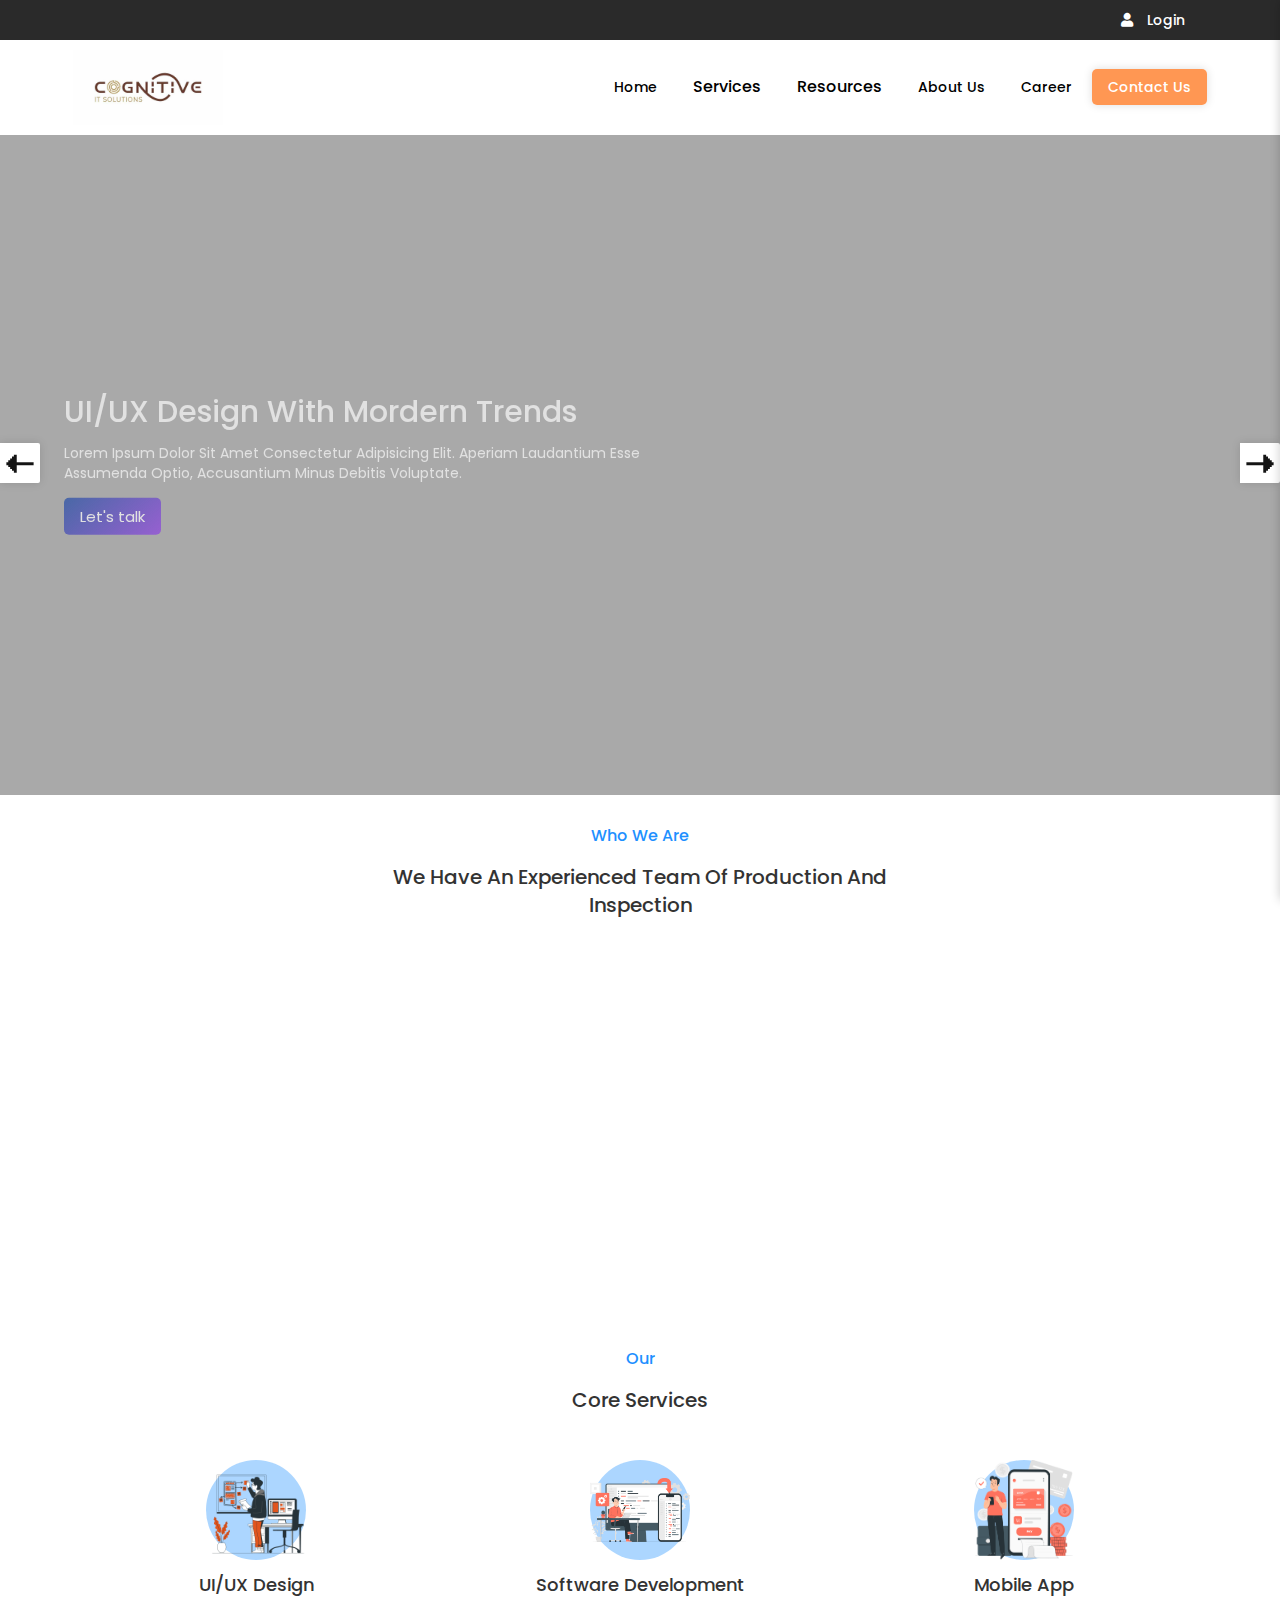
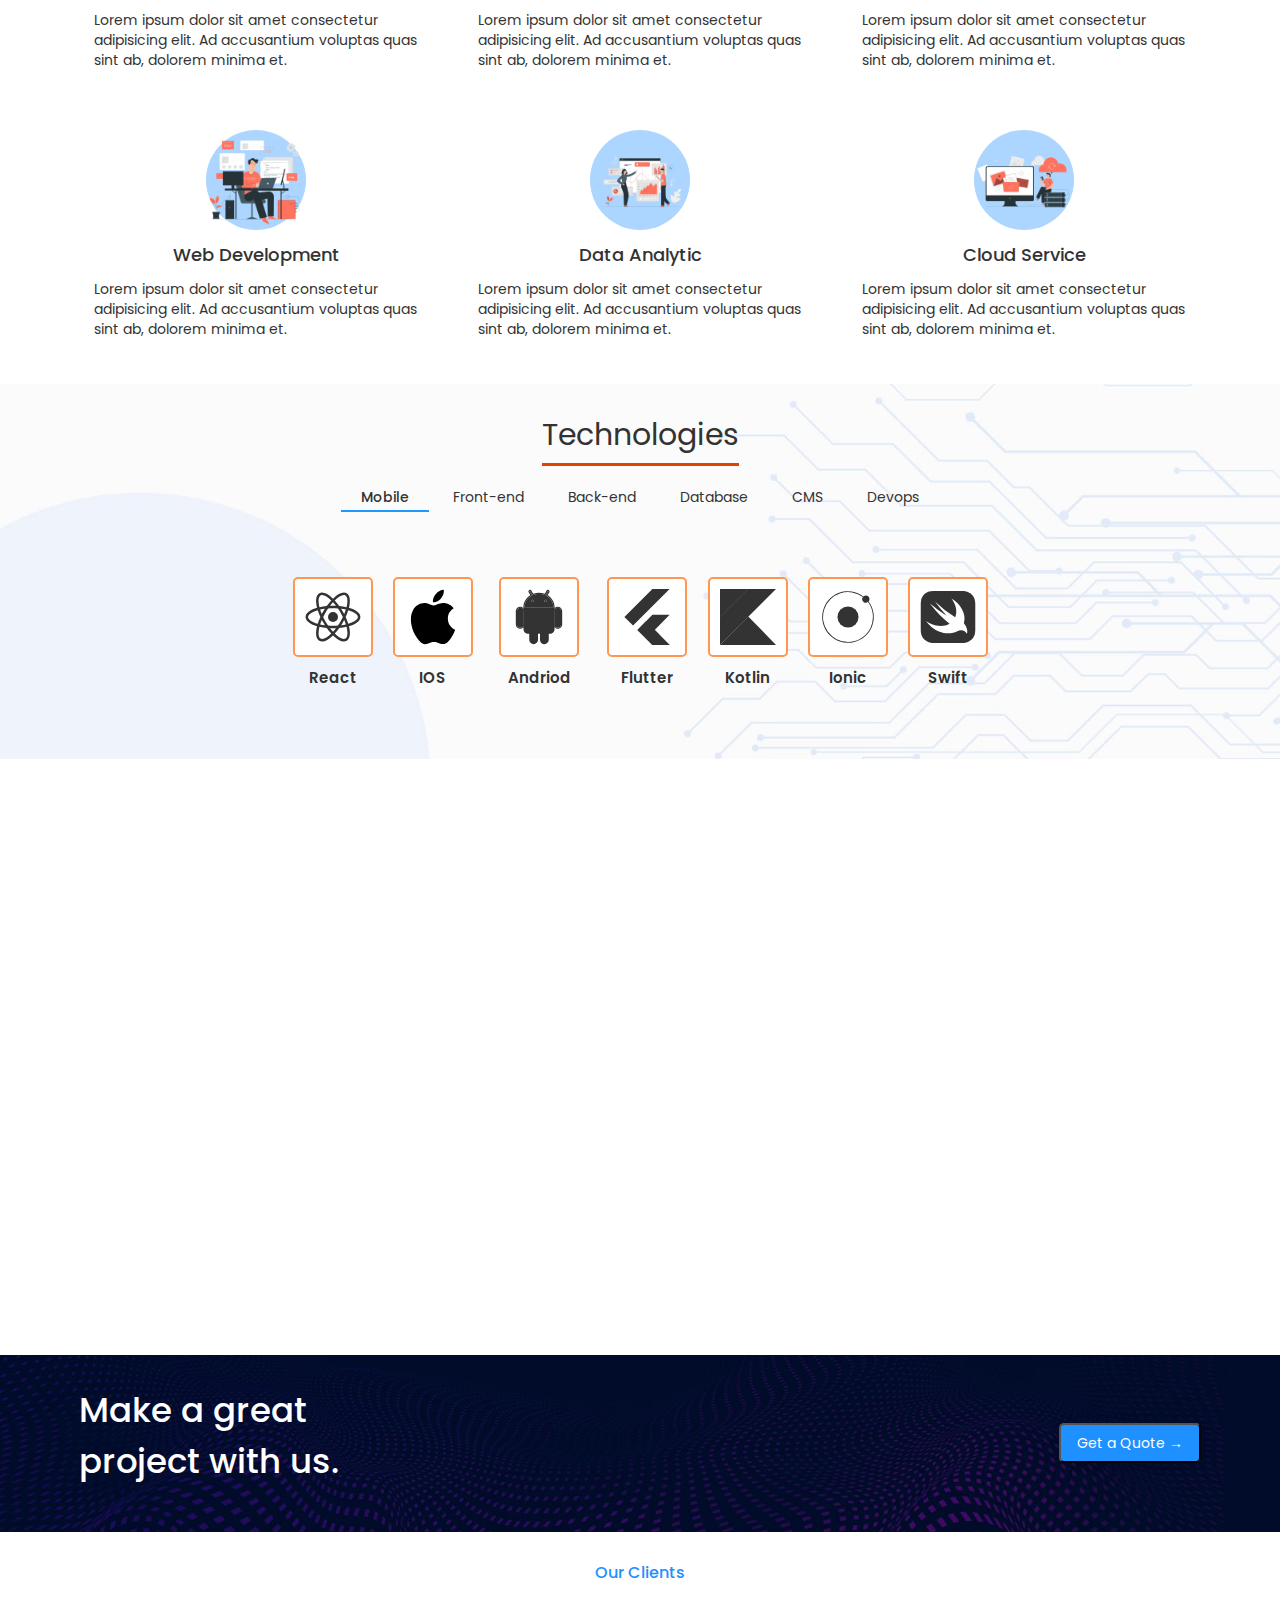
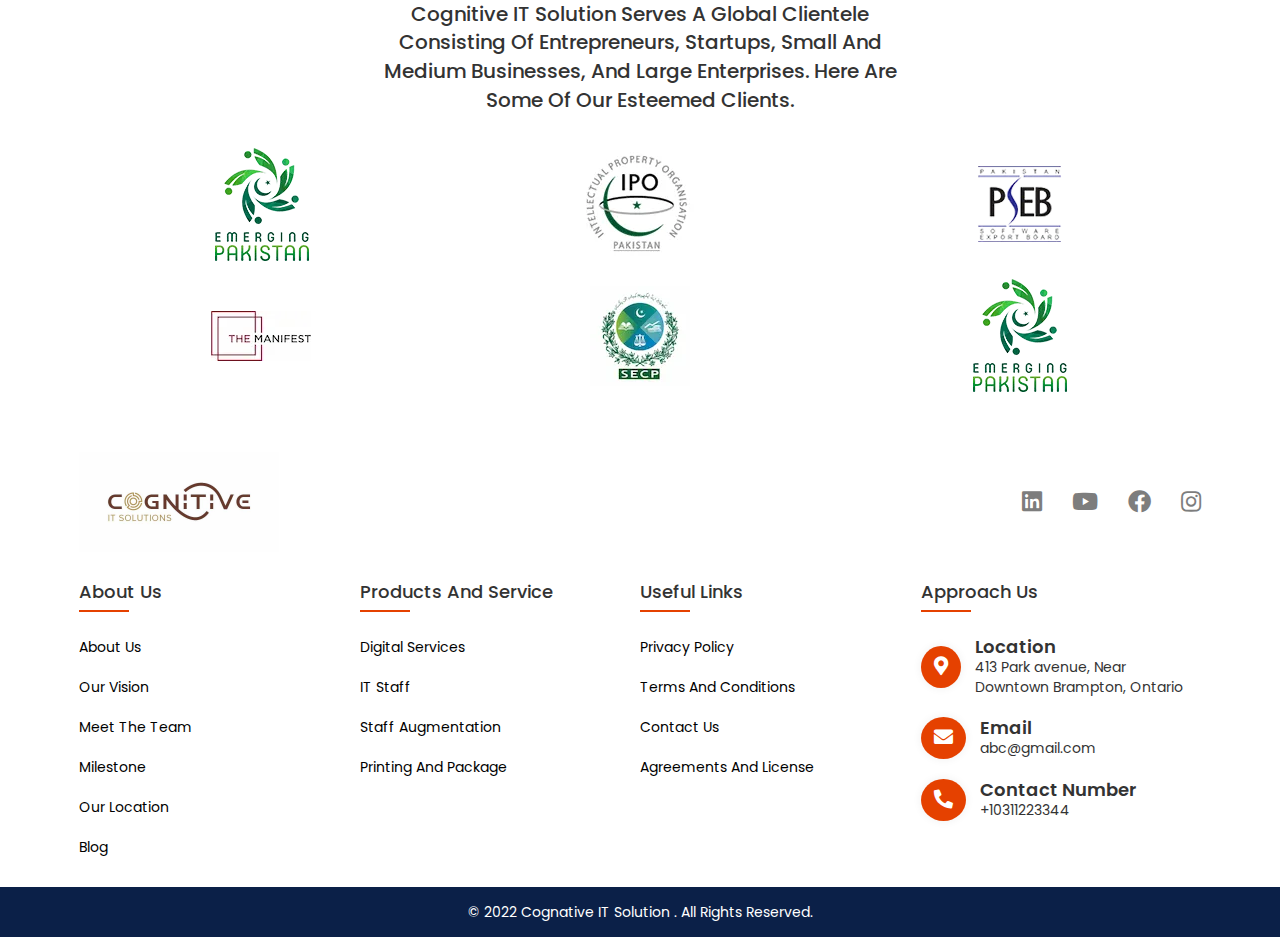
<file: index.html>
<!DOCTYPE html>
<html lang="en">
   <head>
      <meta charset="UTF-8">
      <meta http-equiv="X-UA-Compatible" content="IE=edge">
      <meta name="viewport" content="width=device-width, initial-scale=1.0">
      <title>Home Page</title>
      <!-- Latest compiled and minified CSS -->
      <link rel="stylesheet" href="https://maxcdn.bootstrapcdn.com/bootstrap/3.3.7/css/bootstrap.min.css" 
         integrity="sha384-BVYiiSIFeK1dGmJRAkycuHAHRg32OmUcww7on3RYdg4Va+PmSTsz/K68vbdEjh4u" crossorigin="anonymous">
      <!-- Link Swiper's CSS -->
      <link rel="stylesheet" href="https://cdn.jsdelivr.net/npm/swiper/swiper-bundle.min.css"/>
      <!--- Fontawsome Links -->
      <link rel="stylesheet" href="./assets/css/all.min.css">
      <link rel="stylesheet" href="./assets/css/fontawesome.min.css">
      <!---Link CSS Styling -->
      <link rel="stylesheet" href="./assets/css/style.css" type="text/css">
      <link rel="stylesheet" href="./assets/css/media.css" type="text/css">
       <!---AOS animation-->
       <link href="https://unpkg.com/aos@2.3.1/dist/aos.css" rel="stylesheet">
   </head>
   <body>
      <!---Top head--->
      <div class="top_head">
         <div class="container">
            <div class="row">
               <div class="col-md-12">
                  <a href="#" class="top_head-link">
                  <span><i class="fas fa-user"></i></span>
                  Login</a>
               </div>
            </div>
         </div>
      </div>
      <!----Sidebar Menu-->
      <div class="sb-body-container">
         <div class="sidebar_container" id="sidebar_open">
            <div class="sidebar_main_wrapper">
               <div class="sidebar_head">
                  <div class="sidebar_img_box">
                     <img src="./assets/images/main-logo.jpg" alt="group" class="sidebarlogo">
                  </div>
                  <div class="sidebar_close">
                     <span class="close_border" id="close_cross"><img src="./assets/images/close_menu.png" alt="close_menu" class="close_menu-img"></span>
                  </div>
               </div>
               <div class="sidebar_body">
                  <div class="sidebar_nav_box">
                     <ul class="un_sidebar">
                        <li class="sidebar_list"><a href="#" class="sidebar_list_link">Home</a></li>
                        <li class="sidebar_list"><a href="./service.html" class="sidebar_list_link">Services</a></li>
                        <li class="sidebar_list dropdown_sdlist"><a href="#" class="sidebar_list_link sddropbtn">Resources</a></li>
                        <li class="sidebar_list"><a href="./about_us.html" class="sidebar_list_link">About Us</a></li>
                        <li class="sidebar_list"><a href="./career_page.html" class="sidebar_list_link">Career</a></li>
                        <li class="sidebar_list"><a href="./contact_us.html" class="sidebar_list_link">Contact Us</a></li>
                     </ul>
                  </div>
               </div>
            </div>
         </div>
      </div>
      <!----- Header --->
      <header class="header">
         <div class="container">
            <div class="row">
               <div class="col md-12">
                  <div class="primary_header">
                     <div class="logo_box">
                        <a href="#" class="nav-brand">
                        <span class="nav-brand_inner-box">
                        <img src="./assets/images/p_logo.png" alt="logo" class="logo_img">
                        </span>
                        </a>
                     </div>
                     <nav class="primary_menu">
                        <ul>
                           <li><a href="./index.html" class="primary_nav-menu">Home</a></li>
                           <li class="service-dropdown" id="service_dropbtn">
                              <a href="./service.html" class="service_dropbtn primary_nav-menu">Services</a>
                              <!---Service Mega Menu-->
                              <div class="mm-s-menu-container">
                                 <div class="container">
                                    <div class="row">
                                       <div class="col-md-12">
                                          <div class="mm_service-g-wrapper" id="mm_service-g-item">
                                             <div class="service_g-item">
                                                <div class="service_g-content-wrapper">
                                                   <h2 class="mm-title-head">Our Service</h2>
                                                   <p>Customized digital solutions to help clients build their competitive edge.</p>
                                                   <div class="vector_img">
                                                      <img src="./assets/images/dp_service.png" alt="service-vector" class="mm_s-vector">
                                                   </div>
                                                </div>
                                             </div>
                                             <div class="service_g-item">
                                                <div class="service_g-content-wrapper service-one_wrapper">
                                                   <h2 class="s_one">Web Solution</h2>
                                                   <ul class="sub-service-link">
                                                      <li><a href="#">Web Design</a></li>
                                                      <li><a href="#">Web Development</a></li>
                                                      <li><a href="#">Hosting</a></li>
                                                      <li><a href="#">SEO</a></li>
                                                      <li><a href="#">Domain registration</a></li>
                                                      <li><a href="#">Redesign and Redevelopment</a></li>
                                                      <li><a href="#">Maintainance and testing</a></li>
                                                      <li><a href="#">Control Panel</a></li>
                                                   </ul>
                                                </div>
                                             </div>
                                             <div class="service_g-item">
                                                <div class="s_g-content-flex-wrapper">
                                                   <div class="service_g-content-wrapper service-two_wrapper">
                                                      <h2 class="s_one">Software</h2>
                                                      <ul class="sub-service-link">
                                                         <li><a href="#">Integrated System Design</a></li>
                                                         <li><a href="#">Integrated System Development</a></li>
                                                      </ul>
                                                   </div>
                                                   <div class="service_g-content-wrapper service-three_wrapper">
                                                      <h2 class="s_one">Mobile App</h2>
                                                      <ul class="sub-service-link">
                                                         <li><a href="#">Mobile System Design</a></li>
                                                         <li><a href="#">Mobile System Development</a></li>
                                                      </ul>
                                                   </div>
                                                </div>
                                             </div>
                                             <div class="service_g-item">
                                                <div class="service_g-content-wrapper service-one_wrapper">
                                                   <h2 class="s_one">2D/3D Design</h2>
                                                   <ul class="sub-service-link">
                                                      <li><a href="#">2D/3D Isometric games</a></li>
                                                      <li><a href="#">3D Animation</a></li>
                                                      <li><a href="#">Letterheads</a></li>
                                                      <li><a href="#">Business Cards</a></li>
                                                      <li><a href="#">Brouchers</a></li>
                                                      <li><a href="#">Logos</a></li>
                                                      <li><a href="#">Books and Magzines</a></li>
                                                   </ul>
                                                </div>
                                             </div>
                                          </div>
                                       </div>
                                    </div>
                                 </div>
                              </div>
                           </li>
                           <li class="resources_dropdown">
                              <a href="#" class="res_dropbtn primary_nav-menu">Resources</a>
                              <!---Resource Mega Menu-->
                              <div class="mm-r-menu-container">
                                 <div class="container">
                                    <div class="row">
                                       <div class="col-md-12">
                                          <div class="mm_resource-g-wrapper" id="mm_resource-g-item">
                                             <div class="service_g-item">
                                                <div class="resource_g-content-wrapper">
                                                   <h2 class="mm-title-head">Resources</h2>
                                                   <p>Explore data-rich insights from our content experts and tech geeks, bringing interesting updates from across the globe.
                                                   </p>
                                                </div>
                                             </div>
                                             <div class="resource_g-item">
                                                <div class="h4">Explore</div>
                                                <a href="./blog.html" class="resource_g-content-wrapper service-one_wrapper">
                                                   <h2 class="s_one">Blog</h2>
                                                   <p class="one_content">Stuff that Matters</p>
                                                </a>
                                                <a href="#" class="resource_g-content-wrapper service-one_wrapper">
                                                   <h2 class="s_one">Our News and Events</h2>
                                                   <p class="one_content">Stay informed about us</p>
                                                </a>
                                             </div>
                                             <div class="resource_g-item res_g-item-second">
                                                <div class="r_g-content-flex-wrapper">
                                                   <a href="#" class="resource_g-content-wrapper resource-two_wrapper">
                                                      <h2 class="s_one">Meet Our leads</h2>
                                                      <p class="one_content">Our expert Team leads</p>
                                                   </a>
                                                   <a href="#" class="resource_g-content-wrapper resource-three_wrapper">
                                                      <h2 class="s_one">Case Studies</h2>
                                                      <p class="one_content">From our media desk</p>
                                                   </a>
                                                </div>
                                             </div>
                                             <div class="resource_g-item res_g-item-second">
                                                <a href="#" class="resource_g-content-wrapper resource-one_wrapper">
                                                   <h2 class="s_one">Partnerships</h2>
                                                   <p class="one_content">Our Partnerships worldwide nation</p>
                                                </a>
                                                <a href="#" class="resource_g-content-wrapper resource-one_wrapper">
                                                   <h2 class="s_one">Podcast</h2>
                                                   <p class="one_content">Global tech events</p>
                                                </a>
                                             </div>
                                          </div>
                                       </div>
                                    </div>
                                 </div>
                              </div>
                           </li>
                           <li><a href="./about_us.html" class="primary_nav-menu">About Us</a></li>
                           <li><a href="./career_page.html" class="primary_nav-menu">Career</a></li>
                           <li class="h-contact-btn"><a href="./contact_us.html" class="contact_us-nav">Contact Us</a></li>
                        </ul>
                     </nav>
                     <div class="menu_toggle-button" id="menu_toggle-btn">
                        <span class="bar-btn"><img src="./assets/images/menu_bar.png" alt="bar_menu" class="bar_menu-img"></span>
                     </div>
                  </div>
               </div>
            </div>
         </div>
      </header>
      <main>
         <!---Home Slider-->
         <div class="primary_slider">
            <div class="hero-banner">
               <!-- Swiper -->
               <div class="swiper mySwiper hero_slider">
                  <div class="swiper-wrapper">
                     <div class="swiper-slide bg_img" data-bg="./assets/images/hero_img-min.jpg">
                        <div class="h-banner-content">
                           <h2>UI/UX Design with mordern trends</h2>
                           <p>Lorem ipsum dolor sit amet consectetur adipisicing elit. Aperiam laudantium esse assumenda optio, accusantium minus debitis voluptate.</p>
                           <a href="#" class="talk_btn">Let's talk</a>
                        </div>
                     </div>
                     <div class="swiper-slide bg_img" data-bg="./assets/images/banner_two-min.jpg">
                        <div class="h-banner-content">
                           <h2>AI trends and Innovation Ideas</h2>
                           <p>Lorem ipsum dolor sit amet consectetur adipisicing elit. Aperiam laudantium esse assumenda optio, accusantium minus debitis voluptate.</p>
                           <a href="#" class="talk_btn">Let's talk</a>
                        </div>
                     </div>
                     <div class="swiper-slide bg_img" data-bg="./assets/images/banner_three-min.jpg">
                        <div class="h-banner-content">
                           <h2>Revolutionary Industries</h2>
                           <p>Lorem ipsum dolor sit amet consectetur adipisicing elit. Aperiam laudantium esse assumenda optio, accusantium minus debitis voluptate.</p>
                           <a href="#" class="talk_btn">Let's talk</a>
                        </div>
                     </div>
                  </div>
                  <div class="swiper-button-next arrows"></div>
                  <div class="swiper-button-prev arrows"></div>
               </div>
            </div>
         </div>
         <!----Who we are -->
         <section class="wwa-section">
            <div class="container">
               <div class="row">
                  <div class="col-md-12">
                     <div class="primary_heading">
                        <span class="primary_main-heading">Who we are</span>
                        <span class="primary_sub-heading">We have an experienced team of production and inspection</span>
                     </div>
                     <div class="wwa_grid-container">
                        <div class="wwa_img-wrapper" data-aos="fade-right">
                           <img src="./assets/images/blog-2-min.jpg" alt="about_one-img" class="composition_photo composition_two">
                        </div>
                        <div class="wwa_content-wrapper" data-aos="fade-left">
                           <h3 class="wwa_ct-head">Accelerate innovation with world-class tech teams We’ll match you to an entire remote technology</h3>
                           <p>Lorem ipsum dolor sit amet consectetur adipisicing elit. 
                              Ipsam in possimus dignissimos temporibus nulla iure, vel laudantium tempore. 
                              Temporibus assumenda quibusdam quo libero laudantium magnam.
                           </p>
                           <ul class="wwa_un-list">
                              <li class="wwa_list-item">We always focus on technical excellence</li>
                              <li class="wwa_list-item">We always focus on technical excellence</li>
                              <li class="wwa_list-item">We always focus on technical excellence</li>
                           </ul>
                        </div>
                     </div>
                  </div>
               </div>
            </div>
         </section>
         <!---- css core service --->
         <section class="core_section">
            <div class="container">
               <div class="row">
                  <div class="col-md-12">
                     <div class="primary_heading">
                        <span class="primary_main-heading">Our</span>
                        <span class="primary_sub-heading">Core Services</span>
                     </div>
                     <div class="core_grid-container">
                        <div class="s_item">
                           <div class="img_box">
                              <img src="./assets/images/ui_ux-min.png" alt="uiux" class="ui_img">
                           </div>
                           <h4 class="cs-head">UI/UX Design</h4>
                           <p>Lorem ipsum dolor sit amet consectetur adipisicing elit. Ad accusantium voluptas quas sint ab, dolorem minima et.</p>
                        </div>
                        <div class="s_item">
                           <div class="img_box">
                              <img src="./assets/images/software_development-min.png" alt="software_develop" class="sd_img">
                           </div>
                           <h4 class="cs-head">Software Development</h4>
                           <p>Lorem ipsum dolor sit amet consectetur adipisicing elit. Ad accusantium voluptas quas sint ab, dolorem minima et.</p>
                        </div>
                        <div class="s_item">
                           <div class="img_box">
                              <img src="./assets/images/mobile_app-min.png" alt="mob" class="mb_img">
                           </div>
                           <h4 class="cs-head">Mobile App</h4>
                           <p>Lorem ipsum dolor sit amet consectetur adipisicing elit. Ad accusantium voluptas quas sint ab, dolorem minima et.</p>
                        </div>
                        <div class="s_item">
                           <div class="img_box">
                              <img src="./assets/images/programming-pana-min.png" alt="programming" class="pp_img">
                           </div>
                           <h4 class="cs-head">Web Development</h4>
                           <p>Lorem ipsum dolor sit amet consectetur adipisicing elit. Ad accusantium voluptas quas sint ab, dolorem minima et.</p>
                        </div>
                        <div class="s_item">
                           <div class="img_box">
                              <img src="./assets/images/data_analytic-min.png" alt="da" class="da_img">
                           </div>
                           <h4 class="cs-head">Data Analytic</h4>
                           <p>Lorem ipsum dolor sit amet consectetur adipisicing elit. Ad accusantium voluptas quas sint ab, dolorem minima et.</p>
                        </div>
                        <div class="s_item">
                           <div class="img_box">
                              <img src="./assets/images/cloud_sync-pana-min.png" alt="cloud" class="cloud_img">
                           </div>
                           <h4 class="cs-head">Cloud Service</h4>
                           <p>Lorem ipsum dolor sit amet consectetur adipisicing elit. Ad accusantium voluptas quas sint ab, dolorem minima et.</p>
                        </div>
                     </div>
                  </div>
               </div>
            </div>
         </section>
         <!----css technologies tab-->
         <section class="css_tab-section">
            <div class="container">
               <div class="row">
                  <div class="col-md-12">
                     <div class="technologies_head">
                        <div class="ti_head">
                           <span>Technologies</span> 
                        </div>
                     </div>
                     <div class="css-nav-tab">
                        <ul class="nav_un-list" id="nav_un-list">
                           <li class="active"><a href="#navtabs1" data-toggle="tab">Mobile</a></li>
                           <li><a href="#navtabs2" data-toggle="tab">Front-end</a></li>
                           <li><a href="#navtabs3" data-toggle="tab">Back-end</a></li>
                           <li><a href="#navtabs4" data-toggle="tab">Database</a></li>
                           <li><a href="#navtabs5" data-toggle="tab">CMS</a></li>
                           <li><a href="#navtabs6" data-toggle="tab">Devops</a></li>
                        </ul>
                     </div>
                     <div class="tab-content">
                        <div class="tab-pane fade in active" id="navtabs1">
                           <div class="store-grid">
                              <div class="store store-grid-item1">
                                 <a href="#">
                                    <div class="web_imagebox">
                                       <span>
                                          <svg viewBox="0 0 128 128">
                                             <g fill="#333">
                                                <circle cx="64" cy="64" r="11.4"></circle>
                                                <path d="M107.3 45.2c-2.2-.8-4.5-1.6-6.9-2.3.6-2.4 1.1-4.8 1.5-7.1 2.1-13.2-.2-22.5-6.6-26.1-1.9-1.1-4-1.6-6.4-1.6-7 0-15.9 5.2-24.9 13.9-9-8.7-17.9-13.9-24.9-13.9-2.4 0-4.5.5-6.4 1.6-6.4 3.7-8.7 13-6.6 26.1.4 2.3.9 4.7 1.5 7.1-2.4.7-4.7 1.4-6.9 2.3C8.2 50 1.4 56.6 1.4 64s6.9 14 19.3 18.8c2.2.8 4.5 1.6 6.9 2.3-.6 2.4-1.1 4.8-1.5 7.1-2.1 13.2.2 22.5 6.6 26.1 1.9 1.1 4 1.6 6.4 1.6 7.1 0 16-5.2 24.9-13.9 9 8.7 17.9 13.9 24.9 13.9 2.4 0 4.5-.5 6.4-1.6 6.4-3.7 8.7-13 6.6-26.1-.4-2.3-.9-4.7-1.5-7.1 2.4-.7 4.7-1.4 6.9-2.3 12.5-4.8 19.3-11.4 19.3-18.8s-6.8-14-19.3-18.8zM92.5 14.7c4.1 2.4 5.5 9.8 3.8 20.3-.3 2.1-.8 4.3-1.4 6.6-5.2-1.2-10.7-2-16.5-2.5-3.4-4.8-6.9-9.1-10.4-13 7.4-7.3 14.9-12.3 21-12.3 1.3 0 2.5.3 3.5.9zM81.3 74c-1.8 3.2-3.9 6.4-6.1 9.6-3.7.3-7.4.4-11.2.4-3.9 0-7.6-.1-11.2-.4-2.2-3.2-4.2-6.4-6-9.6-1.9-3.3-3.7-6.7-5.3-10 1.6-3.3 3.4-6.7 5.3-10 1.8-3.2 3.9-6.4 6.1-9.6 3.7-.3 7.4-.4 11.2-.4 3.9 0 7.6.1 11.2.4 2.2 3.2 4.2 6.4 6 9.6 1.9 3.3 3.7 6.7 5.3 10-1.7 3.3-3.4 6.6-5.3 10zm8.3-3.3c1.5 3.5 2.7 6.9 3.8 10.3-3.4.8-7 1.4-10.8 1.9 1.2-1.9 2.5-3.9 3.6-6 1.2-2.1 2.3-4.2 3.4-6.2zM64 97.8c-2.4-2.6-4.7-5.4-6.9-8.3 2.3.1 4.6.2 6.9.2 2.3 0 4.6-.1 6.9-.2-2.2 2.9-4.5 5.7-6.9 8.3zm-18.6-15c-3.8-.5-7.4-1.1-10.8-1.9 1.1-3.3 2.3-6.8 3.8-10.3 1.1 2 2.2 4.1 3.4 6.1 1.2 2.2 2.4 4.1 3.6 6.1zm-7-25.5c-1.5-3.5-2.7-6.9-3.8-10.3 3.4-.8 7-1.4 10.8-1.9-1.2 1.9-2.5 3.9-3.6 6-1.2 2.1-2.3 4.2-3.4 6.2zM64 30.2c2.4 2.6 4.7 5.4 6.9 8.3-2.3-.1-4.6-.2-6.9-.2-2.3 0-4.6.1-6.9.2 2.2-2.9 4.5-5.7 6.9-8.3zm22.2 21l-3.6-6c3.8.5 7.4 1.1 10.8 1.9-1.1 3.3-2.3 6.8-3.8 10.3-1.1-2.1-2.2-4.2-3.4-6.2zM31.7 35c-1.7-10.5-.3-17.9 3.8-20.3 1-.6 2.2-.9 3.5-.9 6 0 13.5 4.9 21 12.3-3.5 3.8-7 8.2-10.4 13-5.8.5-11.3 1.4-16.5 2.5-.6-2.3-1-4.5-1.4-6.6zM7 64c0-4.7 5.7-9.7 15.7-13.4 2-.8 4.2-1.5 6.4-2.1 1.6 5 3.6 10.3 6 15.6-2.4 5.3-4.5 10.5-6 15.5C15.3 75.6 7 69.6 7 64zm28.5 49.3c-4.1-2.4-5.5-9.8-3.8-20.3.3-2.1.8-4.3 1.4-6.6 5.2 1.2 10.7 2 16.5 2.5 3.4 4.8 6.9 9.1 10.4 13-7.4 7.3-14.9 12.3-21 12.3-1.3 0-2.5-.3-3.5-.9zM96.3 93c1.7 10.5.3 17.9-3.8 20.3-1 .6-2.2.9-3.5.9-6 0-13.5-4.9-21-12.3 3.5-3.8 7-8.2 10.4-13 5.8-.5 11.3-1.4 16.5-2.5.6 2.3 1 4.5 1.4 6.6zm9-15.6c-2 .8-4.2 1.5-6.4 2.1-1.6-5-3.6-10.3-6-15.6 2.4-5.3 4.5-10.5 6-15.5 13.8 4 22.1 10 22.1 15.6 0 4.7-5.8 9.7-15.7 13.4z"></path>
                                             </g>
                                          </svg>
                                       </span>
                                    </div>
                                    <span class="store-name"> React </span>
                                 </a>
                              </div>
                              <div class="store store-grid-item1">
                                 <a href="#">
                                    <div class="web_imagebox">
                                       <span>
                                          <svg viewBox="0 0 128 128">
                                             <path d="M97.905 67.885c.174 18.8 16.494 25.057 16.674 25.137-.138.44-2.607 8.916-8.597 17.669-5.178 7.568-10.553 15.108-19.018 15.266-8.318.152-10.993-4.934-20.504-4.934-9.508 0-12.479 4.776-20.354 5.086-8.172.31-14.395-8.185-19.616-15.724C15.822 94.961 7.669 66.8 18.616 47.791c5.438-9.44 15.158-15.417 25.707-15.571 8.024-.153 15.598 5.398 20.503 5.398 4.902 0 14.106-6.676 23.782-5.696 4.051.169 15.421 1.636 22.722 12.324-.587.365-13.566 7.921-13.425 23.639M82.272 21.719c4.338-5.251 7.258-12.563 6.462-19.836-6.254.251-13.816 4.167-18.301 9.416-4.02 4.647-7.54 12.087-6.591 19.216 6.971.54 14.091-3.542 18.43-8.796"></path>
                                          </svg>
                                       </span>
                                    </div>
                                    <span class="store-name"> IOS </span>
                                 </a>
                              </div>
                              <div class="store store-grid-item1">
                                 <a href="#">
                                    <div class="web_imagebox">
                                       <span>
                                          <svg viewBox="0 0 128 128">
                                             <path fill="#333" d="M21.012 91.125c-5.538.003-10.038-4.503-10.039-10.04l-.002-30.739c-.002-5.532 4.497-10.037 10.028-10.038 2.689-.002 5.207 1.041 7.105 2.937s2.942 4.418 2.944 7.099l-.003 30.74a9.924 9.924 0 01-2.931 7.094 9.962 9.962 0 01-7.102 2.947m-.008-48.12c-4.053-.002-7.338 3.291-7.339 7.341l.005 30.736a7.347 7.347 0 007.341 7.348 7.338 7.338 0 007.339-7.347V50.342a7.345 7.345 0 00-7.346-7.337"></path>
                                             <path fill="#333" d="M99.742 44.527l-2.698-.001-66.119.009-2.699.001-.002-2.699c-.006-11.08 6.03-21.385 15.917-27.473l-3.844-7.017c-.47-.822-.588-1.863-.314-2.815a3.732 3.732 0 011.814-2.239 3.605 3.605 0 011.759-.447c1.362 0 2.609.739 3.267 1.933l4.023 7.329a37.842 37.842 0 0113.099-2.305c4.606-.002 9.023.777 13.204 2.311l4.017-7.341a3.711 3.711 0 013.263-1.932 3.712 3.712 0 011.761.438A3.706 3.706 0 0188 4.524a3.69 3.69 0 01-.318 2.832l-3.842 7.013c9.871 6.101 15.9 16.398 15.899 27.459l.003 2.699zM80.196 15.403l5.123-9.355a1.019 1.019 0 10-1.783-.981l-5.176 9.45c-4.354-1.934-9.229-3.021-14.382-3.016-5.142-.005-10.008 1.078-14.349 3.005l-5.181-9.429a1.009 1.009 0 00-1.379-.405c-.497.266-.68.891-.403 1.379l5.125 9.348c-10.07 5.194-16.874 15.084-16.868 26.439l66.118-.008c.003-11.351-6.789-21.221-16.845-26.427M48.94 29.86a2.772 2.772 0 01.003-5.545 2.78 2.78 0 012.775 2.774 2.775 2.775 0 01-2.778 2.771m30.107-.006a2.767 2.767 0 01-2.772-2.771 2.788 2.788 0 012.773-2.778 2.79 2.79 0 012.767 2.779 2.769 2.769 0 01-2.768 2.77m-27.336 96.305c-5.533-.001-10.036-4.501-10.037-10.038l-.002-13.567-2.638.003a10.453 10.453 0 01-7.448-3.082 10.437 10.437 0 01-3.083-7.452l-.01-47.627v-2.701h2.699l65.623-.01 2.7-.002v2.699l.007 47.633c.001 5.809-4.725 10.536-10.532 10.535l-2.654.002.003 13.562c0 5.534-4.502 10.039-10.033 10.039a9.933 9.933 0 01-7.098-2.937 9.952 9.952 0 01-2.947-7.096v-13.568H61.75v13.565c-.002 5.535-4.503 10.043-10.039 10.042"></path>
                                             <path fill="#333" d="M31.205 92.022a7.82 7.82 0 007.831 7.837h5.333l.006 16.264c-.001 4.05 3.289 7.341 7.335 7.342a7.342 7.342 0 007.338-7.348l.001-16.259 9.909-.003-.001 16.263c.004 4.051 3.298 7.346 7.343 7.338 4.056.003 7.344-3.292 7.343-7.344l-.005-16.259 5.353-.001c4.319.001 7.832-3.508 7.832-7.837l-.009-47.635-65.621.012.012 47.63zm75.791-.91c-5.536.001-10.039-4.498-10.038-10.036l-.008-30.738c.002-5.537 4.498-10.041 10.031-10.041 5.54-.001 10.046 4.502 10.045 10.038l.003 30.736c.001 5.534-4.498 10.042-10.033 10.041m-.01-48.116c-4.053-.004-7.337 3.287-7.337 7.342l.003 30.737a7.336 7.336 0 007.342 7.34 7.338 7.338 0 007.338-7.343l-.008-30.736a7.335 7.335 0 00-7.338-7.34"></path>
                                             <path fill="#333" d="M21.004 43.005c-4.053-.002-7.338 3.291-7.339 7.341l.005 30.736a7.338 7.338 0 007.342 7.343 7.33 7.33 0 007.338-7.342V50.342a7.345 7.345 0 00-7.346-7.337m59.192-27.602l5.123-9.355a1.023 1.023 0 00-.401-1.388 1.022 1.022 0 00-1.382.407l-5.175 9.453c-4.354-1.938-9.227-3.024-14.383-3.019-5.142-.005-10.013 1.078-14.349 3.005l-5.181-9.429a1.01 1.01 0 00-1.378-.406 1.007 1.007 0 00-.404 1.38l5.125 9.349c-10.07 5.193-16.874 15.083-16.868 26.438l66.118-.008c.003-11.351-6.789-21.221-16.845-26.427M48.94 29.86a2.772 2.772 0 01.003-5.545 2.78 2.78 0 012.775 2.774 2.775 2.775 0 01-2.778 2.771m30.107-.006a2.77 2.77 0 01-2.772-2.771 2.793 2.793 0 012.773-2.778 2.79 2.79 0 012.767 2.779 2.767 2.767 0 01-2.768 2.77M31.193 44.392l.011 47.635a7.822 7.822 0 007.832 7.831l5.333.002.006 16.264c-.001 4.05 3.291 7.342 7.335 7.342 4.056 0 7.342-3.295 7.343-7.347l-.004-16.26 9.909-.003.004 16.263c0 4.047 3.293 7.346 7.338 7.338 4.056.003 7.344-3.292 7.343-7.344l-.005-16.259 5.352-.004a7.835 7.835 0 007.836-7.834l-.009-47.635-65.624.011zm83.134 5.943a7.338 7.338 0 00-7.341-7.339c-4.053-.004-7.337 3.287-7.337 7.342l.006 30.738a7.334 7.334 0 007.339 7.339 7.337 7.337 0 007.338-7.343l-.005-30.737z"></path>
                                          </svg>
                                       </span>
                                    </div>
                                    <span class="store-name">Andriod </span>
                                 </a>
                              </div>
                              <div class="store store-grid-item1">
                                 <a href="#">
                                    <div class="web_imagebox">
                                       <span>
                                          <svg viewBox="0 0 128 128">
                                             <g fill="#333">
                                                <path d="M12.3 64.2L76.3 0h39.4L32.1 83.6zM76.3 128h39.4L81.6 93.9l34.1-34.8H76.3L42.2 93.5z"></path>
                                             </g>
                                             <path fill="#333" d="M81.6 93.9l-20-20-19.4 19.6 19.4 19.6z"></path>
                                             <path fill="#333" d="M115.7 128L81.6 93.9l-20 19.2L76.3 128z"></path>
                                             <linearGradient id="flutter-original-a" gradientUnits="userSpaceOnUse" x1="59.365" y1="116.36" x2="86.825" y2="99.399">
                                                <stop offset="0" stop-color="#333"></stop>
                                                <stop offset=".63" stop-color="#333"></stop>
                                                <stop offset="1" stop-color="#333"></stop>
                                             </linearGradient>
                                             <path fill="url(#flutter-original-a)" d="M61.6 113.1l30.8-8.4-10.8-10.8z"></path>
                                          </svg>
                                       </span>
                                    </div>
                                    <span class="store-name"> Flutter </span>
                                 </a>
                              </div>
                              <div class="store store-grid-item1">
                                 <a href="#">
                                    <div class="web_imagebox">
                                       <span>
                                          <svg viewBox="0 0 128 128">
                                             <linearGradient id="kotlin-original-a" gradientUnits="userSpaceOnUse" x1="-11.899" y1="48.694" x2="40.299" y2="-8.322">
                                                <stop offset="0" stop-color="#333"></stop>
                                                <stop offset=".163" stop-color="#333"></stop>
                                                <stop offset=".404" stop-color="#333"></stop>
                                                <stop offset=".696" stop-color="#333"></stop>
                                                <stop offset=".995" stop-color="#333"></stop>
                                             </linearGradient>
                                             <path fill="url(#kotlin-original-a)" d="M0 0h65.4L0 64.4z"></path>
                                             <linearGradient id="kotlin-original-b" gradientUnits="userSpaceOnUse" x1="43.553" y1="149.174" x2="95.988" y2="94.876">
                                                <stop offset="0" stop-color="#333"></stop>
                                                <stop offset=".216" stop-color="#333"></stop>
                                                <stop offset=".64" stop-color="#333"></stop>
                                                <stop offset=".995" stop-color="#333"></stop>
                                             </linearGradient>
                                             <path fill="url(#kotlin-original-b)" d="M128 128L64.6 62.6 0 128z"></path>
                                             <linearGradient id="kotlin-original-c" gradientUnits="userSpaceOnUse" x1="3.24" y1="95.249" x2="92.481" y2="2.116">
                                                <stop offset="0" stop-color="#333"></stop>
                                                <stop offset=".046" stop-color="#333"></stop>
                                                <stop offset=".241" stop-color="#333"></stop>
                                                <stop offset=".428" stop-color="#333"></stop>
                                                <stop offset=".6" stop-color="#333"></stop>
                                                <stop offset=".756" stop-color="#333"></stop>
                                                <stop offset=".888" stop-color="#333"></stop>
                                                <stop offset=".982" stop-color="#333"></stop>
                                             </linearGradient>
                                             <path fill="url(#kotlin-original-c)" d="M0 128L128 0H64.6L0 63.7z"></path>
                                          </svg>
                                       </span>
                                    </div>
                                    <span class="store-name">Kotlin</span>
                                 </a>
                              </div>
                              <div class="store store-grid-item1">
                                 <a href="#">
                                    <div class="web_imagebox">
                                       <span>
                                          <svg viewBox="0 0 128 128">
                                             <g fill="#333">
                                                <circle cx="64" cy="64" r="24.08"></circle>
                                                <path d="M113.14 23.14a8.27 8.27 0 00-13.7-6.25 59 59 0 1011.67 11.67 8.24 8.24 0 002.03-5.42zM64 121A57 57 0 1198.1 18.36a8.27 8.27 0 0011.53 11.53A57 57 0 0164 121z"></path>
                                             </g>
                                          </svg>
                                       </span>
                                    </div>
                                    <span class="store-name">Ionic </span>
                                 </a>
                              </div>
                              <div class="store store-grid-item1">
                                 <a href="#">
                                    <div class="web_imagebox">
                                       <span>
                                          <svg viewBox="0 0 128 128">
                                             <path fill="#333" d="M126.33 34.06a39.32 39.32 0 00-.79-7.83 28.78 28.78 0 00-2.65-7.58 28.84 28.84 0 00-4.76-6.32 23.42 23.42 0 00-6.62-4.55 27.27 27.27 0 00-7.68-2.53c-2.65-.51-5.56-.51-8.21-.76H30.25a45.46 45.46 0 00-6.09.51 21.82 21.82 0 00-5.82 1.52c-.53.25-1.32.51-1.85.76a33.82 33.82 0 00-5 3.28c-.53.51-1.06.76-1.59 1.26a22.41 22.41 0 00-4.76 6.32 23.61 23.61 0 00-2.65 7.58 78.5 78.5 0 00-.79 7.83v60.39a39.32 39.32 0 00.79 7.83 28.78 28.78 0 002.65 7.58 28.84 28.84 0 004.76 6.32 23.42 23.42 0 006.62 4.55 27.27 27.27 0 007.68 2.53c2.65.51 5.56.51 8.21.76h63.22a45.08 45.08 0 008.21-.76 27.27 27.27 0 007.68-2.53 30.13 30.13 0 006.62-4.55 22.41 22.41 0 004.76-6.32 23.61 23.61 0 002.65-7.58 78.49 78.49 0 00.79-7.83V34.06z"></path>
                                             <path fill="#fff" d="M85 96.5c-11.11 6.13-26.38 6.76-41.75.47A64.53 64.53 0 0113.84 73a50 50 0 0010.85 6.32c15.87 7.1 31.73 6.61 42.9 0-15.9-11.66-29.4-26.82-39.46-39.2a43.47 43.47 0 01-5.29-6.82c12.16 10.61 31.5 24 38.38 27.79a271.77 271.77 0 01-27-32.34 266.8 266.8 0 0044.47 34.87c.71.38 1.26.7 1.7 1a32.7 32.7 0 001.21-3.51c3.71-12.89-.53-27.54-9.79-39.67C93.25 33.81 106 57.05 100.66 76.51c-.14.53-.29 1-.45 1.55l.19.22c10.59 12.63 7.68 26 6.35 23.5C101 91 90.37 94.33 85 96.5z"></path>
                                          </svg>
                                       </span>
                                    </div>
                                    <span class="store-name">Swift </span>
                                 </a>
                              </div>
                           </div>
                        </div>
                        <div class="tab-pane fade" id="navtabs2">
                           <div class="store-grid">
                              <div class="store store-grid-item1">
                                 <a href="#">
                                    <div class="web_imagebox">
                                       <span>
                                          <svg viewBox="0 0 128 128">
                                             <path fill="#333" d="M63.81 1.026L4.553 21.88l9.363 77.637 49.957 27.457 50.214-27.828 9.36-77.635z"></path>
                                             <path fill="#333" d="M117.536 25.998L63.672 7.629v112.785l45.141-24.983z"></path>
                                             <path fill="#333" d="M11.201 26.329l8.026 69.434 44.444 24.651V7.627z"></path>
                                             <path fill="#eee" d="M78.499 67.67l-14.827 6.934H48.044l-7.347 18.374-13.663.254 36.638-81.508L78.499 67.67zm-1.434-3.491L63.77 37.858 52.864 63.726h10.807l13.394.453z"></path>
                                             <path fill="#eee" d="M63.671 11.724l.098 26.134 12.375 25.888H63.698l-.027 10.841 17.209.017 8.042 18.63 13.074.242z"></path>
                                          </svg>
                                       </span>
                                    </div>
                                    <span class="store-name">Angular.js</span>
                                 </a>
                              </div>
                              <div class="store store-grid-item1">
                                 <a href="#">
                                    <div class="web_imagebox">
                                       <span>
                                          <svg viewBox="0 0 128 128">
                                             <g fill="#333">
                                                <circle cx="64" cy="64" r="11.4"></circle>
                                                <path d="M107.3 45.2c-2.2-.8-4.5-1.6-6.9-2.3.6-2.4 1.1-4.8 1.5-7.1 2.1-13.2-.2-22.5-6.6-26.1-1.9-1.1-4-1.6-6.4-1.6-7 0-15.9 5.2-24.9 13.9-9-8.7-17.9-13.9-24.9-13.9-2.4 0-4.5.5-6.4 1.6-6.4 3.7-8.7 13-6.6 26.1.4 2.3.9 4.7 1.5 7.1-2.4.7-4.7 1.4-6.9 2.3C8.2 50 1.4 56.6 1.4 64s6.9 14 19.3 18.8c2.2.8 4.5 1.6 6.9 2.3-.6 2.4-1.1 4.8-1.5 7.1-2.1 13.2.2 22.5 6.6 26.1 1.9 1.1 4 1.6 6.4 1.6 7.1 0 16-5.2 24.9-13.9 9 8.7 17.9 13.9 24.9 13.9 2.4 0 4.5-.5 6.4-1.6 6.4-3.7 8.7-13 6.6-26.1-.4-2.3-.9-4.7-1.5-7.1 2.4-.7 4.7-1.4 6.9-2.3 12.5-4.8 19.3-11.4 19.3-18.8s-6.8-14-19.3-18.8zM92.5 14.7c4.1 2.4 5.5 9.8 3.8 20.3-.3 2.1-.8 4.3-1.4 6.6-5.2-1.2-10.7-2-16.5-2.5-3.4-4.8-6.9-9.1-10.4-13 7.4-7.3 14.9-12.3 21-12.3 1.3 0 2.5.3 3.5.9zM81.3 74c-1.8 3.2-3.9 6.4-6.1 9.6-3.7.3-7.4.4-11.2.4-3.9 0-7.6-.1-11.2-.4-2.2-3.2-4.2-6.4-6-9.6-1.9-3.3-3.7-6.7-5.3-10 1.6-3.3 3.4-6.7 5.3-10 1.8-3.2 3.9-6.4 6.1-9.6 3.7-.3 7.4-.4 11.2-.4 3.9 0 7.6.1 11.2.4 2.2 3.2 4.2 6.4 6 9.6 1.9 3.3 3.7 6.7 5.3 10-1.7 3.3-3.4 6.6-5.3 10zm8.3-3.3c1.5 3.5 2.7 6.9 3.8 10.3-3.4.8-7 1.4-10.8 1.9 1.2-1.9 2.5-3.9 3.6-6 1.2-2.1 2.3-4.2 3.4-6.2zM64 97.8c-2.4-2.6-4.7-5.4-6.9-8.3 2.3.1 4.6.2 6.9.2 2.3 0 4.6-.1 6.9-.2-2.2 2.9-4.5 5.7-6.9 8.3zm-18.6-15c-3.8-.5-7.4-1.1-10.8-1.9 1.1-3.3 2.3-6.8 3.8-10.3 1.1 2 2.2 4.1 3.4 6.1 1.2 2.2 2.4 4.1 3.6 6.1zm-7-25.5c-1.5-3.5-2.7-6.9-3.8-10.3 3.4-.8 7-1.4 10.8-1.9-1.2 1.9-2.5 3.9-3.6 6-1.2 2.1-2.3 4.2-3.4 6.2zM64 30.2c2.4 2.6 4.7 5.4 6.9 8.3-2.3-.1-4.6-.2-6.9-.2-2.3 0-4.6.1-6.9.2 2.2-2.9 4.5-5.7 6.9-8.3zm22.2 21l-3.6-6c3.8.5 7.4 1.1 10.8 1.9-1.1 3.3-2.3 6.8-3.8 10.3-1.1-2.1-2.2-4.2-3.4-6.2zM31.7 35c-1.7-10.5-.3-17.9 3.8-20.3 1-.6 2.2-.9 3.5-.9 6 0 13.5 4.9 21 12.3-3.5 3.8-7 8.2-10.4 13-5.8.5-11.3 1.4-16.5 2.5-.6-2.3-1-4.5-1.4-6.6zM7 64c0-4.7 5.7-9.7 15.7-13.4 2-.8 4.2-1.5 6.4-2.1 1.6 5 3.6 10.3 6 15.6-2.4 5.3-4.5 10.5-6 15.5C15.3 75.6 7 69.6 7 64zm28.5 49.3c-4.1-2.4-5.5-9.8-3.8-20.3.3-2.1.8-4.3 1.4-6.6 5.2 1.2 10.7 2 16.5 2.5 3.4 4.8 6.9 9.1 10.4 13-7.4 7.3-14.9 12.3-21 12.3-1.3 0-2.5-.3-3.5-.9zM96.3 93c1.7 10.5.3 17.9-3.8 20.3-1 .6-2.2.9-3.5.9-6 0-13.5-4.9-21-12.3 3.5-3.8 7-8.2 10.4-13 5.8-.5 11.3-1.4 16.5-2.5.6 2.3 1 4.5 1.4 6.6zm9-15.6c-2 .8-4.2 1.5-6.4 2.1-1.6-5-3.6-10.3-6-15.6 2.4-5.3 4.5-10.5 6-15.5 13.8 4 22.1 10 22.1 15.6 0 4.7-5.8 9.7-15.7 13.4z"></path>
                                             </g>
                                          </svg>
                                       </span>
                                    </div>
                                    <span class="store-name"> React.js </span>
                                 </a>
                              </div>
                              <div class="store store-grid-item1">
                                 <a href="#">
                                    <div class="web_imagebox">
                                       <span>
                                          <svg viewBox="0 0 128 128">
                                             <path fill="#fff" d="M22.67 47h99.67v73.67H22.67z"></path>
                                             <path data-name="original" fill="#333" d="M1.5 63.91v62.5h125v-125H1.5zm100.73-5a15.56 15.56 0 017.82 4.5 20.58 20.58 0 013 4c0 .16-5.4 3.81-8.69 5.85-.12.08-.6-.44-1.13-1.23a7.09 7.09 0 00-5.87-3.53c-3.79-.26-6.23 1.73-6.21 5a4.58 4.58 0 00.54 2.34c.83 1.73 2.38 2.76 7.24 4.86 8.95 3.85 12.78 6.39 15.16 10 2.66 4 3.25 10.46 1.45 15.24-2 5.2-6.9 8.73-13.83 9.9a38.32 38.32 0 01-9.52-.1 23 23 0 01-12.72-6.63c-1.15-1.27-3.39-4.58-3.25-4.82a9.34 9.34 0 011.15-.73L82 101l3.59-2.08.75 1.11a16.78 16.78 0 004.74 4.54c4 2.1 9.46 1.81 12.16-.62a5.43 5.43 0 00.69-6.92c-1-1.39-3-2.56-8.59-5-6.45-2.78-9.23-4.5-11.77-7.24a16.48 16.48 0 01-3.43-6.25 25 25 0 01-.22-8c1.33-6.23 6-10.58 12.82-11.87a31.66 31.66 0 019.49.26zm-29.34 5.24v5.12H56.66v46.23H45.15V69.26H28.88v-5a49.19 49.19 0 01.12-5.17C29.08 59 39 59 51 59h21.83z"></path>
                                          </svg>
                                       </span>
                                    </div>
                                    <span class="store-name"> Typescript </span>
                                 </a>
                              </div>
                              <div class="store store-grid-item1">
                                 <a href="#">
                                    <div class="web_imagebox">
                                       <span>
                                          <svg viewBox="0 0 128 128">
                                             <path d="M0 8.934l49.854.158 14.167 24.47 14.432-24.47L128 8.935l-63.834 110.14zm126.98.637l-24.36.02-38.476 66.053L25.691 9.592.942 9.572l63.211 107.89zm-25.149-.008l-22.745.168-15.053 24.647L49.216 9.73l-22.794-.168 37.731 64.476zm-75.834-.17l23.002.009m-23.002-.01l23.002.01" fill="#333"></path>
                                             <path d="M25.997 9.393l23.002.009L64.035 34.36 79.018 9.404 102 9.398 64.15 75.053z" fill="#2a2a2a"></path>
                                             <path d="M.91 9.569l25.067-.172 38.15 65.659L101.98 9.401l25.11.026-62.966 108.06z" fill="#333"></path>
                                          </svg>
                                       </span>
                                    </div>
                                    <span class="store-name"> Vue </span>
                                 </a>
                              </div>
                              <div class="store store-grid-item1">
                                 <a href="#">
                                    <div class="web_imagebox">
                                       <span>
                                          <svg viewBox="0 0 128 128">
                                             <path fill="#333" d="M19.037 113.876L9.032 1.661h109.936l-10.016 112.198-45.019 12.48z"></path>
                                             <path fill="#333" d="M64 116.8l36.378-10.086 8.559-95.878H64z"></path>
                                             <path fill="#fff" d="M64 52.455H45.788L44.53 38.361H64V24.599H29.489l.33 3.692 3.382 37.927H64zm0 35.743l-.061.017-15.327-4.14-.979-10.975H33.816l1.928 21.609 28.193 7.826.063-.017z"></path>
                                             <path fill="#fff" d="M63.952 52.455v13.763h16.947l-1.597 17.849-15.35 4.143v14.319l28.215-7.82.207-2.325 3.234-36.233.335-3.696h-3.708zm0-27.856v13.762h33.244l.276-3.092.628-6.978.329-3.692z"></path>
                                          </svg>
                                       </span>
                                    </div>
                                    <span class="store-name">HTML5</span>
                                 </a>
                              </div>
                           </div>
                        </div>
                        <div class="tab-pane fade" id="navtabs3">
                           <div class="store-grid">
                              <div class="store store-grid-item1">
                                 <a href="#">
                                    <div class="web_imagebox">
                                       <span>
                                          <svg viewBox="0 0 128 128">
                                             <defs>
                                                <path id="php-original-a" d="M64.026 96.076c33.676 0 60.976-14.361 60.976-32.076s-27.3-32.075-60.976-32.075S3.051 46.285 3.051 64s27.3 32.076 60.975 32.076"></path>
                                             </defs>
                                             <defs>
                                                <path id="php-original-c" d="M2.998 31.924h122.004v64.1H2.998z"></path>
                                             </defs>
                                             <clipPath id="php-original-b">
                                                <use xlink:href="#php-original-a" overflow="visible"></use>
                                             </clipPath>
                                             <clipPath id="php-original-d" clip-path="url(#php-original-b)">
                                                <use xlink:href="#php-original-c" overflow="visible"></use>
                                             </clipPath>
                                             <g clip-path="url(#php-original-d)">
                                                <defs>
                                                   <path id="php-original-e" d="M2.998 31.924h122.004v64.1H2.998z"></path>
                                                </defs>
                                                <clipPath id="php-original-f">
                                                   <use xlink:href="#php-original-e" overflow="visible"></use>
                                                </clipPath>
                                                <g clip-path="url(#php-original-f)">
                                                   <image overflow="visible" width="1160" height="609" xlink:href="[data-uri] EAMCAwYAABe6AAAnEwAALd7/2wCEABALCwsMCxAMDBAXDw0PFxsUEBAUGx8XFxcXFx8eFxoaGhoX Hh4jJSclIx4vLzMzLy9AQEBAQEBAQEBAQEBAQEABEQ8PERMRFRISFRQRFBEUGhQWFhQaJhoaHBoa JjAjHh4eHiMwKy4nJycuKzU1MDA1NUBAP0BAQEBAQEBAQEBAQP/CABEIAmYEkwMBIgACEQEDEQH/ xAClAAEBAQADAQEAAAAAAAAAAAAAAQIEBgcFAwEBAQEBAAAAAAAAAAAAAAAAAAEDAhABAQEAAQAJ BQEBAQADAAAAAAERECBgAzM0BRUmBzBAUCUWBgInEhMEEQAAAwUIAgICAgMBAAAAAAAAAQIQkaFD NHCx0XKyA3MEQkQRohITITFBYXEVEgABBQEBAAIDAQAAAAAAAAAAYAExQUKBQzACQJAygv/aAAwD AQACEQMRAAAA775/6B5h1PoOA6nPcCnPcAc9wKc68BXPcCnOcEnOcEc9wRznBVznBHOcEc68Ac9w RznBHOcEc5wRznBWc5wRznBHOcEc5wRznBHOcEc5wRznBLznBRznBHOcEc5wYc5wRznBHOcEc5wU c6cEc5wRznBLznAHOcFHOcAc+cEc5wBznBkc+cEvOcAc5wBznAkc9wIc9wIc+cCHPfPh9CfPkv0J 8+H0J8/J9HPz4fQz8/MfRz87K/SfLh9V8ofVfKH1Xyh9V8ofVfKH1Xyh9V8ofVfKH1Xyh9V8ofVf KH1Xyh9V8ofV7n5v387iEx5j6d5j1FOoFKAqSgFFAAAWFEoAABQAAAAAAAAAAAAAQABFEWAKEJRF gBFRARYqURZEWCUSVElLJRlZEmoZmoZmoZmpLmahiahjP6ZPzz+mY/PP6ZXIAAAAAAAAAAAAHf8A oHfzuITHmXpvmXUF7gIUBQoAALZKAAAUAACCkURVSgAAAABFEVEUQAKAAAEJRFEChCUQCURZCUsB FkJRJRJqRJSyUZWRJqGZqGZqGZqS5zuGM7hjO4flN5jGd5WAAAAAAAAAAAAd/wCgd/O4hMeZ+meZ 9wXrmUoUlAAWyUAAoAAEKJSgAAAAAAAAAAAAAAIoiyAUAAIAiiBQiLACKiSiLFSokogJNSJNRZKM rIk1DM1DM1DM1JcTUMTeTGf0yfnneYxNZUAAAAAAAAAAB3/oHfzuITHmfpnmncDvkUACikACgABU lKAAABAoAAAAAAAAAAAAJQAAIqIAFACEoiwCVKIBKiAixUqJKICLIkpZKMrIk1DM1DOd5MzUlzne TOd5MZ/TBjO8y4WAAAAAAAAAADv/AEDv53EJjzT0vzTvlTuAC2SgAFACoFAABYAAAAFCIBUFQVBU FgLBQohRAAAASgARRBAKAERRAoRFglEWRFipRJUQEmpElLJYSakZmoZmoZmoZzuS4zvJnO8mMfpm Pzz+mVyAAAAAAAAAB3/oHfzuITHmvpXmvfIdwWwAKAFSUoAALAACWkEqAAAAKBAAAAAlAAWCwKlC WUAAIBQIqIFACEogAliwAiyIsVKJKiAkqJKXKwk1IzNQzNQznUjM1FxNZM4/TJ+ef0xGJrKgAAAA AAAAO/8AQO/ncQmPNfSvNe+VNOQAoApAoALABCkssAAALAAAAAQAAAFAAAAACVYKgpFogAJQEoiy AUIAiwCWLACLIixUqJKJKJKiSxZNQmdSMzUMzUMzUlxNQxneTGf0wYx+mZcLAAAAAAAAB3/oHfzu ITHm3pPm2nId8hQIpQAIFAJZZYAAWAABYAURRFsuWhFEUSaGWhlRFWQAASgAAoRYFEoAASgRZAKA ERYBLFgBBEWKlRJYJRlZLJqElhJqRmWEzqGZqS4zvJnO8n55/TEYzvKwAAAAAAADv/QO/ncQmPNv SfNtOQ05FQKACwAKQQALAAQKKJali0iiLSKIoiiKIoiiTQyok0MqMtQiywAJQAUIqUCUAJQIqIFA CIsAliwSiCIsWLIiwiwk1JZLCTUjM1DM1DE1Jc53kzneTGP0yfnneZcLAAAAAAAB3/oHfzuITHm3 pPm2nIunAUAFgCFgAWAAgtSrLFpFBRLSxRLRFEURpGWhlqEVUUZahFGWoSaiSaGZoZVZABKAEoFE oAQCpRBKAERYBLFglRJRAsWRASVEliyahM6kZmoZmskzqS4moYzvJjH6YjGd5WAAAAAAAd/6B387 iEx5t6T5vpyGvAAWCAWABYAFhbLKpKpKqyqRQVEtEURaRRFLFEUkmhlRFGVEmoRVZUZUmVGZqEWW BAKChFQtEBAKlEEoCVECpUQEWQlipUSUSUZWSyahJZEzqGZqGZrJmazLnO8mM7yfnneZcLAAAAAA B3/oHfzuITHm/pHm+vAachYIBYAFgILRUqqSqsqkqxKpKpFqxRLRFEURoZaGWoRRFGWoSaGVGVJl RlVZUZUmZqEmoQWBKAEqwtEBALFkAoQlEEqUQEERYqWRFhFkSUuVhJZGZqGZqGc6kuc6hjO8n55/ TEYzvKwAAAAADv8A0Dv53EJjzf0jzfXgNeBALAAsCwqFVShVWVYlUKUoKJaiLSKI0IoiiKIok0Mt Qk0MqMtSpNQk1DLUTKjKqzNQk1EzNQgsCUBYlWFogIBYsgFCIsAliwSokogWSokokslk1CSyJnUM zUMywzneZc51DGP0wYx+mZcAAAAAAd/6B387iEx5v6R5vrwGvEFgAWBYqyyqKqiirEqhSlBbEWkU FLLRFEWmWhloZaGVEUZUSahJomZoZmoSalZahlSZmoZVWZqJlRlZYEoAS1KoQEoEEAoRABLARZEW KlkRYRZElLlYSWRmahmayZmpLjO8mcbyYzvEYmsqAAAAA7/0Dv53EJjzf0jzfXhDbMALAsVZVBVV VJVhVWVQqFUlVZVJVItIqJaIoiiKIoijLUJNDKqyoyoypMzUJNSsqMzUTKwk1KzNRJKMrLAlAWJa llACVKIJQhKIJUsEogiBZKiSiSyWTUJLImdQzNQxNSXOdQxneTGP0xGM7wsAAAAA7/0Dv53EJjzb 0nzbbgNcwsBFlFVVVVUKhVVVJVhVWVSWgqCgoloi0y0WKIok0MtEyoy1CTUJNQk1Ky1DKjM1Eyoz NSszUJKTM1KzNRMrCCwJQlFAlACWLIBQiLAJYBLISxUsiLCLIksWTUJnUjM1kmdQznUlxNZM4/TB jG8y4WAAAADv/QO/ncQmPNvSfNtsw2zAFsVZVVVUWWFVVUVYlVVUlqFBVJaWWiLSKiLTNoijLQyo k0rKjLUMzRMzUJNQyqszUMqTM1DM1KzNQksSTUrM1EzNQgsCUJahaICUCCAVKiCVLBKJKiBZKiSj KyWSwk1IzLCZ1DOdSXOdZM53k/PO8x+c1lQAAAHf+gd/O4hMebek+bbZhtmFlsstspbKqrCqqqKs KqyqKsFCqpQVBaRaZtEWmWhloZaGVGWoSahJqEmpWWoZmokmoZmpWVGZqJmahmalZmomZqGVlSWJ JZYEoCxLUsoASpZAKERYBLARZEWKlkQElRJYslhJZGZqGc6kuc6hjO8mMfpiMY/TCwAAADv/AEDv 53EJjzb0nzbbMN8lWVVFVVWFVVUVYVVFFWFUVVKgtJaJaJaJaItjLQy0MtDKjLUrLUMtQzNDM1DL UrM1EzNQzNSpKMzUTM1DM1KzNRMzUrM1DM1EyssCUJagolCUCCUBLICWLBLISxUqJLBLCSpcrCZ1 IzNZJnUM51JcTWTGd4MZ3iXIAAAHf+gd/O4hMebek+bbZi75KsqqqrCqUqqsUq0oqwqiqqrCqS0F pLUS0stEWmWhloZaGVGWoZahmaJmalZmhmahmalZmoZmomZqVmahmaiZmoZmpWZqJmalZmomZqEF gSrEtSygBLFkAoRAqVEBBECyVElElkslhJqRmWEzrJM6kuM7yZxvJ+ed5jEsUAAB3/oHfzuITHm3 pPm2+SrrwqjUq2yxbKts1CqqqKsKoqqqwqiqKsS2rKpLRLRGkZtEUZaGWoZalZm4ZmoZahmalmZq GZqGZqVmahmaiZmpWZqGZrKSWVJYZmomZqVmaiZWWBKEtSgShKlEEoQlgEsBFkRYqWRASWRFiyWR M6hmWGZrMuc7yZxvJjG8xjOsqAAA7/0Dv53EJjzb0nzfbNV2zVVtli2VbVFWFVWpYtlLVVVhVFUV qWVRVC2JaJaJaIoiiTQy1DLUMzcMzUrM1DM1DM1EzNSszUMzUrM1lJLDM1KzNQzNRMyypLEmdSsz UTM1kBAVZZQlCAWCAVKiCVLBLISxUshLCLIksWSwk1mJLDMsjOdRcTWTGP0xGMbysAAA7/0Dv53E Jjzf0jzfbO1ds1VbZYtlW1YVVtlLVhVW2WLVFUVqVVFUVYLSWiWpZaI0MtDLUMtQy1KzNEzNQzNQ zNSs53kzNSzM1DM1kmdSszUTM1kmdSszUTM1mpLDM1EzNSszWUgsCUJVJQAlSyAUIgVLIAkqIFks hLCSpZLCSyMywmdZJnWZc51DGN5MY3mXIAAHf+gd/O4hMecej+cbZ2y7Z2rK1KWyrasNSrbNQqls 0qrDUpasNSraoqwrRLbLKpLaRoZtEahloZmhhqGZqGZvNmZqGZqGc7zWZqGZrNmZqGZrJM6lZmom ZZWZqGZrKSWVmaiZms1JYkllgShLUoEoSpYBKERYBLAQRAsESWEWSyWElkTOoZlhmWS5zrJnG8mM bxLkAADv/QO/ncQmPOfRvOds7ZduLZYupVtli1ValLZYupVtmoalLVLZqVVLVhWhVlVRaFWItItM tDM0MzQzNQzNSszUM53KxNRM53kzNSsTUMzWbMzUMyyszWUksMzUrMsSSyszWUksqSxMzWQABZZQ lCUCCUISwCWAiyIFiyICSyWSwk1IzLCZ1kmdZlzneTON4MZ1mXCwAAd/6B387iEx5z6N5ztnau3F ssWzStSxbKt1KWyxdSrbNRbNDUstqlqxao1NSqpasKoWktqxURRJoYm5ZhqGZqGJvNZmoYmpZnOo ZzvNZmsmZqWZzqGZYZms2SWGZrNSWJmalZlhM6iZllSWJBYEqyyhKEAsEAqWQEsAlkJYqWRASWRF iyWRmaySWGZZLnOsmc6yYzrMYligAO/9A7+dxCY869F862ztl24tmotlW2ai2VbZqGpS6lW2ai2a LZZbqUupqGpoallupoVYaUVZS0jQy0MzcMNQzNQxN5szNQxNZrM1kzNZszNZMzWazNRM51KzLDM1 mszUTMsrM1DMsSZ1KzLEksqZ1lILAlCWpZQAlggFSoglSwSyEsVLIiwkshLFksiZ1DMsMyyXOdZM 53k/PO8RiWKAA7/0Dv53EJjzr0XzrbO2a24tli2VbqWLZpbZYus6LZZdWU1ZY1ZVupqLZotmpbZo tWLWhVlaUW2ItMtDM0MTeaxN5M53DGd5szneaznUM51LM51DE1mpnWSZ1myZ1kksrMsSZ1KzLDM1 lJLKmdRMyypLEyssCUJaFCAlSyAUIglSwSyEsVLISwgiSxZLCSyMzWSZ1mXM1kznWTGN4jOdZUAB 3/oHfzuITHnXovnW2d1LrxbKt1KWyxdSrbLGrKt1LF1KXWdRdZ0t1LGrKas1LdZ0XUsas1LapdTU K0GiybkYm5ZiahjO81nOoZzrNmZrJnOpWc6zUzrKZms1mWGZZZmayZms1M6yklhmazUliZms1JYk zrNSWJJZYEoS0KEBKlkAoRAqWQlRJYqWQlglkSWLJYSWRM6yTOsyzOsmc6yYzrMYzrKgAO/9A7+d xCY869F862z1ZdeLZpbZYtlXVlLrOotmltljVlNWWXVlNazqLrOi6zqXWs6i6zo1ZqW6mi6ljWpq VWiTcMTUMZ3izOd5MZ3ms51msyxM51mszWTMssznWamdZJnWbJnWSZ1KzLEzLCZ1mpLEmdZqSxJn UrMsSSywJQloUICVLIBQiBUsgIksVLISwSyJLFksJLIksM51Jc51kznWTGd4jGdZUAB3/oHfzuIT Hnfonne2dsuvF1nS2yxbKurKXWdRdZ0tssaspqyy6sprWdRdZ0assutZ1F1nRrWdS61nRrWdRrWd S63jZrNkYzrNZzrNmc6yZzrNZzrNZliZzrNTOsmZZZnOskzrNTOs2TOskllZliZlhJZWZYkllZli SWVmWJJZYEoS0KEBKlkAoRAqWQESWKlkJYJZEliyWElkSWGZZGc6yuc6yZxvEYzrKgAO/wDQO/nc QmPOvRfOts9WXXi6zV1ZYtlXVlLrOous1dWWNWU1ZZdWU1rNjWs6LrOpdazTWs6jWs2XesaNazY/ S40u7mxqSFzcjFzZJckzc1M6zWZcpM6zWZYZlzZM6zUzrJM6zZM6ySXNSWJmWEzrNSWJM6zUliTO s1JYkllgShLQoQEqWQChECpZARJYqWQlglkSWLJYSWRJcklzLM6yZzrJjOsxjOsqAA7/ANA7+dxC Y869F862z1c614tlW6zotljVzpbZY1ZV1c6i6zous6i6zpdXOo1c6NazZdazo1c6jWsal1rGjdzY 3rFN3FXTIuURlBm5qRCZubGbDMuamdZqZsSZsrMsMyyzMsJmypnWUksJmypLEmbKksSZsqSxJLLA lCWhQgJUsgFCIFSyBISxUshLBLIksWSwksiZ1kmdZlmdZM51kxnWIznWVAAd/wCgd/O4hMedei+d bZ2y7caudRbKurnUWyrqyxdZ0Wyy6spq51GrnS6udRq50a1jUutY0bubGtY0bubLrWKbuKbZsVBZ IWSUiDNzUiJJc1IhM2WTNhM2VM2EzZZM6ySWVmWJM6zUlhM2JJZUzYkllSWJIWBKEtChASpZAKEQ SpYJZCWKlkJYQRJYslhJZEzYTOsyzNhnOsmMbxGc6yoADv8A0Dv53EJjzr0XzrbO2Xbi2WNWVbZY 1c6W6zY1c6NXNXWs2NXOjVzqXVzo1c6jVzTdzZd3NN3NjWsU3cpds01cU0zDUgskLJKREkQZuaZu RmyyZsJmypmxJEqS5GbKkRJLKmbCSxJnWaksSSypmxILAlCVSUAJYIBUsgJUsEshLFSyECSyEsWS yJnWSSwzLJc51kmNZM41mMSxQAHf+gd/O4hMec+jec7Z3Wbtxq51Fsq6ubGrKurmmrLGrnS3WbGr nRq5sbuautZsa1jRq5q7ubG7im7ixu4ptku2UaZGpJWpIiIWSCJTKDNlkiEiVJcjNlkiElhM2WSX JJZUlyjNlSWEiJJZZJYQWBKssoShALBASpYBLAJZCWKlkQElkILJZEzYSXJJZLnOsmc6yYzrEZli gAO/9A7+dxCY859G842z1ZduLZYus1dWWLrNXVzTVljVzpbZY1c01rNNXOpdXNN3Go1c01rFl3cU 3cU2zY0g0yNMjUgsgskqyQuUESxEJEpmwkRJLmmbCS5pmxJLkZsqSxJEqSxJLKkuUZsAAFiWiUJQ IJQhLAJYBCIFgiAkslksESJLCZ1kmdZlzLkmNZMZ1mXAAAHf+gd/O4hJ8Q65U6igoqgBQUFEUCiq CgoKQoAUFABQAAAIAEAgAQEFQEBAQIgICFICABAkBBSAAEAoCkQAAKAEQAAEAEQALAQEBBEgIEgQ AAD64fTB/9oACAECAAEFAP8AljGRkZGRkZGRkZGRkZGRkZGRkZGRkZGRkZGRkZGRkZGRkZGRkZGR kZGMYxjPu/8AnqV/z1K/46lf8dSv+OpX/HUr/jqV2fUrs+pXZ9Suz6ldl1K7LqV2XUrsupXZdSux 6ldj1K7HqV2PUrsepXY9Sux6ldj1K7HqV2PUrsepXY9Sux6ldj1K7HqV2PUrsepXY9Sux6ldj1K7 HqV/z1K//9oACAEDAAEFAL9HWta1rWta1rWta1rWta1rW/iL1KvUq9Sr1KvUr/rqV/11K/66lf8A XUr/AK6lf9dSv++pX/fUr/vqV/31K/76ldp1K7TqV2nUrtOpXadSu06ldp1K7TqV2nUrtOpXadSu 06ldp1K7TqV2nUrtOpXadSu06ldp1K7TqV2nUr/rqV//2gAIAQEAAQUA7S2dn675u9d83eu+bvXf N3rvm713zd655u9d83euebvXPN3rnm71zzd655u9c82euebPXPNnrnmz1zzZ655s9c82et+bPXPN nrnmz1zzZ635s9b82et+bPW/Nnrfmz1vzZ635s9b82et+bPW/Nnrfmz1vzZ635s9b82et+bPW/Nn rfmz1vzZ635s9b82et+bPW/Nnrfmz1vzZ635s9b82et+bPW/Nnrfmz1vzZ635s9b82et+bPW/Nnr fmz1vzZ635s9b82et+bPXPNnrnmz1zzZ635s9c82euebPXPNnrnmz1zzZ655s9c82euebvXPN3rn m71zzd655u9d83euebvXfN3rvm713zd675u9d83eu+bvXfOHr3nD17zh695w9e84evecPXvOXr/n L1/zl6/5y9f85f0HnT+g86f0HnT+g86f0Pnb+h87f0Xnb+i88f0Xnj+j88f0fnq/6Tz1f9J58v8A pfPn9N5+v+n8/X/T/wCgf1H+gf1H+gf1H+gf1H+gf1H+gf1H+gf1H+gf1H+gf1H+gf1H+gf1H+gf 1H+gf1H+gf1H+gf1H+gf1H+gf1H+gf1H+gf1H+gf1H+gf1H+gf1H+gf1H+gf1H+gf1H+gf1H+gf1 H+gf1H+gf1H+gf4bzH/93mH/AOR2vddZs6FixeLFixYsWfe/HHgna911ns6FixZxYsWKs+9+OPBO 17rrRZ0KsWcWLFixZ958ceCdr3XWm81VWKsWLFiz7v448E7XuutVnNVVirFixYs+6+OPBO17rrXY vFWKqxYsVYs+5+OPBO17rrZV4sWKqxYsVZ9z8ceCdr3XW2rxVi8WLFixZ9x8ceCdr3XW68VVVVix YsWfb/HHgna911svFXiqqqsWKs+3+OPBO17rrfV4qqqxYsVZ9t8ceCdr3XXCrxVVVixViz7X448E 7XuuuFXiqqqsWKs+1+OPBO17rrfeKvFVVWLFirPtPjjwTte665VeKqqsWKsX7P448E7XuvxOMYxn UWrxVVVWLFWfZ/HHgna91+CzjGMYxjGMYxnGM4z87eKvFVVWLFWL9l8ceCdr3X32cYxnGMYxnSxj GM4xjOM/OVeKqqsWKs+y+OPBO17v73GMYzpYxjGMYxnSxjGc5+XvFXiqqqsVYv2Pxx4J2vd/d4xn RzoYxjGMYxjGdDOjnGfmLxV4qqqxYqz7H448E7Xu/uM4zoZzjGfYYxnOdDPzNXiqqqsVV+w+OPBO 17v7bPoYzoYxn1MYzoYz85eKvFVVVYqz7D448E7Xu/u8ZzjOc5xjGMYxjGM5znGc4z83VVVVVWKq /X+OPBO17v7nOlnGMYz62MYzjOM6GfmLxV4qqqrFWfX+OPBO17v7fOc6GM6OM+pjOjjOhnOfmaqq qqqqv1vjjwTte7+1zp50MZzjGMYxjGMYxjGc4zoZ0M/MXirxVVVVV+t8ceCdr3f3OM5znGMYxjGM 6WMYxjGMZ0s6WflLxVVVVVVV+t8ceCdr3f3Gc5zjGMZzjGM6OMYxnOMYxnOc5+ZvFXiqqqqr9X44 8E7Xu/ts5zjGM6GM6GMYxjGMYxnQxnOMYzjOc/LXmrxVVVVV+r8ceCdr3f2udHOhjOcYxjGMYxjG MYxjGM5xnOM/OXiqqqqqqr9T448E7Xu/s8+jnOMYxjPrYxjGM5z6Ofl6vFVVVVX6nxx4J2vd/ZZ9 DOcYxnRxjGMYxjGMYzo4xjOc+hn5Oqqqqqqqqr9T448E7Xu/u84zo4xjGMYxjGMYxjGMZ0c4z89e KvFVVVVX6fxx4J2vd/d50MYxjGMYxjGMYxjGMYxjGM6GM5z8zV4q8VVVVVfp/HHgna9391nOMZxj GcYxjGMYxjGMZxjGcYxnOfnavFVVVVVV+n8ceCdr3f3GdDGcYznGMYxjGMYxjGMYxnOcYzoZ+cvF Xiqqqqr9L448E7Xu/qz6uM6OMYxjOMYxjGMYxjGMYxnRxnOfSv5CrxV4qqqqq/S+OPBO17v6k+rn RxjGMYxjGMYxjGMYxjOMYxnSz6t/H1VVVVVVVVfpfHHgna939xnRxjOMYxjGMYxjGMYxjOMYzjGd LPzt4qqqqqqv0vjjwTte76c+wzo4znGMYxjGMYxjGMYxjGMYznGdHPsL+Lq8VeKqqqqv0fjjwTte 75nTn1JOjjOM4xjGMYxjGMYxjGMYxjGMYzjGdGz6l6dX8NVVV4qqqqq/R+OPBO17vpT6k5n0M4xn OMYxjGMYxjGMYxnGMZxnOdGz69/GXiqqqqqq/R+OPBO17ridOczozmdPOMZzjGMYxjGMYxjGMYxj GcYxn0bPp3i9G/h6vFVVVVVV+j8ceCdr3XRnM4nRnQnTk4xnGMYxjGMYxjGMYxjGMYxjOcZ9G9C9 O838VV4q8VVVVX6Pxx4J2vdp0ZxOZxOjOjOJOMZxnGM4xnGMYxjGMYxjGMYxnGcZ9K9G8Xm8XoVf w1XirxVVVVV+h8ceCdr3fQnM5nQicROhOJ0cYzjGcYxjGMYxjGMYxjGMYs4s6N4vQvNXo3i838TV VVVVVVVV+h8ceCdr3adCcTmcTozoToToSJOM4xjGMYxjGMYxjGMYzjOLFnNnRvQvRvF5vF6F/D1e Kqqqqqr9D448E7Xu5zOZxETmJxOhE4iJxIkSc4xjGMYxjGMYxjGMYxjOhZxeLxeKvNXir0KvRvNX 8LV4qqqqqqv0PjjwTte75nM5nE6M6E4iJxESc4xjGMYxjGMYxjGMYxjGM6F4vF4vF6F6N4vN5v4m rxV4qqqqv0PjjwTte7nQnE5nMTiJzETicTiToSM4xjGMYxjGMYxjGMYzjFnQs4qrxVXmrxV5vN4v Qv4arxV4qqqqv0PjjwTte74nM4icTiczmJxETiJxOInGJGMYxjGMYxjGMYxixZxYs4vFXiqvFXm8 Veaq8Xm8VfwtVVXiqqqqr0/jjwTte7ROZzEROYicRE4nERE4icSJEnGMYxjGMYxjGMZxixZxV4qq vF4qrxVXiqqrzeavFX8JVVV4qqqqq9P448E7Xu+IiJzOYnE4iJxEREROIiIk6GJGMYxjGMYxixjO KsXirzV4qrxVXi8VebzVVeb+Gq8VVVVVVXp/HHgna93zOYicxOInERERERERERE5kScYxjGMYxjG cWLOaqqqqqqqqqrxV4q81V5vQq/havFVVVVVV6fxx4J2vd9CcRETicRE4iIiIiJxEREREScYxjGM YxjGMZxYqqqqqqqqqqqqqqvF4qqvTq/havFVVVVVV6fxx4J2vdxOZzERE4iIiIiIiIiIiIiIk4kS JGMYxjGMYsWc2Kqqqqqqqqqqqqq8VVVebzVVfwtXiqqqqqq9P448E7Xu4nM5iIicRERERERERERE REREiRIxjGMYxjFixVVVVVVVVVVVXiqqrxVVV5vNXir+Eq8VVVVVVXp/HHgnad3E5nM5icRERERE RERERERERESJxIxjGMWcVViqqqqqqqqqqqqqqrxV5vN5q8Vfwt4q8VVVVXp/HHgnad2iInM5icRO IiIiIiIiIiIiIiIiRIxjGMWLFVVVVVVVVVVVVVVXirxV5vNVV5q/hKvFVVVVVV6fxx4J2ndoiJxE 5icROIiIiIiIiIiIiIiIiREjGMWLFiqqqqqqqqqqqqqqrxV4q81eKqr0L+EvNVVVVVV6fxx4J2nd oiIiJzE4icREREREREREREREREREjFiqqqqqqqqqqqqqqqqrxV4q81VVVXoX8JeavFVVVV6fxx4J 2ndoiIiJzE4iIiIiIiIiIiIiIiIiIiIxVVVVVVVVVVVVVVVVVVVXirxVVV4q81fwlXirxVVVVen8 ceCdp3aIiIicxOIiIiIiIiIiIiIiIiIiIiVq1VVVVVVVVVVVVVVVVVVV4q8VVVVVeav4SrxV4qqq qvT+OPBO07tEROInMTiJxEREREREREREREREREStWrVVVVVVVVVVVVVVVVV4q8Veaqqqr0L+EvNV VVVVV6fxx4J2ndoiJzOYnETiIiIiIiIiIiIiIiIlRK1rVqrVVVVVVVVVVVVVVVXirxV5q8VVXmr+ EvNVVVVVV6fxx4J2ndxOInM5icROIiIiIiIiIiIiIiIiVK1rWtWrVVVVVVVVVVVVVVVXirxV5vNX i81fwlXiqqqqqq9P448E7Tu4nM5nMTiIiIiIiIiIiIiIiIiVLxrWta1rVq1VVVVVVVVVVVVVVVXi rzebzV4q/hKvFXiqqqq9P448E7Xu4nM5iIicRERERERERERERERESpWta1rWta1aqqqqqqqqqqqq qqqrxVVV5vNVVX8JV4qqqqqqvT+OPBO17tOZzEROYiIiIiJxEREREREvMrWta1rWtatbzaqqqqvF VVVVVeKq8VVVebzeKv4WrxVVVVVVen8ceCdr3fM5iInE5icRERERERERETiJeda1rWta1rW8W81V VVVVXiqqrxV5vFVV5vQv4arxVVVVVVen8ceCdr3fETmInMTiIiJxEREROIiIl6ErWta1rWta1rVq 3m1VVeKqqqrxVVV4q81eLxV5q/havFVVVVVV6fxx4J2vd8TmcziInETiIiInETiIiIlS861rWta1 rWta1vNq1VVVVV4qqqqqrxVXi81eL+JqqqqqqqqvT+OPBO17tE5nMRE6ETiJxE4iInE5iVK3jWta 1rWta1rebWreKvFVVVVVV4q9GqvN5q8VfwlVVXiqqqqr0/jjwTte7nTiJzE4nMTiInERE4nMrWta 1rWta1rWta1a1vN4qqvFVeKvN4q81V6dX8LV4q8VVVVVen8ceCdr3c6E4nM5iczmJxETmcTjW8a1 rWta1rWta1rWta3i3i8W81V4q8VV4qrxebxV5v4arxV4qqqqv0PjjwT/AKz/AOPtV7We1ntd7Ye2 Htl7ae2ntt7ce3Ht17ee3nt9+gfoX6F+ifo36N+kfpX6Z+mfp36h+ofqX6p+qfq36x+sfrX61+uf rn65+vfr369+vfr369+vfrn65+ufrX61+sfrH6t+qfqn6l+ofqH6d+mfpn6V+kfo36N+ifoX6F+g e33t57ee3Xtx7ce23tp7ae2Xth7Ye13tZ7We1XtR7Ue03tR7Ue1HtR7Ue1HtR7Ue1HtR7Ue1HtR7 Ue1HtN7Te03tN7Te0ntJ7Se0ntF7Re0XtB7Qe0Hs97Pezns57NezHst7Leynsl7Iex3sZ7Few3sJ 7Af+fv8Az9/5+/8AP3/n7/z9/wCfvJfQ/wD6n//aAAgBAgIGPwD4YIIIIIIIIIIIIIIIIIIIIIII IIIWLop0U6KdFOinRTop0U6KdFOinRTop0U6KdFPxFPxFPxFfbiK+3EU/EU/EU/EU/EU/EU/EU/E U/EU/EU/EU/EU/EU/EU/EU/EU/8AX+T0PQ2bNmzZs2bNGjRo0aNGjRZZZZZo0aNGjRo0bNmzZs2b Nnoeh6Hoeh6GzZs2bNGjRo0WWWWWX8n/2gAIAQMCBj8A/ZcyKZFMimRTIpkUyKZFMimRTIpkUyKZ FMimRTIpkUyKZFMimRTIpkUyKZFMiq6ZMmTJkyZKKKKKKKKKKK+CiiiiiiiiijJkyZMmTJkwYMmT JkyUUUUUUV+D/9oACAEBAQY/AFGX9kRmThV7jyFXuPIVe48hV7jyFUt5CqW8hVLeQqlvIVS3kKpb yFUt5CqW8hVLeQqlvIVS3kKpbyFUt5CqW8hVLeQqlvIVS3kKpbyFUt5CqW8hVLgKpcBVLeQqlvIV S3kKpbyFUt5CqW8hVLeQqlwFUuAqlwFUuAqlwFUuAqlwFUuAqlwFUuAqlwFUuAqlwFUuAqlwFUuA qlwFUuAqlwFUuAqlwFUt5CqW8hVLeQqlvIVS3kKpbyFUt5CqXAVS4CqW8hVLeQqlvIVS3kKpbyFU t5CqW8hVLeQqlvIVS3kKpbyFUt5CqW8hVLeQqlvIVS3kKpbyFUt5CqW8hVLeQq9x5Cq3HkKvceQq 9x5Cr3HkKvceQq9x5Cr3HkKvceWAq9x5YCr3HlgKvceWAq9x5YCr3HlgKvceWArNx5YCs3HlgKzc eWArNx5YCs3HlgKzceWArNx5YCs3HlgK3ceWArdx5YCt3HlgK3ceWArd15YCu3XlgK7deWArt15Y Cu3XlgK7deWArt15YCu3XlgK7deWArt15YCu3XlgK7deWArt15YCu3XlgK7deWArt15YCu3XlgK7 deWArt15YCu3XlgK7deWArt15YCu3XlgK7deWArt15YCu3XlgK7deWArt15YCu3XlgK7deWArt15 YCu3XlgK7deWArt15YDtL7u8rfUjcSSTV/gjSxeU7rEe5yp0sXlO6xHucqdLF5TusR7nKnSxeU7r Ee5yp0sXlO6xHucqdLF5TusR7nKnSxeU7rEe5yp0sXlO6xHucqdLF5TusR7nKnSxeU7rEe5yp0sX lO6xHucqdLF5TusR7nKnSxeU7rEe5yp0sXlO6xHucqdLF5TusR7nKnSxeU7rEe5yp0sXlO6xHucq dLF5TusR7nKnSxeU7rEe5yp0sXlO6xHucqdLF5TusR7nKnSxeU7rEe5yp0sXlO6xHucqdLF5TusR 7nKnSxeU7rEe5yp0sXlO6xHucqdLF5TusR7nKnSxeU7rEe5yp0sXlO6xHucqdLF5TusR7nKnSxeU 7rEe5yp0sXlO6xHucqdLF5TusR7nKnSxeU7rEe5yp0sXlO6xHucqdLF5TusR7nKnSxeU7rEe5yp0 sXlO6xHucqdLF5TusR7nKnSxeU7rEe5yp0sXlO6xHucqdLF5TusR7nKnSxeU7rEe5yp0sXlO6xHu cqdLF5TusR7nKnSxeU7rEe5yp0sXlO6xHucqdLF5TusR7nKnSxeU7rEe5yp0sXlO6xHucqdLF5Tu sR7nKnSxeU7rEe5yp0sXlO6xHucqdLF5TusR7nKnSxeU7rEe5yp0sXlO6xHucqdLF5TusR7nKnSx eU7rEe5yp0sXlO6xHucqdLF5TusR7nKnSxeU7rEe5yp0sXlO6xHucqdLF5TusR7nKnSxeU7rEe5y p0sXlO6xHucqdLF5TusR7nKnSxeU7rEe5yp0sXlO6xHucqdLF5TusR7nKnSxeU7rEe5yp0sXlO6x HucqdLF5TusR7nKnSxeU7rEe5yp0sXlO6xHucqdLF5TusR7nKnSw/wAv6+P5/wCCTESYiTESYiTE SYiTESYiTESoiVESoiVESoiVESoiVESoiVES4iXES4iXES4iXES4iXES4jwiPCI8IjwiPCI8B4Dw HgPAeA8B4jxHiPEeI8R4jwHgPAeA8B4DwHgPCI8IjwiPCIlxEuIlxEuIlxEuIlxEuIlxEqIlREqI lREqIlREqIlREqIlREmIkxEmIkxEmIkxEmIkxEmIkxEiIkREiIkREiIkREiIkREiIkREiIkREiIk REiIkREiIkREiIkREiIkREiIkREiIkREiIkREiIkREiIkREiIkREiI9eI9eI9eI9eI9eI9eI9eI9 eI9eI9aI9aI9b7D1vsPW+w9X7D1fsPV+w9X7D1fsPV+w9X7Dd/8AF/X+v8i/b+r5+Py+P4+fn/TP /9k=" transform="matrix(.106 0 0 -.106 2.825 96.168)"></image>
                                                </g>
                                             </g>
                                             <path fill="#333" d="M64.026 93.694c32.36 0 58.594-13.295 58.594-29.694S96.387 34.306 64.026 34.306 5.433 47.601 5.433 64s26.233 29.694 58.593 29.694z"></path>
                                             <path fill="#fff" d="M75.896 73.598l2.906-14.958c.656-3.377.11-5.896-1.62-7.486-1.677-1.54-4.523-2.288-8.703-2.288h-5.033l1.44-7.412a.955.955 0 00-.935-1.135h-6.947a.954.954 0 00-.936.771l-3.086 15.881c-.28-1.787-.973-3.323-2.079-4.591-2.038-2.332-5.261-3.515-9.58-3.515H27.856a.951.951 0 00-.935.771L20.674 81.78a.953.953 0 00.935 1.134h7.002a.953.953 0 00.936-.771l1.511-7.775h5.213c2.735 0 5.032-.296 6.827-.881 1.834-.596 3.522-1.607 5.011-3.001a15.364 15.364 0 002.96-3.676l-1.248 6.424a.95.95 0 00.935 1.134h6.947a.954.954 0 00.936-.771l3.429-17.645h4.767c2.031 0 2.626.404 2.787.578.147.159.452.718.11 2.48l-2.764 14.223a.95.95 0 00.935 1.134h7.058a.951.951 0 00.935-.769zm-32.208-12.36c-.437 2.242-1.259 3.842-2.444 4.755-1.205.927-3.132 1.397-5.727 1.397h-3.104l2.244-11.548h4.012c2.948 0 4.136.63 4.612 1.158.662.734.802 2.199.407 4.238zm61.916-8.858c-2.038-2.332-5.261-3.515-9.581-3.515H82.559a.952.952 0 00-.936.771L75.375 81.78a.953.953 0 00.935 1.134h7.003a.953.953 0 00.935-.771l1.512-7.775h5.212c2.735 0 5.033-.296 6.827-.881 1.835-.596 3.522-1.607 5.011-3.001 1.241-1.141 2.264-2.421 3.037-3.806a15.404 15.404 0 001.65-4.588c.797-4.094.16-7.363-1.893-9.712zm-7.262 8.858c-.437 2.242-1.259 3.842-2.444 4.755-1.204.927-3.131 1.397-5.727 1.397h-3.104l2.245-11.548h4.012c2.948 0 4.136.63 4.612 1.158.662.734.801 2.199.406 4.238z"></path>
                                             <path fill="#fff" d="M38.67 54.89c2.66 0 4.434.491 5.32 1.474.885.982 1.097 2.668.633 5.057-.484 2.488-1.416 4.264-2.798 5.328-1.382 1.063-3.485 1.595-6.308 1.595h-4.26l2.614-13.453h4.799v-.001zM21.609 81.962h7.002l1.661-8.546h5.998c2.646 0 4.823-.277 6.532-.834 1.709-.556 3.263-1.488 4.661-2.797a14.369 14.369 0 002.85-3.569c.727-1.3 1.242-2.734 1.547-4.305.741-3.811.182-6.778-1.676-8.904s-4.812-3.189-8.862-3.189H27.856l-6.247 32.144zm35.394-40.691h6.947l-1.661 8.546h6.189c3.894 0 6.58.68 8.059 2.037 1.479 1.359 1.921 3.561 1.33 6.603l-2.906 14.959h-7.058l2.763-14.223c.314-1.618.199-2.722-.347-3.311-.546-.587-1.708-.882-3.485-.882h-5.553l-3.578 18.416h-6.947l6.247-32.145zM93.324 54.89c2.66 0 4.434.491 5.319 1.474.887.982 1.097 2.668.634 5.057-.484 2.488-1.417 4.264-2.799 5.328-1.382 1.063-3.484 1.595-6.308 1.595h-4.259l2.614-13.453h4.799v-.001zm-17.06 27.072h7.002l1.661-8.546h5.997c2.646 0 4.823-.277 6.532-.834 1.71-.556 3.264-1.488 4.661-2.797a14.35 14.35 0 002.851-3.569c.726-1.3 1.242-2.734 1.547-4.305.74-3.811.182-6.778-1.676-8.904s-4.812-3.189-8.863-3.189H82.511l-6.247 32.144z"></path>
                                          </svg>
                                       </span>
                                    </div>
                                    <span class="store-name"> php </span>
                                 </a>
                              </div>
                              <div class="store store-grid-item1">
                                 <a href="#">
                                    <div class="web_imagebox">
                                       <span>
                                          <svg viewBox="0 0 128 128">
                                             <path fill="#333" d="M47.617 98.12s-4.767 2.774 3.397 3.71c9.892 1.13 14.947.968 25.845-1.092 0 0 2.871 1.795 6.873 3.351-24.439 10.47-55.308-.607-36.115-5.969zm-2.988-13.665s-5.348 3.959 2.823 4.805c10.567 1.091 18.91 1.18 33.354-1.6 0 0 1.993 2.025 5.132 3.131-29.542 8.64-62.446.68-41.309-6.336z"></path>
                                             <path fill="#333" d="M69.802 61.271c6.025 6.935-1.58 13.17-1.58 13.17s15.289-7.891 8.269-17.777c-6.559-9.215-11.587-13.792 15.635-29.58 0 .001-42.731 10.67-22.324 34.187z"></path>
                                             <path fill="#333" d="M102.123 108.229s3.529 2.91-3.888 5.159c-14.102 4.272-58.706 5.56-71.094.171-4.451-1.938 3.899-4.625 6.526-5.192 2.739-.593 4.303-.485 4.303-.485-4.953-3.487-32.013 6.85-13.743 9.815 49.821 8.076 90.817-3.637 77.896-9.468zM49.912 70.294s-22.686 5.389-8.033 7.348c6.188.828 18.518.638 30.011-.326 9.39-.789 18.813-2.474 18.813-2.474s-3.308 1.419-5.704 3.053c-23.042 6.061-67.544 3.238-54.731-2.958 10.832-5.239 19.644-4.643 19.644-4.643zm40.697 22.747c23.421-12.167 12.591-23.86 5.032-22.285-1.848.385-2.677.72-2.677.72s.688-1.079 2-1.543c14.953-5.255 26.451 15.503-4.823 23.725 0-.002.359-.327.468-.617z"></path>
                                             <path fill="#333" d="M76.491 1.587S89.459 14.563 64.188 34.51c-20.266 16.006-4.621 25.13-.007 35.559-11.831-10.673-20.509-20.07-14.688-28.815C58.041 28.42 81.722 22.195 76.491 1.587z"></path>
                                             <path fill="#333" d="M52.214 126.021c22.476 1.437 57-.8 57.817-11.436 0 0-1.571 4.032-18.577 7.231-19.186 3.612-42.854 3.191-56.887.874 0 .001 2.875 2.381 17.647 3.331z"></path>
                                          </svg>
                                       </span>
                                    </div>
                                    <span class="store-name"> Java </span>
                                 </a>
                              </div>
                              <div class="store store-grid-item1">
                                 <a href="#">
                                    <div class="web_imagebox">
                                       <span>
                                          <svg viewBox="0 0 128 128">
                                             <path fill="#333" d="M112.771 30.334L68.674 4.729c-2.781-1.584-6.402-1.584-9.205 0L14.901 30.334C12.031 31.985 10 35.088 10 38.407v51.142c0 3.319 2.084 6.423 4.954 8.083l11.775 6.688c5.628 2.772 7.617 2.772 10.178 2.772 8.333 0 13.093-5.039 13.093-13.828v-50.49c0-.713-.371-1.774-1.071-1.774h-5.623C42.594 41 41 42.061 41 42.773v50.49c0 3.896-3.524 7.773-10.11 4.48L18.723 90.73c-.424-.23-.723-.693-.723-1.181V38.407c0-.482.555-.966.982-1.213l44.424-25.561c.415-.235 1.025-.235 1.439 0l43.882 25.555c.42.253.272.722.272 1.219v51.142c0 .488.183.963-.232 1.198l-44.086 25.576c-.378.227-.847.227-1.261 0l-11.307-6.749c-.341-.198-.746-.269-1.073-.086-3.146 1.783-3.726 2.02-6.677 3.043-.726.253-1.797.692.41 1.929l14.798 8.754a9.294 9.294 0 004.647 1.246c1.642 0 3.25-.426 4.667-1.246l43.885-25.582c2.87-1.672 4.23-4.764 4.23-8.083V38.407c0-3.319-1.36-6.414-4.229-8.073zM77.91 81.445c-11.726 0-14.309-3.235-15.17-9.066-.1-.628-.633-1.379-1.272-1.379h-5.731c-.709 0-1.279.86-1.279 1.566 0 7.466 4.059 16.512 23.453 16.512 14.039 0 22.088-5.455 22.088-15.109 0-9.572-6.467-12.084-20.082-13.886-13.762-1.819-15.16-2.738-15.16-5.962 0-2.658 1.184-6.203 11.374-6.203 9.105 0 12.461 1.954 13.842 8.091.118.577.645.991 1.24.991h5.754c.354 0 .692-.143.94-.396.24-.272.367-.613.335-.979-.891-10.568-7.912-15.493-22.112-15.493-12.631 0-20.166 5.334-20.166 14.275 0 9.698 7.497 12.378 19.622 13.577 14.505 1.422 15.633 3.542 15.633 6.395 0 4.955-3.978 7.066-13.309 7.066z"></path>
                                          </svg>
                                       </span>
                                    </div>
                                    <span class="store-name">node.js </span>
                                 </a>
                              </div>
                           </div>
                        </div>
                        <div class="tab-pane fade" id="navtabs4">
                           <div class="store-grid">
                              <div class="store store-grid-item1">
                                 <a href="#">
                                    <div class="web_imagebox">
                                       <span>
                                          <svg viewBox="0 0 128 128">
                                             <path fill-rule="evenodd" clip-rule="evenodd" fill="#333" d="M88.038 42.812c1.605 4.643 2.761 9.383 3.141 14.296.472 6.095.256 12.147-1.029 18.142-.035.165-.109.32-.164.48-.403.001-.814-.049-1.208.012-3.329.523-6.655 1.065-9.981 1.604-3.438.557-6.881 1.092-10.313 1.687-1.216.21-2.721-.041-3.212 1.641-.014.046-.154.054-.235.08l.166-10.051-.169-24.252 1.602-.275c2.62-.429 5.24-.864 7.862-1.281 3.129-.497 6.261-.98 9.392-1.465 1.381-.215 2.764-.412 4.148-.618z"></path>
                                             <path fill-rule="evenodd" clip-rule="evenodd" fill="#333" d="M61.729 110.054c-1.69-1.453-3.439-2.842-5.059-4.37-8.717-8.222-15.093-17.899-18.233-29.566-.865-3.211-1.442-6.474-1.627-9.792-.13-2.322-.318-4.665-.154-6.975.437-6.144 1.325-12.229 3.127-18.147l.099-.138c.175.233.427.439.516.702 1.759 5.18 3.505 10.364 5.242 15.551 5.458 16.3 10.909 32.604 16.376 48.9.107.318.384.579.583.866l-.87 2.969z"></path>
                                             <path fill-rule="evenodd" clip-rule="evenodd" fill="#333" d="M88.038 42.812c-1.384.206-2.768.403-4.149.616-3.131.485-6.263.968-9.392 1.465-2.622.417-5.242.852-7.862 1.281l-1.602.275-.012-1.045c-.053-.859-.144-1.717-.154-2.576-.069-5.478-.112-10.956-.18-16.434-.042-3.429-.105-6.857-.175-10.285-.043-2.13-.089-4.261-.185-6.388-.052-1.143-.236-2.28-.311-3.423-.042-.657.016-1.319.029-1.979.817 1.583 1.616 3.178 2.456 4.749 1.327 2.484 3.441 4.314 5.344 6.311 7.523 7.892 12.864 17.068 16.193 27.433z"></path>
                                             <path fill-rule="evenodd" clip-rule="evenodd" fill="#333" d="M65.036 80.753c.081-.026.222-.034.235-.08.491-1.682 1.996-1.431 3.212-1.641 3.432-.594 6.875-1.13 10.313-1.687 3.326-.539 6.652-1.081 9.981-1.604.394-.062.805-.011 1.208-.012-.622 2.22-1.112 4.488-1.901 6.647-.896 2.449-1.98 4.839-3.131 7.182a49.142 49.142 0 01-6.353 9.763c-1.919 2.308-4.058 4.441-6.202 6.548-1.185 1.165-2.582 2.114-3.882 3.161l-.337-.23-1.214-1.038-1.256-2.753a41.402 41.402 0 01-1.394-9.838l.023-.561.171-2.426c.057-.828.133-1.655.168-2.485.129-2.982.241-5.964.359-8.946z"></path>
                                             <path fill-rule="evenodd" clip-rule="evenodd" fill="#333" d="M65.036 80.753c-.118 2.982-.23 5.964-.357 8.947-.035.83-.111 1.657-.168 2.485l-.765.289c-1.699-5.002-3.399-9.951-5.062-14.913-2.75-8.209-5.467-16.431-8.213-24.642a4498.887 4498.887 0 00-6.7-19.867c-.105-.31-.407-.552-.617-.826l4.896-9.002c.168.292.39.565.496.879a6167.476 6167.476 0 016.768 20.118c2.916 8.73 5.814 17.467 8.728 26.198.116.349.308.671.491 1.062l.67-.78-.167 10.052z"></path>
                                             <path fill-rule="evenodd" clip-rule="evenodd" fill="#333" d="M43.155 32.227c.21.274.511.516.617.826a4498.887 4498.887 0 016.7 19.867c2.746 8.211 5.463 16.433 8.213 24.642 1.662 4.961 3.362 9.911 5.062 14.913l.765-.289-.171 2.426-.155.559c-.266 2.656-.49 5.318-.814 7.968-.163 1.328-.509 2.632-.772 3.947-.198-.287-.476-.548-.583-.866-5.467-16.297-10.918-32.6-16.376-48.9a3888.972 3888.972 0 00-5.242-15.551c-.089-.263-.34-.469-.516-.702l3.272-8.84z"></path>
                                             <path fill-rule="evenodd" clip-rule="evenodd" fill="#333" d="M65.202 70.702l-.67.78c-.183-.391-.375-.714-.491-1.062-2.913-8.731-5.812-17.468-8.728-26.198a6167.476 6167.476 0 00-6.768-20.118c-.105-.314-.327-.588-.496-.879l6.055-7.965c.191.255.463.482.562.769 1.681 4.921 3.347 9.848 5.003 14.778 1.547 4.604 3.071 9.215 4.636 13.813.105.308.47.526.714.786l.012 1.045c.058 8.082.115 16.167.171 24.251z"></path>
                                             <path fill-rule="evenodd" clip-rule="evenodd" fill="#333" d="M65.021 45.404c-.244-.26-.609-.478-.714-.786-1.565-4.598-3.089-9.209-4.636-13.813-1.656-4.93-3.322-9.856-5.003-14.778-.099-.287-.371-.514-.562-.769 1.969-1.928 3.877-3.925 5.925-5.764 1.821-1.634 3.285-3.386 3.352-5.968.003-.107.059-.214.145-.514l.519 1.306c-.013.661-.072 1.322-.029 1.979.075 1.143.259 2.28.311 3.423.096 2.127.142 4.258.185 6.388.069 3.428.132 6.856.175 10.285.067 5.478.111 10.956.18 16.434.008.861.098 1.718.152 2.577z"></path>
                                             <path fill-rule="evenodd" clip-rule="evenodd" fill="#333" d="M62.598 107.085c.263-1.315.609-2.62.772-3.947.325-2.649.548-5.312.814-7.968l.066-.01.066.011a41.402 41.402 0 001.394 9.838c-.176.232-.425.439-.518.701-.727 2.05-1.412 4.116-2.143 6.166-.1.28-.378.498-.574.744l-.747-2.566.87-2.969z"></path>
                                             <path fill-rule="evenodd" clip-rule="evenodd" fill="#333" d="M62.476 112.621c.196-.246.475-.464.574-.744.731-2.05 1.417-4.115 2.143-6.166.093-.262.341-.469.518-.701l1.255 2.754c-.248.352-.59.669-.728 1.061l-2.404 7.059c-.099.283-.437.483-.663.722l-.695-3.985z"></path>
                                             <path fill-rule="evenodd" clip-rule="evenodd" fill="#333" d="M63.171 116.605c.227-.238.564-.439.663-.722l2.404-7.059c.137-.391.48-.709.728-1.061l1.215 1.037c-.587.58-.913 1.25-.717 2.097l-.369 1.208c-.168.207-.411.387-.494.624-.839 2.403-1.64 4.819-2.485 7.222-.107.305-.404.544-.614.812-.109-1.387-.22-2.771-.331-4.158z"></path>
                                             <path fill-rule="evenodd" clip-rule="evenodd" fill="#333" d="M63.503 120.763c.209-.269.506-.508.614-.812.845-2.402 1.646-4.818 2.485-7.222.083-.236.325-.417.494-.624l-.509 5.545c-.136.157-.333.294-.398.477-.575 1.614-1.117 3.24-1.694 4.854-.119.333-.347.627-.525.938-.158-.207-.441-.407-.454-.623-.051-.841-.016-1.688-.013-2.533z"></path>
                                             \
                                             <path fill-rule="evenodd" clip-rule="evenodd" fill="#333" d="M63.969 123.919c.178-.312.406-.606.525-.938.578-1.613 1.119-3.239 1.694-4.854.065-.183.263-.319.398-.477l.012 3.64-1.218 3.124-1.411-.495z"></path>
                                             <path fill-rule="evenodd" clip-rule="evenodd" fill="#333" d="M65.38 124.415l1.218-3.124.251 3.696-1.469-.572z"></path>
                                             <path fill-rule="evenodd" clip-rule="evenodd" fill="#333" d="M67.464 110.898c-.196-.847.129-1.518.717-2.097l.337.23-1.054 1.867z"></path>
                                             <path fill-rule="evenodd" clip-rule="evenodd" fill="#333" d="M64.316 95.172l-.066-.011-.066.01.155-.559-.023.56z"></path>
                                          </svg>
                                       </span>
                                    </div>
                                    <span class="store-name"> mongodb </span>
                                 </a>
                              </div>
                              <div class="store store-grid-item1">
                                 <a href="#">
                                    <div class="web_imagebox">
                                       <span>
                                          <svg viewBox="0 0 128 128">
                                             <path fill="#333" d="M116.948 97.807c-6.863-.187-12.104.452-16.585 2.341-1.273.537-3.305.552-3.513 2.147.7.733.809 1.829 1.365 2.731 1.07 1.73 2.876 4.052 4.488 5.268 1.762 1.33 3.577 2.751 5.465 3.902 3.358 2.047 7.107 3.217 10.34 5.268 1.906 1.21 3.799 2.733 5.658 4.097.92.675 1.537 1.724 2.732 2.147v-.194c-.628-.8-.79-1.898-1.366-2.733l-2.537-2.537c-2.48-3.292-5.629-6.184-8.976-8.585-2.669-1.916-8.642-4.504-9.755-7.609l-.195-.195c1.892-.214 4.107-.898 5.854-1.367 2.934-.786 5.556-.583 8.585-1.365l4.097-1.171v-.78c-1.531-1.571-2.623-3.651-4.292-5.073-4.37-3.72-9.138-7.437-14.048-10.537-2.724-1.718-6.089-2.835-8.976-4.292-.971-.491-2.677-.746-3.318-1.562-1.517-1.932-2.342-4.382-3.511-6.633-2.449-4.717-4.854-9.868-7.024-14.831-1.48-3.384-2.447-6.72-4.293-9.756-8.86-14.567-18.396-23.358-33.169-32-3.144-1.838-6.929-2.563-10.929-3.513-2.145-.129-4.292-.26-6.438-.391-1.311-.546-2.673-2.149-3.902-2.927C17.811 4.565 5.257-2.16 1.633 6.682c-2.289 5.581 3.421 11.025 5.462 13.854 1.434 1.982 3.269 4.207 4.293 6.438.674 1.467.79 2.938 1.367 4.489 1.417 3.822 2.652 7.98 4.487 11.511.927 1.788 1.949 3.67 3.122 5.268.718.981 1.951 1.413 2.145 2.927-1.204 1.686-1.273 4.304-1.95 6.44-3.05 9.615-1.899 21.567 2.537 28.683 1.36 2.186 4.567 6.871 8.975 5.073 3.856-1.57 2.995-6.438 4.098-10.732.249-.973.096-1.689.585-2.341v.195l3.513 7.024c2.6 4.187 7.212 8.562 11.122 11.514 2.027 1.531 3.623 4.177 6.244 5.073v-.196h-.195c-.508-.791-1.303-1.119-1.951-1.755-1.527-1.497-3.225-3.358-4.487-5.073-3.556-4.827-6.698-10.11-9.561-15.609-1.368-2.627-2.557-5.523-3.709-8.196-.444-1.03-.438-2.589-1.364-3.122-1.263 1.958-3.122 3.542-4.098 5.854-1.561 3.696-1.762 8.204-2.341 12.878-.342.122-.19.038-.391.194-2.718-.655-3.672-3.452-4.683-5.853-2.554-6.07-3.029-15.842-.781-22.829.582-1.809 3.21-7.501 2.146-9.172-.508-1.666-2.184-2.63-3.121-3.903-1.161-1.574-2.319-3.646-3.124-5.464-2.09-4.731-3.066-10.044-5.267-14.828-1.053-2.287-2.832-4.602-4.293-6.634-1.617-2.253-3.429-3.912-4.683-6.635-.446-.968-1.051-2.518-.391-3.513.21-.671.508-.951 1.171-1.17 1.132-.873 4.284.29 5.462.779 3.129 1.3 5.741 2.538 8.392 4.294 1.271.844 2.559 2.475 4.097 2.927h1.756c2.747.631 5.824.195 8.391.975 4.536 1.378 8.601 3.523 12.292 5.854 11.246 7.102 20.442 17.21 26.732 29.269 1.012 1.942 1.45 3.794 2.341 5.854 1.798 4.153 4.063 8.426 5.852 12.488 1.786 4.052 3.526 8.141 6.05 11.513 1.327 1.772 6.451 2.723 8.781 3.708 1.632.689 4.307 1.409 5.854 2.34 2.953 1.782 5.815 3.903 8.586 5.855 1.383.975 5.64 3.116 5.852 4.879zM29.729 23.466c-1.431-.027-2.443.156-3.513.389v.195h.195c.683 1.402 1.888 2.306 2.731 3.513.65 1.367 1.301 2.732 1.952 4.097l.194-.193c1.209-.853 1.762-2.214 1.755-4.294-.484-.509-.555-1.147-.975-1.755-.556-.811-1.635-1.272-2.339-1.952z"></path>
                                          </svg>
                                       </span>
                                    </div>
                                    <span class="store-name">MySql </span>
                                 </a>
                              </div>
                              <div class="store store-grid-item1">
                                 <a href="#">
                                    <div class="web_imagebox">
                                       <span>
                                          <svg viewBox="0 0 128 128">
                                             <path fill="#333" d="M27.35 80.52l10.68-68.44c.37-2.33 3.5-2.89 4.6-.8l11.48 21.48-26.76 47.76zm75.94 16.63L93.1 34.11c-.31-1.96-2.76-2.76-4.17-1.35L24.71 97.15l35.54 19.95a7.447 7.447 0 007.18 0l35.86-19.95zm-28.85-55L66.21 26.5c-.92-1.78-3.44-1.78-4.36 0L25.7 90.95l48.74-48.8z"></path>
                                          </svg>
                                       </span>
                                    </div>
                                    <span class="store-name">Firebase </span>
                                 </a>
                              </div>
                              <div class="store store-grid-item1">
                                 <a href="#">
                                    <div class="web_imagebox">
                                       <span>
                                          <svg viewBox="0 0 128 128">
                                             <path fill="#333" d="M121.8 93.1c-6.7 3.5-41.4 17.7-48.8 21.6-7.4 3.9-11.5 3.8-17.3 1S13 98.1 6.3 94.9c-3.3-1.6-5-2.9-5-4.2V78s48-10.5 55.8-13.2c7.8-2.8 10.4-2.9 17-.5s46.1 9.5 52.6 11.9v12.5c0 1.3-1.5 2.7-4.9 4.4z"></path>
                                             <path fill="#333" d="M121.8 80.5C115.1 84 80.4 98.2 73 102.1c-7.4 3.9-11.5 3.8-17.3 1-5.8-2.8-42.7-17.7-49.4-20.9C-.3 79-.5 76.8 6 74.3c6.5-2.6 43.2-17 51-19.7 7.8-2.8 10.4-2.9 17-.5s41.1 16.1 47.6 18.5c6.7 2.4 6.9 4.4.2 7.9z"></path>
                                             <path fill="#333" d="M121.8 72.5C115.1 76 80.4 90.2 73 94.1c-7.4 3.8-11.5 3.8-17.3 1C49.9 92.3 13 77.4 6.3 74.2c-3.3-1.6-5-2.9-5-4.2V57.3s48-10.5 55.8-13.2c7.8-2.8 10.4-2.9 17-.5s46.1 9.5 52.6 11.9V68c0 1.3-1.5 2.7-4.9 4.5z"></path>
                                             <path fill="#333" d="M121.8 59.8c-6.7 3.5-41.4 17.7-48.8 21.6-7.4 3.8-11.5 3.8-17.3 1C49.9 79.6 13 64.7 6.3 61.5s-6.8-5.4-.3-7.9c6.5-2.6 43.2-17 51-19.7 7.8-2.8 10.4-2.9 17-.5s41.1 16.1 47.6 18.5c6.7 2.4 6.9 4.4.2 7.9z"></path>
                                             <path fill="#333" d="M121.8 51c-6.7 3.5-41.4 17.7-48.8 21.6-7.4 3.8-11.5 3.8-17.3 1C49.9 70.9 13 56 6.3 52.8c-3.3-1.6-5.1-2.9-5.1-4.2V35.9s48-10.5 55.8-13.2c7.8-2.8 10.4-2.9 17-.5s46.1 9.5 52.6 11.9v12.5c.1 1.3-1.4 2.6-4.8 4.4z"></path>
                                             <path fill="#333" d="M121.8 38.3C115.1 41.8 80.4 56 73 59.9c-7.4 3.8-11.5 3.8-17.3 1S13 43.3 6.3 40.1s-6.8-5.4-.3-7.9c6.5-2.6 43.2-17 51-19.7 7.8-2.8 10.4-2.9 17-.5s41.1 16.1 47.6 18.5c6.7 2.4 6.9 4.4.2 7.8z"></path>
                                             <path fill="#333" d="M80.4 26.1l-10.8 1.2-2.5 5.8-3.9-6.5-12.5-1.1 9.3-3.4-2.8-5.2 8.8 3.4 8.2-2.7L72 23zM66.5 54.5l-20.3-8.4 29.1-4.4z"></path>
                                             <ellipse fill="#fff" cx="38.4" cy="35.4" rx="15.5" ry="6"></ellipse>
                                             <path fill="#fff" d="M93.3 27.7l17.2 6.8-17.2 6.8z"></path>
                                             <path fill="#fff" d="M74.3 35.3l19-7.6v13.6l-1.9.8z"></path>
                                          </svg>
                                       </span>
                                    </div>
                                    <span class="store-name"> Redis </span>
                                 </a>
                              </div>
                           </div>
                        </div>
                        <div class="tab-pane fade" id="navtabs5">
                           <div class="store-grid">
                              <div class="store store-grid-item1">
                                 <a href="#">
                                    <div class="web_imagebox">
                                       <span>
                                          <svg viewBox="0 0 128 128">
                                             <path fill-rule="evenodd" clip-rule="evenodd" fill="#333" d="M43.257 121.233c.079 1.018.029 2.071.299 3.037.115.408.9.629 1.381.935l.625.401c-.235.137-.469.389-.707.392a165.82 165.82 0 01-5.598.002c-.248-.004-.491-.237-.735-.364.198-.143.388-.391.597-.408 1.251-.105 1.632-.865 1.626-1.989-.011-2.066-.006-4.134.003-6.202.005-1.152-.322-1.993-1.679-2.045-.188-.008-.366-.296-.548-.453.182-.111.366-.321.546-.318 2.39.029 4.79-.024 7.167.177 1.873.159 3.107 1.455 3.234 2.949.138 1.639-.703 2.764-2.605 3.486l-.729.272c1.225 1.158 2.31 2.29 3.516 3.272.535.437 1.293.697 1.989.817 1.393.238 2.149-.361 2.187-1.742.061-2.229.032-4.461.011-6.691-.01-1.022-.449-1.697-1.589-1.753-.215-.01-.42-.253-.629-.388.239-.14.478-.4.715-.399 2.432.02 4.875-.055 7.291.161 4.123.366 6.42 3.797 5.214 7.588-.735 2.312-2.495 3.619-4.759 3.773-3.958.27-7.938.215-11.909.243-.316.002-.706-.341-.944-.623-.914-1.085-1.776-2.213-2.668-3.316-.27-.334-.571-.641-.858-.961l-.444.147zm13.119-5.869c0 2.785-.034 5.484.036 8.18.011.414.41 1.039.78 1.187 1.457.581 3.812-.368 4.47-1.842.881-1.973.988-4.05-.203-5.922-1.175-1.847-3.132-1.663-5.083-1.603zm-13.021 4.561c1.262.032 2.653.313 3.192-1.073.302-.777.234-1.982-.183-2.69-.633-1.076-1.906-.888-3.01-.752l.001 4.515z"></path>
                                             <path fill-rule="evenodd" clip-rule="evenodd" fill="#333" d="M96.77 119.35c.834-.18 1.661-.154 2.198-.537.451-.32.563-1.116.908-1.886.199.357.386.539.39.724.025 1.38.03 2.761 0 4.141-.005.216-.226.427-.347.641-.136-.114-.339-.2-.399-.346-.733-1.771-.729-1.772-2.843-1.583.309 1.382-.763 3.149.89 4.058.843.463 2.203.371 3.189.068.841-.256 1.48-1.171 2.212-1.798v3.096c-.405.036-.712.086-1.021.086-4.141.006-8.282-.012-12.422.019-.714.006-1.197-.174-1.633-.773-.857-1.182-1.799-2.302-2.725-3.432-.232-.283-.534-.508-1.021-.962 0 1.154-.042 1.981.012 2.802.056.858.469 1.427 1.418 1.534.279.032.529.325.792.5-.271.105-.54.298-.812.303-1.827.026-3.653.025-5.48.001-.28-.004-.558-.173-.866-.275l.156-.303c2.244-.906 2.25-.906 2.248-3.508a343.88 343.88 0 00-.039-4.87c-.017-1.121-.321-2.01-1.689-2.058-.197-.007-.384-.287-.577-.441.226-.113.453-.325.678-.323 2.311.022 4.635-.054 6.93.16 2.512.234 4.065 2.329 3.132 4.257-.51 1.053-1.688 1.783-2.725 2.818.984.9 2.117 2.194 3.491 3.135 1.941 1.33 3.268.571 3.317-1.748.041-1.947-.007-3.896-.015-5.845-.004-1.155-.361-1.994-1.717-2.013-.185-.003-.367-.2-.586-.33.705-.52 7.499-.709 10.448-.332l.19 3.214-.333.136c-.686-.717-.601-2.199-2.02-2.204-1.084-.005-2.168-.119-3.332-.189.003 1.356.003 2.59.003 4.063zm-12.647.566c2.61.105 3.646-.603 3.584-2.364-.061-1.698-1.195-2.383-3.584-2.121v4.485z"></path>
                                             <path fill-rule="evenodd" clip-rule="evenodd" fill="#333" d="M11.555 120.682c.996-2.947 1.979-5.897 3.003-8.834.141-.404.486-.737.737-1.104.248.378.587.725.729 1.14.931 2.719 1.817 5.451 2.722 8.179.072.219.165.43.375.969.928-2.813 1.787-5.308 2.564-7.829.27-.873-.081-1.504-1.097-1.618-.335-.039-.66-.17-1.051-.274.676-.749 5.957-.804 6.827-.108-.236.112-.424.271-.618.279-1.65.064-2.414 1.097-2.884 2.521-1.258 3.81-2.54 7.611-3.817 11.415-.133.395-.3.778-.452 1.166l-.421.03-3.579-10.821-3.619 10.788-.354.022c-.185-.401-.412-.79-.547-1.207-1.167-3.581-2.319-7.167-3.474-10.751-.495-1.539-.99-3.069-3.012-3.167-.132-.006-.253-.229-.38-.35.158-.13.316-.373.476-.375 2.272-.024 4.546-.024 6.818.001.158.001.313.247.47.379-.169.126-.319.309-.508.367-1.82.55-1.951.761-1.378 2.526.723 2.233 1.468 4.457 2.204 6.686l.266-.03z"></path>
                                             <path fill-rule="evenodd" clip-rule="evenodd" fill="#333" d="M65.484 111.25c.279-.241.435-.494.587-.491 2.957.044 5.938-.093 8.864.247 2.768.321 4.301 2.919 3.466 5.359-.748 2.189-2.593 2.874-4.68 3.064-.881.081-1.776.013-2.824.013.093 1.453.14 2.78.275 4.098.113 1.114.863 1.56 1.923 1.65.239.021.457.288.684.442-.25.126-.498.36-.75.363-2.191.029-4.384.028-6.575.002-.263-.003-.523-.219-.784-.336.218-.165.432-.463.656-.472 1.463-.056 2.012-.964 2.03-2.235.044-3.081.04-6.162.002-9.243-.016-1.31-.649-2.148-2.072-2.206-.212-.008-.422-.13-.802-.255zm5.523 6.706c2.682.278 3.703.022 4.349-1.167.648-1.192.65-2.439-.116-3.566-1.059-1.559-2.679-1.098-4.233-1.154v5.887z"></path>
                                             <path fill-rule="evenodd" clip-rule="evenodd" fill="#333" d="M31.076 126.463c-2.396-.104-4.348-.856-5.794-2.647-2.053-2.542-1.741-5.994.711-8.192 2.645-2.37 7.018-2.472 9.733-.171 1.838 1.559 2.709 3.533 2.111 5.953-.675 2.73-2.601 4.192-5.218 4.856-.546.137-1.122.149-1.543.201zm4.544-6.249l-.224-.147c-.149-.709-.236-1.439-.458-2.125-.642-1.971-1.986-2.945-3.963-2.949-1.97-.004-3.295.975-3.939 2.967-.572 1.771-.498 3.526.383 5.18 1.315 2.468 4.829 2.931 6.549.736.802-1.023 1.116-2.43 1.652-3.662z"></path>
                                             <path fill-rule="evenodd" clip-rule="evenodd" fill="#333" d="M122.748 114.317l.893-.782v4.376l-.259.195c-.209-.295-.498-.562-.615-.891-.591-1.655-1.865-2.553-3.319-2.117-.499.149-1.099.649-1.232 1.11-.109.376.285 1.12.671 1.374 1.008.664 2.131 1.156 3.214 1.703 2.356 1.192 3.198 2.845 2.401 4.736-.809 1.921-3.263 2.915-5.462 2.173-.606-.206-1.167-.544-1.728-.811l-.857 1.126-.379-.116c0-1.477-.009-2.954.015-4.431.002-.143.215-.282.33-.423.18.218.448.41.527.66.523 1.656 1.53 2.756 3.325 2.94 1.023.105 2.023-.021 2.378-1.187.324-1.067-.42-1.669-1.219-2.124-.879-.5-1.808-.909-2.708-1.37-.395-.203-.798-.404-1.153-.665-1.257-.927-1.753-2.263-1.381-3.618.332-1.211 1.523-2.237 2.997-2.28 1.091-.031 2.195.25 3.561.422zm-16.269 11.027c-.166.33-.258.607-.429.821-.103.128-.356.25-.49.208-.127-.04-.262-.294-.265-.456-.021-1.299-.021-2.599.001-3.896.002-.159.178-.314.274-.471.184.117.446.193.537.362.169.314.208.696.356 1.024.668 1.482 2.021 2.409 3.573 2.184.649-.093 1.45-.586 1.772-1.138.434-.741-.086-1.504-.814-1.925-.979-.566-1.993-1.075-3.009-1.571-2.297-1.121-3.266-2.972-2.443-4.719.818-1.737 3.33-2.46 5.429-1.556.256.11.499.25.7.354l1.078-.886c.113.317.185.426.186.535.008 1.216.005 2.431.005 3.646l-.317.212c-.211-.27-.504-.509-.619-.814-.573-1.532-1.48-2.381-2.81-2.219-.624.075-1.419.504-1.726 1.018-.45.755.2 1.361.885 1.729.963.519 1.949.992 2.926 1.483 2.418 1.213 3.269 2.898 2.434 4.824-.813 1.876-3.346 2.847-5.517 2.077-.564-.199-1.087-.52-1.717-.826z"></path>
                                             <path fill-rule="evenodd" clip-rule="evenodd" fill="#333" d="M65.261 1.395C38.48.917 16.103 22.648 16.096 49c-.008 27.11 21.338 48.739 48.077 48.699 26.49-.039 47.932-21.587 47.932-48.167C112.104 23.384 90.76 1.85 65.261 1.395zm-1.148 93.887c-25.326.006-45.694-20.529-45.693-46.067.001-24.88 20.685-45.48 45.674-45.489 25.432-.008 45.695 20.654 45.687 46.587-.008 24.483-20.807 44.964-45.668 44.969zm24.395-59.347c-.994-1.638-2.216-3.227-2.778-5.013-.64-2.032-1.171-4.345-.832-6.382.576-3.454 3.225-5.169 6.812-5.497C72.086.83 41.248 7.349 29.885 27.138c4.374-.203 8.55-.468 12.729-.524.791-.011 2.1.657 2.286 1.277.416 1.385-.748 1.868-1.986 1.963-1.301.102-2.604.199-4.115.314l14.935 44.494c.359-.587.507-.752.572-.945 2.762-8.255 5.54-16.505 8.232-24.784.246-.755.124-1.755-.146-2.531-1.424-4.111-3.13-8.133-4.379-12.294-.855-2.849-1.988-4.692-5.355-4.362-.574.056-1.273-1.178-1.916-1.816.777-.463 1.548-1.316 2.332-1.328a659.24 659.24 0 0120.572.006c.786.013 1.557.889 2.335 1.364-.681.622-1.267 1.554-2.063 1.794-1.276.385-2.691.312-4.218.448l14.953 44.484c2.266-7.524 4.374-14.434 6.422-21.36 1.83-6.182.74-11.957-2.567-17.403zM52.719 88.149c-.092.267-.097.563-.168 1.007 8.458 2.344 16.75 2.175 25.24-.685l-12.968-35.52c-4.151 12.064-8.131 23.63-12.104 35.198zm-6.535-1.606L26.646 32.947c-8.814 17.217-2.109 43.486 19.538 53.596zm54.452-55.403c-.27 2.994-.082 6.327-.941 9.362-2.023 7.152-4.496 14.181-6.877 21.229-2.588 7.66-5.28 15.286-7.927 22.927 12.437-7.372 19.271-18.253 20.359-32.555.62-8.14-2.188-19.412-4.614-20.963z"></path>
                                          </svg>
                                       </span>
                                    </div>
                                    <span class="store-name"> WordPress </span>
                                 </a>
                              </div>
                              <div class="store store-grid-item1">
                                 <a href="#">
                                    <div class="web_imagebox">
                                       <span>
                                          <svg viewBox="0 0 128 128">
                                             <path fill="#333" d="M119.82 31.97v64.01l-15.85 9.12V41.17l-39.62-22.9-39.64 22.9.1 63.96-15.82-9.15V32.02L64.45 0l55.37 31.97zM72.3 105.1l-7.9 4.6-7.95-4.55V41.17l-15.82 9.15.03 63.96L64.38 128l23.77-13.72V50.29L72.3 41.14v63.96z"></path>
                                          </svg>
                                       </span>
                                    </div>
                                    <span class="store-name"> Magento </span>
                                 </a>
                              </div>
                           </div>
                        </div>
                        <div class="tab-pane fade" id="navtabs6">
                           <div class="store-grid">
                              <div class="store store-grid-item1">
                                 <a href="#">
                                    <div class="web_imagebox">
                                       <span>
                                          <svg viewBox="0 0 128 128">
                                             <path fill="#333" d="M99.5 112.5H85.3c-.5 0-.8-.2-1.1-.5-3.2-4-6.7-7.7-10.9-10.6-2.1-1.5-4.3-2.8-6.8-3.5-2-.6-4.1-.9-6.2-.4-2.1.5-3.9 1.7-5.4 3.2-1.9 1.9-3.2 4.2-4.2 6.7-.6 1.5-1.1 3-1.6 4.5-.1.2-.1.4-.2.6H37.5c-.1-.6-.2-1.2-.3-1.9-.4-2-1-4-2-5.8-.7-1.4-1.6-2.6-2.8-3.6-1.3-1.1-2.8-1.7-4.5-1.7-1.3 0-2.4.5-3.5 1.2-1.5 1-2.7 2.3-3.6 3.8-1.4 2.2-2.2 4.7-2.9 7.2-.1.2-.1.5-.2.8H2.8c-.1-.7-.2-1.5-.3-2.2-.5-4.7-.8-9.4-.7-14.1.1-5.5.7-10.9 2-16.3C5 75 6.7 70.4 9.3 66.2c3.6-5.7 8.4-9.8 14.7-12.3.2-.1.3-.1.5-.2h.2l.3.6c1.8 4 3.7 7.9 6 11.5 1.4 2.3 3.4 4 5.9 4.8 2.7.9 5.3.6 7.9-.5 2.3-1 4.2-2.5 6-4.2 2.1-2 3.8-4.2 5.5-6.6.1-.1.1-.2.1-.3-.2.2-.4.4-.7.6-2.5 2.5-5.2 4.7-8.3 6.4-1.5.9-3.2 1.6-4.9 1.9-2.5.5-4.8.2-6.8-1.6-.8-.7-1.4-1.5-2-2.3-3-4.7-5.6-9.6-8-14.6-.5-1-.9-2-1-3.2-.2-1.7.3-3.2 1.5-4.5.9-.9 1.9-1.6 3.1-2.2 2.2-1.1 4.5-1.9 6.8-2.7 3.4-1.1 6.9-1.9 10.5-2.4 4.1-.6 8.3-.7 12.5-.2 9 .9 17 4.2 24.3 9.5 2.5 1.8 5.1 3.3 8.1 4.2 11.9 3.8 21.4-4.4 23.6-12.8.6-2.3.8-4.6-.1-6.8-1.3-3.4-3.6-6-7.3-7-2.8-.7-5.5-.4-8.1 1-.5.3-1 .5-1.5.7-1.2.4-2 .1-2.6-1-.8-1.4-1.4-2.8-2.1-4.3-.3-.6-.2-1.1.1-1.6.3-.7.8-1.2 1.4-1.7 1.5-1.2 3.3-2 5.3-2.4 4.9-1.1 9.5-.4 13.9 1.8 3.5 1.7 6.2 4.3 8.2 7.7 1.9 3.2 3.2 6.6 3.8 10.3.4 2.9.4 5.7.1 8.6-.6 5-2 9.7-4 14.3-2.6 6-5.6 11.8-9.3 17.2-1.8 2.6-3.7 5.1-5.5 7.6-1.9 2.7-3.8 5.4-5.2 8.4-1.9 3.9-3 7.9-3.4 12.2-.3 3.7-.1 7.3.5 11 .1.6.2 1 .2 1.4zm-8.2-51.4c.3 2.4-.5 4-2.7 4.9-1.6.6-3.6.1-4.6-1.3-1.6-2.1-1.1-4 .7-5.8-1.8-.6-3.6-1.2-5.3-1.7-.4 1-.6 2.5-.5 3.7.2 2.4 1.1 4.4 3.1 5.7 2.1 1.4 4.5 2 7 1.5 2.6-.5 4.6-2 6-4.2.3-.4.5-.8.5-1.4-1.4-.4-2.8-.9-4.2-1.4z"></path>
                                          </svg>
                                       </span>
                                    </div>
                                    <span class="store-name"> Gradle </span>
                                 </a>
                              </div>
                              <div class="store store-grid-item1">
                                 <a href="#">
                                    <div class="web_imagebox">
                                       <span>
                                          <svg viewBox="0 0 128 128">
                                             <path fill="#333" d="M83.1 80.5c-4.7-.1-8.8 3.4-9.3 8.1 0 .2.1.3.3.3h18c.2 0 .3-.1.3-.3-.4-4.8-4.5-8.4-9.3-8.1z"></path>
                                             <path fill="#333" d="M121.7 19.9l-38.4 43c-.4.5-1.2.5-1.7.1l-.1-.1-19.4-20.1c-.4-.4-.4-1-.1-1.5l6.5-8.3c.4-.5 1.1-.7 1.6-.3.1.1.2.1.2.2l11 12.1c.4.5 1.2.5 1.7.1l.1-.1 30.7-41.7c.3-.4.2-.9-.2-1.2-.1-.1-.3-.1-.5-.2H5.7c-.5.1-.9.5-.9 1v122.2c0 .5.4.9.9.9h116.6c.5 0 .9-.4.9-.9V20.5c0-.5-.4-.8-.8-.8-.3-.1-.5 0-.7.2zm-83.8 92.5c-7.7.3-15.2-2.3-20.9-7.4-.4-.4-.5-1-.1-1.5l4.5-6.4c.4-.5 1.1-.6 1.6-.3l.1.1c4.2 3.9 9.6 6 15.3 6 6 0 8.9-2.8 8.9-5.7 0-9.1-29.5-2.8-29.5-22.1 0-8.5 7.4-15.6 19.4-15.6 6.9-.2 13.7 2.1 19.1 6.5.4.4.5 1.1.1 1.5l-4.7 6.2c-.4.5-1.1.6-1.6.2-4-3.2-8.9-4.9-14-4.8-4.7 0-7.3 2.1-7.3 5.1 0 8.1 29.4 2.7 29.4 21.8.1 9.3-6.6 16.4-20.3 16.4zm64.3-17.8c0 .6-.5 1-1 1H74.3c-.2 0-.3.1-.3.3.9 5.2 5.6 8.8 10.9 8.5 3.4-.1 6.6-1.1 9.3-3.1.4-.3 1.1-.3 1.4.2l.1.1 3.3 4.8c.3.4.2 1-.2 1.4-4.3 3.2-9.6 4.8-14.9 4.6-11.6 0-20.3-7.8-20.3-20-.3-10.7 8.1-19.6 18.8-19.9h.9c11.3 0 19.1 8.5 19.1 20.9l-.2 1.2z"></path>
                                          </svg>
                                       </span>
                                    </div>
                                    <span class="store-name"> Selenium </span>
                                 </a>
                              </div>
                              <div class="store store-grid-item1">
                                 <a href="#">
                                    <div class="web_imagebox">
                                       <span>
                                          <svg viewBox="0 0 128 128">
                                             <defs>
                                                <linearGradient id="azure-original-a" x1="60.919" y1="9.602" x2="18.667" y2="134.423" gradientUnits="userSpaceOnUse">
                                                   <stop stop-color="#2a2a2a"></stop>
                                                   <stop offset="1" stop-color="#2a2a2a"></stop>
                                                </linearGradient>
                                                <linearGradient id="azure-original-b" x1="74.117" y1="67.772" x2="64.344" y2="71.076" gradientUnits="userSpaceOnUse">
                                                   <stop stop-opacity=".3"></stop>
                                                   <stop offset=".071" stop-opacity=".2"></stop>
                                                   <stop offset=".321" stop-opacity=".1"></stop>
                                                   <stop offset=".623" stop-opacity=".05"></stop>
                                                   <stop offset="1" stop-opacity="0"></stop>
                                                </linearGradient>
                                                <linearGradient id="azure-original-c" x1="68.742" y1="5.961" x2="115.122" y2="129.525" gradientUnits="userSpaceOnUse">
                                                   <stop stop-color="#333"></stop>
                                                   <stop offset="1" stop-color="#333"></stop>
                                                </linearGradient>
                                             </defs>
                                             <path d="M46.09.002h40.685L44.541 125.137a6.485 6.485 0 01-6.146 4.413H6.733a6.482 6.482 0 01-5.262-2.699 6.474 6.474 0 01-.876-5.848L39.944 4.414A6.488 6.488 0 0146.09 0z" fill="url(#azure-original-a)" transform="translate(.587 4.468) scale(.91904)"></path>
                                             <path d="M97.28 81.607H37.987a2.743 2.743 0 00-1.874 4.751l38.1 35.562a5.991 5.991 0 004.087 1.61h33.574z" fill="#333"></path>
                                             <path d="M46.09.002A6.434 6.434 0 0039.93 4.5L.644 120.897a6.469 6.469 0 006.106 8.653h32.48a6.942 6.942 0 005.328-4.531l7.834-23.089 27.985 26.101a6.618 6.618 0 004.165 1.519h36.396l-15.963-45.616-46.533.011L86.922.002z" fill="url(#azure-original-b)" transform="translate(.587 4.468) scale(.91904)"></path>
                                             <path d="M98.055 4.408A6.476 6.476 0 0091.917.002H46.575a6.478 6.478 0 016.137 4.406l39.35 116.594a6.476 6.476 0 01-6.137 8.55h45.344a6.48 6.48 0 006.136-8.55z" fill="url(#azure-original-c)" transform="translate(.587 4.468) scale(.91904)"></path>
                                          </svg>
                                       </span>
                                    </div>
                                    <span class="store-name">Azure </span>
                                 </a>
                              </div>
                              <div class="store store-grid-item1">
                                 <a href="#">
                                    <div class="web_imagebox">
                                       <span>
                                          <svg viewBox="0 0 128 128">
                                             <g fill-rule="nonzero" fill="#333">
                                                <path d="M63.724 110.725V92.543c19.352 0 34.282-19.008 26.817-39.118-2.765-7.438-8.57-13.499-16.312-16.254-19.905-7.162-38.982 7.714-38.982 26.722H17c0-30.303 29.582-54.27 61.93-44.352 14.1 4.407 25.158 15.427 29.582 29.476 9.953 32.231-14.1 61.708-44.788 61.708z"></path>
                                                <path d="M64 92.543H45.753V74.637H64v17.906zm-18.247 14.05H31.929v-14.05h13.824v14.05zm-13.824-14.05H20.318v-11.57h11.611v11.57z"></path>
                                             </g>
                                          </svg>
                                       </span>
                                    </div>
                                    <span class="store-name"> Digitalocean </span>
                                 </a>
                              </div>
                           </div>
                        </div>
                     </div>
                  </div>
               </div>
            </div>
         </section>
         <!----Why choose us -->
         <section class="wcu_section" data-aos="zoom-in">
            <div class="container">
               <div class="row">
                  <div class="col-md-12">
                     <div class="primary_heading">
                        <span class="primary_main-heading">Why Choose us</span>
                        <span class="primary_sub-heading">Customer Satisfaction is our priority, There are many great reasons to trust in Cognitive.</span>
                     </div>
                     <div class="wcu_grid-container">
                        <div class="wcu_item">
                           <div class="icon_box">
                              <span><i class="fa fa-code"></i></span>
                           </div>
                           <div class="wcu_content">
                              <div class="wcu_head">
                                 <span>Clean Code</span> 
                              </div>
                              <p>Lorem ipsum dolor sit, amet consectetur adipisicing elit. Quasi, eveniet. Esse natus hic voluptatem quibusdam.</p>
                           </div>
                        </div>
                        <div class="wcu_item">
                           <div class="icon_box">
                              <span><i class="fa fa-users"></i></span>
                           </div>
                           <div class="wcu_content">
                              <div class="wcu_head">
                                 <span>Client Centric Approach</span> 
                              </div>
                              <p>Lorem ipsum dolor sit, amet consectetur adipisicing elit. Quasi, eveniet. Esse natus hic voluptatem quibusdam.</p>
                           </div>
                        </div>
                        <div class="wcu_item">
                           <div class="icon_box">
                              <span><i class="fa fa-tasks"></i></span>
                           </div>
                           <div class="wcu_content">
                              <div class="wcu_head">
                                 <span>Devoted Project Management
                                 </span> 
                              </div>
                              <p>Lorem ipsum dolor sit, amet consectetur adipisicing elit. Quasi, eveniet. Esse natus hic voluptatem quibusdam.</p>
                           </div>
                        </div>
                        <div class="wcu_item">
                           <div class="icon_box">
                              <span><i class="fas fa-clock"></i></span>
                           </div>
                           <div class="wcu_content">
                              <div class="wcu_head">
                                 <span>Time delivery
                                 </span> 
                              </div>
                              <p>Lorem ipsum dolor sit, amet consectetur adipisicing elit. Quasi, eveniet. Esse natus hic voluptatem quibusdam.</p>
                           </div>
                        </div>
                        <div class="wcu_item">
                           <div class="icon_box">
                              <span><i class="fas fa-cogs"></i></span>
                           </div>
                           <div class="wcu_content">
                              <div class="wcu_head">
                                 <span>Technical Expertise
                                 </span> 
                              </div>
                              <p>Lorem ipsum dolor sit, amet consectetur adipisicing elit. Quasi, eveniet. Esse natus hic voluptatem quibusdam.</p>
                           </div>
                        </div>
                        <div class="wcu_item">
                           <div class="icon_box">
                              <span><i class="fas fa-handshake"></i></span>
                           </div>
                           <div class="wcu_content">
                              <div class="wcu_head">
                                 <span>Responsive Communication</span> 
                              </div>
                              <p>Lorem ipsum dolor sit, amet consectetur adipisicing elit. Quasi, eveniet. Esse natus hic voluptatem quibusdam.</p>
                           </div>
                        </div>
                     </div>
                  </div>
               </div>
            </div>
         </section>
         <!----get a quote banner-->
         <section class="get_quote-section">
            <div class="container">
               <div class="row">
                  <div class="col-md-12">
                     <div class="get_quote-banner">
                        <div class="tertiary_heading">
                           <h2>Make a great <br> project with us.</h2>
                        </div>
                        <div class="get_btn-box">
                           <button class="get_qt-btn">Get a Quote &rarr;</button>
                        </div>
                     </div>
                  </div>
               </div>
            </div>
         </section>
         <!---our client slider-->
         <section class="our_client">
            <div class="container">
               <div class="row">
                  <div class="col-md-12">
                     <div class="primary_heading">
                        <span class="primary_main-heading">Our clients</span>
                        <span class="primary_sub-heading">Cognitive IT Solution serves a global clientele consisting of entrepreneurs, startups, small and medium businesses, and large enterprises. Here are some of our esteemed clients.
                        </span>
                     </div>
                     <div class="oc_grid-container">
                        <div class="oc_item">
                           <img src="./assets/images/EP-Logo.png" alt="c1" class="client_one">
                        </div>
                        <div class="oc_item">
                           <img src="./assets/images/ipo-logo.png" alt="c1" class="client_two">
                        </div>
                        <div class="oc_item">
                           <img src="./assets/images/pseb-logo.png" alt="c1" class="client_one">
                        </div>
                        <div class="oc_item">
                           <img src="./assets/images/themanifest.png" alt="c1" class="client_one">
                        </div>
                        <div class="oc_item">
                           <img src="./assets/images/SECP-logo.png" alt="c1" class="client_one">
                        </div>
                        <div class="oc_item">
                           <img src="./assets/images/EP-Logo.png" alt="c1" class="client_one">
                        </div>
                     </div>
                  </div>
               </div>
            </div>
         </section>
      </main>
      <!---Footer ----->
      <footer class="footer">
         <div class="container">
            <div class="row">
               <div class="col-md-12">
                  <div class="footer_container-wrapper">
                     <div class="footer_up-wrapper">
                        <div class="foo-logo-box">
                           <a href="#" class="nav-brand">
                           <span class="nav-brand_inner-box">
                              <img src="./assets/images/p_logo.png" alt="logo" class="logo_img">
                           </span>
                           </a>
                        </div>
                        <div class="foo-social-icon">
                           <div class="foo-social-flex-wrapper">
                              <span class="footer-social"><i class="fab fa-linkedin"></i></span>
                              <span class="footer-social"><i class="fab fa-youtube"></i></span>
                              <span class="footer-social"><i class="fab fa-facebook"></i></span>
                              <span class="footer-social"><i class="fab fa-instagram"></i></span>
                           </div>
                        </div>
                     </div>
                     <div class="footer_down-wrapper">
                        <div class="footer-col footer-col-1">
                           <h4>About Us</h4>
                           <ul>
                              <li><a href="#" class="foo_links">about us</a></li>
                              <li><a href="#" class="foo_links">our vision</a></li>
                              <li><a href="#" class="foo_links">meet the team</a></li>
                              <li><a href="#" class="foo_links">Milestone</a></li>
                              <li><a href="#" class="foo_links">Our location</a></li>
                              <li><a href="#" class="foo_links">Blog</a></li>
                           </ul>
                        </div>
                        <div class="footer-col footer-col-2">
                           <h4>Products and Service</h4>
                           <ul>
                              <li><a href="#" class="foo_links">Digital Services</a></li>
                              <li><a href="#" class="foo_links">IT Staff</a></li>
                              <li><a href="#" class="foo_links">Staff Augmentation</a></li>
                              <li><a href="#" class="foo_links">Printing and Package</a></li>
                           </ul>
                        </div>
                        <div class="footer-col footer-col-3">
                           <h4>Useful Links</h4>
                           <ul>
                              <li><a href="#" class="foo_links">privacy policy</a></li>
                              <li><a href="#" class="foo_links">Terms and conditions</a></li>
                              <li><a href="#" class="foo_links">Contact Us</a></li>
                              <li><a href="#" class="foo_links">Agreements and License</a></li>
                           </ul>
                        </div>
                        <div class="footer-col foo-last-col">
                           <h4>Approach Us</h4>
                           <div class="social-links">
                              <div class="social-box">
                                 <div class="social_icon-container">
                                    <span class="social_icon"><i class="fas fa-map-marker-alt"></i></span> &nbsp;
                                    <span class="footer_social_content">
                                       <h1>Location</h1>
                                       <p> 413 Park avenue, Near Downtown Brampton, Ontario</p>
                                    </span>
                                 </div>
                                 <div class="social_icon-container">
                                    <span class="social_icon"><i class="fas fa-envelope"></i></span> &nbsp;
                                    <span class="footer_social_content">
                                       <h1>Email</h1>
                                       <p> abc@gmail.com</p>
                                    </span>
                                 </div>
                                 <div class="social_icon-container">
                                    <span class="social_icon"><i class="fas fa-phone-alt"></i></span> &nbsp;
                                    <span class="footer_social_content">
                                       <h1>Contact Number</h1>
                                       <p> +10311223344</p>
                                    </span>
                                 </div>
                              </div>
                           </div>
                        </div>
                     </div>
                  </div>
               </div>
            </div>
         </div>
      </footer>
      <!---second footer -->
      <div class="second_footer">
         <div class="container">
            <div class="row">
               <div class="col-md-12">
                  <div class="second_footer-wrapper">
                     <p>© 2022 Cognative IT Solution . All Rights Reserved.</p>
                  </div>
               </div>
            </div>
         </div>
      </div>

 
   </body>


   <!-- Swiper JS -->
   <script src="https://cdn.jsdelivr.net/npm/swiper/swiper-bundle.min.js"></script>
   <!--- Jquery cdn-->
   <script src="https://code.jquery.com/jquery-3.6.1.min.js" integrity="sha256-o88AwQnZB+VDvE9tvIXrMQaPlFFSUTR+nldQm1LuPXQ=" crossorigin="anonymous"></script>
   <!-- Latest compiled and minified JavaScript -->
   <script src="https://maxcdn.bootstrapcdn.com/bootstrap/3.3.7/js/bootstrap.min.js" integrity="sha384-Tc5IQib027qvyjSMfHjOMaLkfuWVxZxUPnCJA7l2mCWNIpG9mGCD8wGNIcPD7Txa" crossorigin="anonymous"></script>
   <!---AOS JS link and initial code-->
   <link href="https://unpkg.com/aos@2.3.1/dist/aos.css" rel="stylesheet">

   <!---custom js file-->
   <script src="./assets/js/app.js"></script>
   
   <!---AOS JS link and initial code-->
   <script src="https://unpkg.com/aos@2.3.1/dist/aos.js"></script>
   <script>
      AOS.init();
   </script>
</html>
</file>
<file: assets/css/style.css>
@import url('https://fonts.googleapis.com/css2?family=Poppins:wght@200;300;400;500&display=swap');

* {
	margin: 0;
	padding: 0;
	box-sizing: border-box;
}

body {
	font-family: 'Poppins', sans-serif;
}

ul,
p,
h1,
h2,
h3,
h4,
h5,
h6,
label {
	margin: 0px;
}

section {
	padding: 30px 0;
	overflow: hidden;
}

.swiper {
	width: 100%;
	height: 100%;
}

.swiper-slide {
	text-align: center;
	font-size: 18px;
	background: #fff;
	/* Center slide text vertically */
	display: -webkit-box;
	display: -ms-flexbox;
	display: -webkit-flex;
	display: flex;
	-webkit-box-pack: center;
	-ms-flex-pack: center;
	-webkit-justify-content: center;
	justify-content: center;
	-webkit-box-align: center;
	-ms-flex-align: center;
	-webkit-align-items: center;
	align-items: center;
}

.swiper-slide img {
	display: block;
	width: 100%;
	height: 100%;
	object-fit: cover;
}

/* Permanent Component*/

/* top head */
.top_head {
	padding: 10px 0;
	background: #2a2a2a;
}

a.top_head-link {
	float: right;
	font-weight: 500;
	color: #2a2a2a;
	color: #fff;
	position: relative;
	text-decoration: none;
	margin: 0 16px;
	display: block;
	font-size: 14px;
}

a.top_head-link:hover,
a.top_head-link:active,
a.top_head-link:visited {
	text-decoration: none !important;
	color: #fff !important;
}

a.top_head-link span i {
	padding: 0 10px;
}

/* Header Styling */
.header {
	padding: 10px;
	background-color: #fff;
}

.logo_box {
	display: flex;
	justify-content: flex-start;
	align-items: center;
	flex: 0 0 150px;
}

.logo_box .nav-brand {
	display: block;
	width: auto;
}

.primary_header {
	display: flex;
	justify-content: space-between;
	align-items: center;
	color: #ffff;
}

.primary_header ul {
	list-style: none;
	margin: 0;
	padding: 0;
}

.primary_menu ul li {
	display: inline-block;
	cursor: pointer;
}

.primary_menu ul li.h-contact-btn {
	background-color: #ff8839de;
	border-radius: 5px;
	padding: 8px 16px;
	box-shadow: 0 0 10px #0002;
}

.h-contact-btn>.contact_us-nav {
	color: #fff;
	text-decoration: none;
	font-weight: 500;
}

.primary_menu ul li .primary_nav-menu {
	color: #000;
	text-decoration: none;
	display: inline-block;
	padding: 14px 16px;
	font-weight: 500;
	position: relative;
}

.nav-brand_inner-box {
	display: inline-block;
	position: relative;
}

.nav-brand_inner-box .logo_img {
	width: 100%;
}

.menu_toggle-button {
	display: none;
}

.bar_menu-img {
	width: 4rem;
	height: 4rem;
}

.bar-btn>i {
	font-size: 18px;
	color: dodgerblue;
	vertical-align: text-top;
}

.primary_menu ul li .primary_nav-menu:before {
	content: "";
	position: absolute;
	width: 100%;
	height: 2px;
	bottom: 0;
	left: 0;
	background-color: #0c7ec2;
	visibility: hidden;
	-webkit-transform: scaleX(0);
	transform: scaleX(0);
	-webkit-transition: all 0.3s ease-in-out 0s;
	transition: all 0.3s ease-in-out 0s;
}

.primary_menu ul li .primary_nav-menu:hover:before {
	visibility: visible;
	-webkit-transform: scaleX(1);
	transform: scaleX(1);
}

/* Sidebar Menu Styling */
.sidebar_container {
	position: fixed;
	top: 0;
	right: -350px;
	background: white;
	width: 350px;
	max-width: 100%;
	box-shadow: 0 0 10px #0003;
	z-index: 1500;
	height: 100%;
	transition: all .3s;
}

.sidebar_container.active {
	right: 0;
	box-shadow: 500px 0px 0px 500px #0000004a;
}

.sidebar_head {
	background: #5f85db;
	background: #2b3a78;
	padding: 20px 10px;
	display: flex;
	align-items: center;
	background: rgba(28, 185, 200, 0.1);
}

.sidebar_img_box {
	flex: 0 0 40%;
}

.sidebarlogo {
	max-width: 130px;
	height: auto;
}

.sidebar_close {
	flex: 1;
	text-align-last: end;
}

.close_menu-img {
	width: 3rem;
	height: 3rem;
}

#close_cross>i {
	font-size: 15px;
	color: #1e90ff;
}

.sidebar_body {
	padding: 15px 10px;
}

.un_sidebar {
	list-style: none;
	margin: 0;
	padding: 0;
}

.sidebar_list {
	width: 100%;
	display: block;
	margin: 0;
	padding: 0;
	font-weight: 700;
	font-size: 12px;
	text-transform: none;
	margin-left: 0;
	position: relative;
	border-top: 0;
}

.sidebar_list {
	padding: 15px 10px;
	border-bottom: 1px solid #ededed;
}

.sidebar_list_link {
	width: 100%;
	border-bottom: 0;
	padding: 14px;
	line-height: 20px;
	display: block;
	display: flex;
	align-items: center;
	justify-content: space-between;
	color: #333;
	font-size: 14px;
}

/* Mega menu styling */
.mm-s-menu-container,
.mm-r-menu-container {
	padding: 20px;
	background: #ffffff;
	position: absolute;
	border-radius: 5px;
	left: 50%;
	transition: all .5s;
	transform: translateX(-50%);
	z-index: 500;
	max-width: 1300px;
	width: 100%;
	margin-top: 25px;
	opacity: 0;
	visibility: hidden;
}

#mm_service-g-item,
#mm_resource-g-item {
	display: grid;
	grid-template-columns: repeat(auto-fill, minmax(250px, 1fr));
	grid-gap: 20px;
	align-items: flex-start;
}

.vector_img>img {
	width: 200px;
}

.mm-title-head {
	color: #333;
	font-size: 18px;
	margin-bottom: 15px;
}

.s_one {
	color: #1e90ff;
	position: relative;
	padding-left: 10px;
	font-weight: 600;
	font-size: 18px;
	margin-bottom: 10px;
}

.s_one:before {
	content: "";
	display: block;
	position: absolute;
	border-right: 3px solid #ff7b63;
	height: 100%;
	left: 0;
}

.service_g-content-wrapper>p,
.resource_g-content-wrapper>p {
	color: #333;
	margin-bottom: 15px;
	font-size: 13px;
}

.h4 {
	color: #333;
	font-size: 18px;
	margin-bottom: 15px;
	margin-top: 0;
}

.res_g-item-second {
	align-self: flex-end;
}

.resource_g-content-wrapper:hover {
	text-decoration: none;
	border-color: #eaeaea;
}


/* Dropdown hover */
.service-dropdown .service_dropbtn,
.resources_dropdown .res_dropbtn {
	font-size: 16px;
	border: none;
	outline: none;
	margin: 0;
}

.service-dropdown:hover .mm-s-menu-container,
.resources_dropdown:hover .mm-r-menu-container {
	margin-top: 0;
	visibility: visible;
	opacity: 1;
}

.service_flex_wrapper {
	display: flex;
	justify-content: space-between;
	padding: 20px;
}

.column-one.vector_col {
	color: #333;
}

ul.sub-service-link {
	list-style: none;
	margin-top: 15px;
}

ul.sub-service-link li {
	display: block;
	padding: 5px 0;
}

ul.sub-service-link li a {
	color: #333;
	padding: 5px 10px;
	text-decoration: none;
	transition: all .5s;
}

ul.sub-service-link li a:hover {
	padding-left: 15px;
	color: dodgerblue;
	font-weight: 500;
}

.s_g-content-flex-wrapper {
	display: flex;
	flex-direction: column;
	grid-gap: 40px;
}

/* footer */
.footer {
	padding: 30px 0;
}

.footer_up-wrapper {
	display: flex;
	justify-content: space-between;
	align-items: center;
}

.footer_container-wrapper {
	display: flex;
	flex-direction: column;
	grid-gap: 30px;
}

.foo-logo-box {
    flex: 0 0 200px;
}

.foo-social-flex-wrapper {
	display: flex;
	align-items: center;
	grid-gap: 30px;
}

.footer-social>i {
	color: #7D7D7D;
	font-size: 2.3rem;
}

.footer_down-wrapper {
	display: flex;
	/* flex-wrap: wrap; */
}

.footer-col {
	flex: 0 0 25%;
}

.footer-col>ul {
	list-style: none;
}

.footer-col h4 {
	font-size: 18px;
	color: #333;
	text-transform: capitalize;
	margin-bottom: 35px;
	font-weight: 500;
	position: relative;
}

.footer-col h4::before {
	content: '';
	position: absolute;
	left: 0;
	bottom: -10px;
	background-color: #e54100;
	height: 2px;
	box-sizing: border-box;
	width: 50px;
}

.footer-col ul li:not(:last-child) {
	margin-bottom: 10px;
}

.footer-col .social-links a {
	display: inline-block;
	height: 40px;
	width: 40px;
	background-color: rgba(255, 255, 255, 0.2);
	margin: 0 10px 10px 0;
	text-align: center;
	line-height: 40px;
	border-radius: 50%;
	color: #ffffff;
	transition: all 0.5s ease;
}

.footer-col .social-links a:hover {
	color: #24262b;
	background-color: #ffffff;
}

.footer_social_content>h1 {
	font-size: 18px;
	font-weight: 600;
}

.foo_links:before {
	content: '\003E';
	display: none;
	position: absolute;
	color: #E54100;
	font-size: 16px;
	font-weight: 500;
	left: 0;
}

.foo_links:hover:before {
	display: block;
	transition: all ease-in-out 0.2s;
}

.foo_links:hover {
	padding-left: 25px;
	text-decoration: none;
	color: #000;
}

.foo_links {
	color: #000000;
	font-size: 14px;
	margin-top: 20px;
	display: block;
	position: relative;
	text-transform: capitalize;
	transition: all ease-in-out 0.3s;
}

.second_footer {
	padding: 15px 0;
	background-color: #0B2048;
}

.second_footer-wrapper {
	display: flex;
	align-items: center;
	justify-content: center;
}

.second_footer-wrapper p {
	color: #ffff;
}

/* Heading main style */
.primary_heading {
	width: 542px;
	max-width: 100%;
	margin: 0 auto;
}

.primary_main-heading {
	display: block;
	margin-bottom: 15px;
	text-transform: capitalize;
	color: dodgerblue;
	font-weight: 500;
	font-size: 16px;
}

.primary_sub-heading {
	display: block;
	/* margin-bottom: 15px; */
	text-transform: capitalize;
	color: #333;
	font-weight: 500;
	font-size: 20px;
}

/* Grid Containers for website */

.wwa_grid-container {
	margin-top: 30px;
	display: flex;
	grid-gap: 20px;
	align-items: center;

}


.core_grid-container {
	width: 100%;
	height: 100%;
	display: grid;
	grid-template-columns: repeat(auto-fill, minmax(300px, 1fr));
	grid-gap: 30px;
	margin-top: 30px;
}

.store-grid {
	display: flex;
	flex-wrap: wrap;
	grid-gap: 20px;
	align-items: center;
	justify-content: center;
}

.wcu_grid-container {
	margin-top: 30px;
	width: 100%;
	height: 100%;
	display: grid;
	grid-template-columns: repeat(auto-fill, minmax(400px, 1fr));
	grid-gap: 30px;
}

.oc_grid-container {
	width: 100%;
	height: 100%;
	display: grid;
	grid-template-columns: repeat(auto-fill, minmax(330px, 1fr));
	grid-gap: 15px;
	margin-top: 30px;
	align-items: center;
}

.wcu_grid-container {
	margin-top: 30px;
	width: 100%;
	height: 100%;
	display: grid;
	grid-template-columns: repeat(auto-fill, minmax(300px, 1fr));
	grid-gap: 30px;
}

.mvg_grid-wrapper {
	display: grid;
	grid-template-columns: repeat(auto-fill, minmax(400px, 1fr));
	grid-gap: 20px;
}

.bo_grid-wrapper {
	display: grid;
	grid-template-columns: repeat(auto-fill, minmax(220px, 1fr));
	margin-top: 20px;
}

.ei_grid-wrapper {
	display: grid;
	grid-template-columns: repeat(auto-fill, minmax(220px, 1fr));
	margin-top: 20px;
}

.ocs_grid-container {
	display: grid;
	grid-template-columns: repeat(auto-fill, minmax(300px, 1fr));
	grid-gap: 30px;
	margin-top: 20px;
	align-items: center;
}

.prod_grid_container {
	display: grid;
	grid-template-columns: repeat(3, 1fr);
	grid-template-rows: repeat(3, 1fr);
	text-align: center;
	grid-gap: 20px;
}

.hero_slider .swiper-wrapper .swiper-slide {
	height: 100%;
	display: flex;
	grid-gap: 15px;
	position: relative;
	flex-direction: column;
	align-items: flex-start;
	justify-content: flex-end;
	min-height: 660px;
	background: #3333336b;
	background-blend-mode: multiply;
	background-size: cover;
	background-position: center;

}

.h-banner-content {
	position: absolute;
	left: 50%;
	top: 50%;
	transform: translate(-90%, -50%);
	text-align: left;
}

.h-banner-content h2 {
	color: #e1e1e1;
	margin-bottom: 15px;
	text-transform: capitalize;
}

.h-banner-content p {
	color: #e1e1e1;
	font-size: 14px;
	margin-bottom: 15px;
	text-transform: capitalize;
}

.talk_btn {
	background-image: linear-gradient(138deg, #4968A6, #810aff75);
	padding: 8px 16px;
	border-radius: 5px;
	color: #e1e1e1;
	text-decoration: none;
	display: inline-block;
	font-size: 15px;
}

.talk_btn:hover,
.talk_btn:active,
.talk_btn:visited {
	text-decoration: none;
	color: #e1e1e1;
}

.arrows {
	height: 40px !important;
	background: #ffffff;
	width: 40px !important;
	transition: 0.3s ease;
	border-radius: 0 2px 2px 0;
	box-shadow: 0 0 10px #0002;
	opacity: 1;
}

.swiper-btn {
	position: absolute;
	right: 15px;
	grid-gap: 20px;
	bottom: 25px;
	display: flex;
}

.test-arrows {
	height: 40px !important;
	background: #ffffff;
	width: 40px !important;
	transition: 0.3s ease;
	border-radius: 0 2px 2px 0;
	box-shadow: 0 0 10px #0002;
	opacity: 1;

}


.swiper-button-next .test-arrows {
	transform: rotate(180deg);
}

.swiper-button-prev .test-arrows {
	transform: rotate(180deg);
}


.swiper-btn .test-arrows {
	height: 40px !important;
	background: #ffffff;
	width: 40px !important;
	transition: 0.3s ease;
	border-radius: 0 2px 2px 0;
	box-shadow: 0 0 10px #0002;
	opacity: 1;
}

.swiper-btn .test-arrows {
	position: relative;
	left: 0;
}

.swiper-button-prev {
	left: 0;
	right: auto;
}

.swiper-button-next {
	right: 0;
	left: auto;
}

.swiper-button-next:after {
	content: '\01F822';
}

.swiper-button-prev:after {
	content: '\01F820';
}

.arrows:after {
	color: #141414;
	font-size: 30px !important;
	font-weight: 600;
}


.composition_photo {
	border-radius: 5px;
	box-shadow: 0 0 10px #0003;
	width: 100%;
}

.wwa_img-wrapper::after {
	background-image: radial-gradient(#c4c4c4 20%, transparent 20%);
	background-position: 0 0, 25px 25px;
	background-size: 50px 50px;
}

.wwa_content-wrapper {
	padding: 30px;
}

.wwa_ct-head {
	margin-bottom: 20px;
}

.wwa_content-wrapper p {
	margin-bottom: 20px;
	font-size: 14px;
}

.wwa_un-list {
	list-style: none;
	margin: 0;
	padding: 0;
}

.wwa_list-item {
	padding: 10px 0px;
	font-weight: 500;
	position: relative;
}

.wwa_list-item:before {
	content: "\2713";
	font-size: 20px;
	color: dodgerblue;
	font-weight: 600;
	padding: 0 10px 0 0;
}

/* core service section */

.s_item {
	padding: 15px;

	display: flex;
	flex-direction: column;
	grid-gap: 15px;
	align-items: center;
}

.img_box {
	background: #1e90ff5e;
	width: 10rem;
	height: 10rem;
	border-radius: 50%;
	position: relative;
}

.img_box img {
	width: 10rem;
	height: 10rem;
	object-fit: contain;
}

/* css nav-tab menu */
.css_tab-section {
	background-image: url("./../images/service_bg.jpg");
	background-size: cover;
	background-repeat: no-repeat;
	background-position: center;
	position: relative;
}

.nav_un-list {
	list-style: none;
	margin: 0;
	padding: 0;
	text-align: center;
}

.nav_un-list li {
	display: inline-block;
	padding: 0 20px;
	cursor: pointer;
	position: relative;
}

.nav_un-list li.active:after {
	position: absolute;
	content: '';
	height: 2px;
	transition: 0.3s ease-in-out;
	width: 100%;
	background: #1e9aff;
	bottom: -5px;
	left: 0;
}

li.active {
	font-weight: 500;
}

.tab-content {
	padding: 30px 0;
	margin-top: 30px;
	position: relative;
}

.one,
.two,
.three,
.four,
.five,
.six {
	position: relative;
	display: inline;
}

ul#nav_un-list li a {
	color: #333;
	text-decoration: none;
}

ul#nav_un-list li a:hover,
ul#nav_un-list li a:active,
ul#nav_un-list li a:visited {
	color: #333;
	text-decoration: none;
}

.tech_shape {
	width: 6rem;
	height: 6rem;
	position: relative;
	overflow: hidden;
	border-radius: 50%;
	display: inline-block;
}

.tech_shape svg {
	height: 100%;
	transform: translateX(0rem) scale(1);
	backface-visibility: hidden;
	transition: all .5s;
}

.store.store-grid-item1>a {
	display: flex;
	flex-direction: column;
	text-decoration: none;

	text-align: center;
	border-radius: 5px;
	padding: 10px 0;

	transition: all .75s;
	grid-gap: 10px;
	align-items: center;
}

.web_imagebox {
	display: block;
	min-height: 20px;
	width: 100%;
	overflow: hidden;
	position: relative;
}

.web_imagebox img {
	margin-left: auto;
	margin-right: auto;
	position: absolute;
	top: 0;
	bottom: 0;
	left: 0;
	right: 0;
	margin: auto;
	max-height: 100%;
	max-width: 100%;
}

.store .web_imagebox {
	width: 80px;
	height: 80px;
	border-radius: 5px;
	padding: 10px;
	position: relative;
	border: 2px solid #ff9753;
	background: #fff;
	flex: 0 0 80px;
}

.store .web_imagebox img {
	max-height: 80%;
	border-radius: 20px;
	max-width: 80%;
}

.store-name {
	color: #333;
	display: block;
	padding: 0px 15px;
	white-space: nowrap;
	overflow: hidden;
	text-overflow: ellipsis;
	max-width: 100%;
	text-align: center;
	text-transform: capitalize;
	font-weight: 600;
	font-size: 15px;
}

.oc_item img {
	display: flex;
	justify-content: center;
	align-items: center;
	margin: 0 auto;
}


/* Why choose us section*/

.wcu_item {
	display: flex;
	grid-gap: 20px;
	background: #fff;
	box-shadow: 0 0 10px #0002;
	padding: 20px;
	border-radius: 5px;
}

.icon_box {
	flex: 0 0 50px;
	text-align: end;
}

.icon_box span i {
	font-size: 26px;
	display: block;
	color: #e54100;
	position: relative;
	z-index: 99;
}

.icon_box span i:after {
	content: "";
	position: absolute;
	background: #b7b7b794;
	padding: 14px;
	border-radius: 50%;
	left: 8px;
	top: 5px;
	z-index: -1;
}

.wcu_head {
	font-size: 18px;
	font-weight: 500;
	padding-bottom: 10px;
	margin-bottom: 15px;
}

.technologies_head {
	text-align: center;
	margin-bottom: 30px;
}

.ti_head span {
	position: relative;
	padding-bottom: 0;
	font-size: 30px;
}

.ti_head span:after {
	position: absolute;
	content: "";
	height: 3px;
	width: 100%;
	background-color: #e54100;
	bottom: -10px;
	left: 0;
}


.wcu_head span {
	position: relative;
	padding-bottom: 0;
}

.wcu_head span:after {
	position: absolute;
	content: "";
	height: 3px;
	width: 100%;
	background-color: #e54100;
	bottom: -10px;
	left: 0;
}

.wcu_content p {
	font-size: 13px;
}

/* banner quote */
.get_quote-section {
	background-image: url("./../images/counter-bg.jpg");
	background-repeat: no-repeat;
	background-position: center;
	background-size: cover;
}

.get_quote-banner {
	display: flex;
	align-items: center;
	justify-content: space-between;
	flex-wrap: wrap;
}

.tertiary_heading h2 {
	color: #fff;
	line-height: 1.5;
	font-size: 34px;
}

.get_qt-btn {
	padding: 8px 16px;
	border-radius: 5px;
	box-shadow: 0 0 10px #0002;
	background: dodgerblue;
	color: #fff;
}


/* Contact Us Banner Styling */
.contact_hero-banner,
.career_hero-banner,
.about_hero-banner,
.service_hero-banner,
.blog_hero-banner,
.job_hero-banner {
	height: 330px;
	background-repeat: no-repeat;
	background-size: cover;
	background-position: center;
	background-color: #232323;
	background-blend-mode: soft-light;
	background-attachment: fixed;
	position: relative;
}

.contact_hero-banner {
	background-image: url('./../images/contact_us-banner-min.jpg');
}

.career_hero-banner {
	background-image: url('./../images/career_team-min.jpg');
}

.about_hero-banner {
	background-image: url('./../images/about_us-banner.jpg');
}

.service_hero-banner {
	background-image: url('./../images/services.jpg');
}

.blog_hero-banner {
	background-image: url('./../images/blog_banner.jpg');
}

.job_hero-banner {
	background-image: url('./../images/join.jpg');
}

.secondary_about_slider,
.secondary_career_slider {
	position: relative;
	height: 200px;
}

.page-title {
	position: absolute;
	top: 50%;
	left: 50%;
	transform: translate(-50%, 0);
	text-align: center;
}

.page-title h1 {
	color: #fff;
	margin-bottom: 15px;
}

.page-title h6 {
	color: #fff;
	font-size: 24px;
	margin-bottom: 15px;
	letter-spacing: 1px;
}

.page-title p {
	color: #fff;
	font-weight: 200;
}

#email.valid {
	border: 2px solid #32CD32;
	width: 100%;
}

#email.invalid,
#fullname.invalid,
#user_comment.invalid {
	border: 2px solid #dc3545;
	width: 100%;
}

#fullname:focus,
#email:focus,
#user_comment:focus {
	border: 2px solid #75c100;
}

.main_container {
	box-shadow: 0 0 10px #0002;
	padding: 20px;
	display: flex;
	align-items: stretch;
	position: relative;
	grid-gap: 25px;
	border-radius: 5px;
	width: 900px;
	margin: 0 auto;
}

.main_card-container,
.sub_card-container {
	padding: 20px;
}

.main_card-container {
	background: dodgerblue;
	flex: 0 0 40%;
	border-radius: 5px;
	box-shadow: 0 0 10px #0002;
	margin-left: -150px;
}

.sub_card-container {
	flex: 1;
}

.main-card_content h3 {
	color: #fff;
}

.cog_contact-info-container {
	margin-top: 20px;
}

.social-box {
	display: flex;
	flex-direction: column;
	grid-gap: 20px;
}

.social_icon {
	background: #E54100;
	padding: 10px 13px;
	border-radius: 50%;
	box-shadow: 0 0 10px #0001;
}

.social_icon-container {
	display: inline-flex;
	align-items: center;
	grid-gap: 5px;
}

.social_icon>i {
	font-size: 19px;
	color: #fff;
}

.social_content {
	color: #fff;
}

.sub_card-mh {
	font-size: 22px;
	display: block;
}

.sub_card-sh {
	font-size: 14px;
	color: #c4c4c4;
}

.sub_card-form-wrapper {
	margin-top: 20px;
}

input#fullname,
input#email,
.comment-field {
	display: inline-block;
	width: 100%;
	padding: 10px;
	color: #333;
	background: #f4f5f5;
	border: 0;
	border-radius: 5px;
	outline: 0;
	text-indent: 20px;
	transition: all .2s;
}

.primary-btn {
	padding: 8px 16px;
	box-shadow: 0 0 10px #0002;
	background: dodgerblue;
	color: #fff;
	border: none;
	outline: none;
	border-radius: 5px;
	transition: all 0.3s ease-in-out;
}

.primary-btn:hover {
	transform: translateY(-2px);
	box-shadow: 0 0 10px #0003;
}

/* Map styling property */
.map {
	filter: grayscale(100%) invert(92%) contrast(83%);
}

/* Career page */
.primary_heading {
	text-align: center;
	margin-bottom: 20px;
}

.main_primary-heading {
	font-size: 24px;
	font-weight: 600;
	text-shadow: 2px 2px #0002;
}

.hiring_process-grid-container {
	display: grid;
	grid-template-columns: repeat(auto-fill, minmax(500px, 1fr));
	grid-gap: 30px;
	margin-top: 30px;
}

.experience_cand-item {
	display: flex;
	grid-gap: 20px;
	padding: 30px;
	background: #fff;
	box-shadow: 0 0 10px #0002;
	border-radius: 5px;
	justify-self: center;
	align-items: flex-start;
	transition: all ease-in-out 0.3s;
}

.experience_cand-item:hover {
	box-shadow: 1.5px 2.598px 30px 0px rgb(0 27 43 / 20%);
}

.svg_box {
	flex: 0 0 15%;
}

.exp_cand-content {
	display: flex;
	flex-direction: column;
	grid-gap: 5px;
}

.freshie_icon i {
	font-size: 48px;
	color: #00abfb;
}

.apply_now-link {
	color: #34495e;
	overflow: hidden;
	position: relative;
	display: block;
	width: 100px;
	max-width: 100%;
	text-decoration: none;
	font-weight: 600;
}

.apply_now-link:hover,
.apply_now-link:visited,
.apply_now-link:active {
	text-decoration: none;
}

.apply_now-link:before,
.apply_now-link:after {
	content: "";
	position: absolute;
	width: 100%;
	height: 2px;
	background-color: #34495e;
	top: 0;
	left: -100%;
	-webkit-transition: all 0.3s ease-in-out;
	-o-transition: all 0.3s ease-in-out;
	transition: all 0.3s ease-in-out;
}

.apply_now-link:after {
	bottom: 0 !important;
	top: auto !important;
	right: -100%;
	left: auto;
}

.apply_now-link:hover:before {
	left: 0;
}

.apply_now-link:hover:after {
	right: 0;
}


/* Our Recruiting Process section */
.recruiting_process-section {
	background-color: #06acea0d;
}

.secondary_heading {
	text-align: center;
	width: 600px;
	margin-left: auto;
	margin-right: auto;
	margin-bottom: 30px;
}

.secondary_main-head {
	display: block;
	font-size: 2.6rem;
	font-weight: 600;
}

.process_flex-wrapper {
	padding: 30px 0;
	display: grid;
	justify-content: space-between;
	align-items: center;
	grid-gap: 40px;
	grid-template-columns: repeat(auto-fill, minmax(300px, 1fr));
}

.info-box {
	display: flex;
	align-items: flex-start;
	grid-gap: 20px;
}

.info_logo-box i {
	font-size: 28px;
	color: #00abfb;
}

.p1-info-content,
.p2-info-content,
.p3-info-content {
	display: flex;
	flex-direction: column;
	grid-gap: 10px;
}

/* I am experienced page form styling*/
.cand_ability-wrapper {
	display: grid;
	grid-template-columns: repeat(auto-fill, minmax(300px, 1fr));
	grid-gap: 30px;
	padding: 30px 0;
}

.cand_ability-item {
	display: flex;
	grid-gap: 20px;
	align-items: flex-end;
	justify-content: center;
}

.svg_container span i {
	color: #e54100;
	font-size: 20px;
}

.cand_ability-name {
	font-size: 18px;
	font-weight: 500;
	flex: 0 0 200px;
}

.candidate_form h3 {
	color: #5078f1;
}

.candidate_form {
	width: 500px;
	max-width: 100%;
}

#candidate_name,
#candidate_mail,
#candidate_number,
#candidate_inst {
	border: none;
	outline: none;
	border-bottom: 2px solid #C4C4C4;
	display: inline-block;
	width: 100%;
	padding: 10px;
	color: #333;
	text-indent: 5px;
	transition: all 0.3s ease-in-out;
}

#cand_hooks {
	border-bottom: 2px solid #C4C4C4;
	display: inline-block;
	width: 100%;
	padding: 10px;
	color: #333;
	text-indent: 5px;
	border-radius: 5px;
	transition: all 0.3s ease-in-out;
}

.candidate_form-group .label-heading {
	font-size: 18px;
	color: #333;
	text-transform: uppercase;
	margin-bottom: 24px;
}

.file-upload-wrap {
	display: flex;
	margin-bottom: 0;
}

.file-upload__label {
	padding: 0;
	width: 100px;
	float: left;
	border: 0;
	overflow: unset;
	/* color: #000;
	background: transparent;
	transition: background .3s;
	display: block;
	text-align: center;
	position: relative;
	cursor: pointer; */
}

#uploadtextfield {
	color: #FFF;
	background-color: #b8c7ce;
	border: 0;
	border-radius: 4px;
	width: 100%;
	text-align: center;
	padding: 10px 0;
}

.form-controls {
	margin-top: 30px;
}

.wpcf7-form-control-wrap.resume {
	display: block;
}

.resume-upload-right {
	padding-left: 20px;
	display: block;
}

.resume-upload-right span {
	display: block;
	font-size: 14px;
	color: #666666;
}

.resume-upload-right .file-name {
	color: #323232;
	font-size: 14px;
	display: block;
}

input#fileuploadfield {
	display: none;
	position: absolute;
	font-size: 50px;
	opacity: 0;
	top: -40px;
	left: -513px;
}

.form-group.suitable-files {
	color: #999999;
	font-size: 12px;
	margin-bottom: 24px;
	margin-top: 10px;
}

.candidate-app_btn {
	background-color: #0c7fc2;
	background-color: #5078f1;
	color: #FFF;
	padding: 19px 0;
	margin-top: 30px;
	border-radius: 4px;
	text-align: center;
	width: 100%;
	outline: none;
	border: 0;
	text-transform: uppercase;
	box-shadow: 0 0 10px #0003;
}


/* Sign-up form page */
.sign_up-section {
	background-color: #24004608;
}

.sign_up-flex-wrapper {
	display: grid;
	grid-template-columns: repeat(auto-fill, minmax(400px, 1fr));
	grid-gap: 40px;
	align-items: center;
}

.sign_up-banner-container {
	padding: 20px 0;
}

.sp_banner-content {
	width: 450px;
	margin-bottom: 30px;
}

.sp-banner-head {
	line-height: 1.4;
	margin-bottom: 20px;
}

.sp-m-head {
	display: block;
	font-size: 3.3rem;
	color: #5078F1;
}

.sp-s-head {
	display: block;
	font-size: 2rem;
}

.sp_para-content {
	color: #c4c4c4;
}

.sp_banner-img>img {
	max-width: 500px;
	width: 100%;
}

.sign_up-form-control {
	margin-bottom: 20px;
	min-width: 100%;
}

.sign_up-form-container {
	padding: 20px 40px;
	min-width: 100%;
}

.sp_form-head {
	margin-bottom: 20px;
}

.anchor_link-login {
	font-weight: 600;
	text-decoration: none;
	color: #5078f1;
}

.anchor_link-login:hover {
	text-decoration: none;
	color: #5078f1;
}

.user_acc {
	margin-bottom: 20px;
	display: block;
}

.connection_box {
	display: flex;
	flex-direction: column;
	grid-gap: 20px;
	align-items: center;
}

.cand-email,
.cand-pwd {
	border: none;
	border-bottom: 1px solid #c4c4c4;
	padding: 10px 15px;
	display: inline-block;
	width: 100%;
	padding: 10px;
	color: #333;
	border-radius: 5px;
	outline: 0;
	background: #f8f7f9;
}

.sign_up-btn {
	border: none;
	outline: none;
	background: #5078f1;
	color: #fff;
	padding: 10px 15px;
	border-radius: 5px;
	width: 100%;
	box-shadow: 0 0 10px #0002;
}

form.sign_up-form-control>p {
	text-align: center;
	margin-top: 20px;
	font-size: 18px;
	font-weight: 500;
}

.link_google,
.link_linkedin {
	padding: 14px 16px;
	box-shadow: 0 0 10px #0001;
	border: none;
	outline: none;
	width: 300px;
	text-align: center;
	color: #333;
	font-weight: 500;
	font-size: 16px;
	color: #fff;
	box-shadow: 0 0 10px #0002;
	border-radius: 5px;
	text-decoration: none;
}

.link_linkedin:hover,
.link_linkedin:active,
.link_linkedin:visited {
	text-decoration: none !important;
	color: #fff;
}

.link_google,
.link_google:visited,
.link_google:hover,
.link_google:active {
	text-decoration: none !important;
	color: #333;
	position: relative;
}

.link_google {
	background-color: #dc4c37;
	background-color: #fff;
}

.link_linkedin {
	background: #0177b5;
}

.link_google i,
.link_linkedin i {
	font-size: 24px;
	vertical-align: baseline;
}

.link_google>img {
	position: absolute;
	left: 35px;
	width: 3rem;
	height: 3rem;
	top: 10px;
}

/* Login page Styling */
.inner_custom-banner {
	position: relative;
	z-index: 1;
	width: 100%;
	height: 500px;
	text-align: left;
	padding: 15px 30px;
	background: #5078f1;
	border-radius: 5px;
}

.sp_banner-img,
.si_banner-img {
	position: relative;
	z-index: 1;
	width: 100%;
	/* height: 500px; */
	text-align: left;
	padding: 15px 30px;
	border-radius: 5px;
}

img.slide_img {
	width: 400px;
	margin: 0 auto;
}

img.slide_img:hover {
	animation: featuredcurl 0.7s infinite;
}

/* keyframe animations */
@keyframes featuredcurl {
	0% {
		transform: rotate(0deg);
	}

	25% {
		transform: rotate(-3deg);
	}

	50% {
		transform: rotate(0deg);
	}

	75% {
		transform: rotate(3deg);
	}

	100% {
		transform: rotate(0deg);
	}
}

/* .swiper-pagination {
position: absolute;
text-align: center;
transition: .3s opacity;
transform: translate3d(0, 0, 0);
z-index: 10;
}
.swiper-pagination-bullets.swiper-pagination-horizontal {
bottom: 20px !important;
}
.swiper-horizontal>.swiper-pagination-bullets,
.swiper-pagination-bullets.swiper-pagination-horizontal,
.swiper-pagination-custom,
.swiper-pagination-fraction {
bottom: 10px;
left: 0;
width: 100%;
}
.swiper-pagination-bullet {
opacity: .4;
background-color: pink;
}
.swiper-pagination-bullet.swiper-pagination-bullet-active {
opacity: 1;
width: 16px;
border-radius: 4px;
transition: all .8s ease-in-out;
background-color: crimson;
}
.swiper-pagination-bullet.swiper-pagination-bullet {
transition: all .5s ease-in-out;
} */
.user_helper {
	display: flex;
	align-items: center;
	justify-content: space-between;
}

.forgot_link,
.forgot_link.active,
.forgot_link:hover,
.forgot_link:visited {
	color: #5078f1;
	font-weight: 500;
	text-decoration: none;
}

/* About us Page */
.short_intro_grid-wrapper {
	display: flex;
	justify-content: space-between;
	align-items: center;

	grid-gap: 25px;
}

.tertiary_heading {
	font-weight: 600;
	font-size: 24px;
	margin-bottom: 15px;
}

.th_name {
	color: #1e90ff;
}

.content_si {
	font-size: 15px;
	color: #c4c4c4;
}

.si_content-item {
	flex: 0 0 50%;
}

.about-us-img {
	max-width: 100%;
	height: 250px;
}

.mvg_section {
	background: #eaeaea;
	overflow: hidden;
}

.svg_content {
	padding: 20px;
}

.svg_head {
	font-size: 18px;
}

.svg_head:before {
	content: "\26AC";
	padding-right: 15px;
	font-size: 24px;
	color: #ff9753;
	font-weight: 600;
}

.svg_content p {
	padding: 0 25px;
	margin-top: 10px;
}

.bo_section {
	background-image: linear-gradient(139deg, #4968A6, #810affb8);
}

.bo_heading {
	text-align: center;
	color: #fff;
}


.bo_grid-item {
	text-align: center;
	padding: 20px;
}

.svg_box span i {
	color: #fff;
	font-size: 22px;
}

.bo_name {
	margin-top: 15px;
}

.bo_name span {
	color: #fff;
}


.ttm_item {
	width: 500px;
	background: #fff;
	box-shadow: 0 0 10px #0001;
	padding: 30px;
	position: relative;
	border-radius: 5px;
	text-align: left;
}

.user_fd-content {
	line-height: 1.5;
	margin-bottom: 15px;
	margin-top: 45px;
	font-size: 16px;
}

.user_fd-content::before {
	content: "";
	width: 33px;
	height: 29px;
	position: absolute;
	top: 30px;
	left: 25px;
	background-image: url("./../images/quotes.webp");
	display: inline-block;
}

.user_name span {
	position: relative;
}

.user_name span:after {
	content: "";
	display: block;
	border-bottom: 1px solid dodgerblue;
	width: 100%;
	position: absolute;
}


.ei_grid-item {
	text-align: center;
	padding: 20px;
}

.svg_box-ei span i {
	color: rgb(0 0 0);
	font-size: 22px;
}

.ei_name span {
	margin-top: 15px;
	color: #333;
}

.ei_name {
	margin-top: 15px;
}


.ocs_grid-item {
	padding: 20px;
}

.ocs_grid-item {
	padding: 20px;

	display: flex;
	flex-direction: column;
	align-items: center;
}

.ocs_img {
	width: 25rem;
}


.ocs-head {
	font-size: 24px;
	text-align: center;
	margin-top: 15px;
	margin-bottom: 15px;
	font-weight: 500;
}


.file-upload__label .job-detail-file-up-btn {
	position: absolute;
	font-size: 50px;
	opacity: 0;
	top: -40px;
	left: -513px;
}

.apply-now-form-wrap .form-group.file-upload-wrap .wpcf7-form-control-wrap.resume #fileuploadfield {
	display: none;
}


/* blog page */


.card_grid-container {
	display: grid;
	grid-template-columns: repeat(auto-fill, minmax(300px, 1fr));
	grid-gap: 30px;
}

.blog__head .blog_img {
	max-width: 100%;
	display: block;
	object-fit: cover;
	border-radius: 10px 10px 0 0;
}

.blog__head .blog_img {
	max-width: 100%;
	display: block;
	object-fit: cover;
}

.blog__card {
	box-shadow: 0 0 10px #0002;
	border-radius: 10px;
}

.blog_content {
	padding: 15px;
}

.blog_content div:not(:last-child) {
	margin-bottom: 15px;
}

.blog_content {
	padding: 15px;
}

.blog__tag {
	background: dodgerblue;
	padding: 5px;
	border-radius: 15px;
	color: #fff;
	text-indent: 5px;
}

.blog__title {
	font-size: 22px;
	font-weight: 600;
}

.blog_footer {
	display: flex;
	align-items: center;
	justify-content: space-around;
	grid-gap: 20px;
}

.blog__date {
	margin: 0 !important;
	font-weight: 600;
}


.blog__btn a {
	text-decoration: none;
	color: #333;
	font-weight: 500;
}


/* Single blog */

.sb-grid-container {
	display: flex;
	align-items: flex-start;
	grid-gap: 20px;
}

.side_bar {
	flex: 0 0 50%;
	display: flex;
	flex-direction: column;
	grid-gap: 20px;
}

.blog_img img {
	border-radius: 5px;
	box-shadow: 0 0 10px #0003;
	width: 35rem;
}

.related_offer {
	display: flex;
	flex-direction: column;
	grid-gap: 20px;
}

a.rb_item {
	display: flex;
	grid-gap: 20px;
	align-items: center;
	text-decoration: none;
	color: #333;
}

a.rb_item:hover, a.rb_item:visited, a.rb_item:active{
	text-decoration: none;
	color: #333;
}

img.blog_img-one {
	width: 10rem;
	border-radius: 3px;
	box-shadow: 0 0 10px #0002;
}

.rb_item-one {
	flex: 1;
	font-size: 16px;
}

.related_blogs-item {
	display: flex;
	flex-direction: column;
	grid-gap: 20px;
}

.main_content-panel p:not(:last-child) {
	margin-bottom: 20px;
}


/* grid section */

.tech_grid {
	display: flex;
	flex-direction: column;
	grid-gap: 30px;
}

.upper_flex-wrapper {
	display: flex;
	justify-content: space-around;
	grid-gap: 40px;
}

.below_flex-wrapper {
	display: flex;
	justify-content: space-evenly;
	grid-gap: 20px;
}

.tech_card {
	padding: 20px;
	background-image: url("./../images/dot.jpg");
	color: white;
	background-color: #0000007d;
	background-blend-mode: hard-light;
}

h5 {
	font-size: 20px;
	position: relative;
	margin-bottom: 20px;
}

h5:after {
	content: "";
	border-bottom: 2px solid red;
	display: block;
	position: absolute;
	width: 110px;
	max-width: 100%;
	bottom: -5px;
}

.progs_list-wrapper ul {
	list-style: none;
	margin: 0;
	padding: 0;
	display: flex;
	flex-wrap: wrap;
	grid-gap: 20px;
}

.progs_list-wrapper ul li {
	flex: 0 0 25%;
}

.ps_list-wrapper ul {
	list-style: none;
	margin: 0;
	padding: 0;
}

.ps_list-wrapper ul li:not(:last-child) {
	margin-bottom: 15px;
	font-size: 16px;
}

.ps_list-wrapper ul li {
	position: relative;
}

.ps_list-wrapper ul li:before {
	content: "\2022";
	display: inline;
	padding-right: 20px;
	font-size: 20px;
	color: orange;
}

.provide_solution-grid {
	display: flex;
	flex-direction: column;
	grid-gap: 40px;
}

.svg_box-ei span i {
	color: dodgerblue;
}

/* Job list */
.jobs_grid-container {
	margin-top: 30px;
	display: grid;
	grid-template-columns: repeat(auto-fill, minmax(320px, 1fr));
	grid-gap: 30px;
}

.jl_wrapper {
	display: flex;
	flex-direction: column;
	grid-gap: 10px;
	align-items: center;
}

.jl_list {
	padding: 20px;
	background: #f5f8fa;
	color: #333;
	border-radius: 3px;
	text-decoration: none;
	transition: all .4s ease;
}

.jl_list:hover,
.jl_list:active,
.jl_list:visited {
	text-decoration: none !important;
	color: #333 !important;
}

.jl_list:hover {
	background-color: #fff;
	box-shadow: 1.5px 2.598px 40px 0 rgb(0 27 43 / 10%);
}

.jl_head {
	display: flex;
	align-items: center;
	grid-gap: 10px;
	align-self: flex-start;
}

.jl_head h3 {
	font-size: 20px;
}

.jl_head span i {
	font-size: 14px;
	color: #1e90ff;
}

.jl_intro {
	padding: 0 25px;
}

.jl_tag {
	display: flex;
	grid-gap: 20px;
	align-items: center;
}

.tag.date {
	padding: 5px 10px;
	background: #ff9753;
	border-radius: 5px;
	box-shadow: inset 0 0 5px #0002;
	color: #fff;
}

/* Job Description */
.job_detail-content {
	margin: 0 0 20px;
}

.job-detail-heading {
	font-size: 30px;
	color: #2a2a2a;
	position: relative;
	margin: 0 0 36px;
	padding: 0 0 20px;
}

.job-detail-heading:after {
	content: '';
	position: absolute;
	width: 66px;
	height: 6px;
	background-color: #0c7ec2;
	bottom: 0;
	left: 0;
}

.jbc_head {
	color: #0c7ec2;
	font-size: 20px;
	margin: 0 0 20px;
	padding-top: 8px;
}

.job_detail-content p {
	margin-bottom: 15px;
}

.head_six {
	color: #333;
	font-size: 16px;
	margin: 0 0 20px;
	padding-top: 8px;
}

.un_list-jd {
	margin: 0;
	list-style-type: none;
}

.un_list-jd>li {
	text-indent: -5px;
	line-height: 1.5;
}

.un_list-jd>li:before {
	content: "-";
	text-indent: -5px;
	padding-right: 5px;
}

button.apply_btn {
	padding: 8px 16px;
	border: none;
	outline: none;
	border-radius: 5px;
	box-shadow: 0 0 10px #0003;
	background-color: #0c7ec2;
	color: #fff;
	font-weight: 500;
}
</file>
<file: assets/css/media.css>
/* Custom Media Query */
@media (max-width:1024px) {
	.prod_grid_container {
		grid-template-columns: repeat(2, 1fr);
	}

	/* blog */
	.blog-content {
		padding: 15px 20px 15px 20px;
	}

	.blog-content p {
		line-height: 20px;
	}

	button.btn.btn_veiw_more {
		padding: 5px 10px;
	}

	.main_container {
		width: auto;
	}

	.main_card-container {
		margin-left: inherit;
	}

	.service_db-content {
		min-width: 800px;
		left: -30rem;
	}

	.service_db-content {
		position: fixed;
		min-width: 100%;
		left: 0;
		right: 0;
	}

	.footer_social_content>h1 {
		font-size: 16px;
	}

	.footer_down-wrapper {
		grid-gap: 20px;
	}
}


@media (max-width:992px) {
	.upper_flex-wrapper {
		justify-content: center;
		grid-gap: 10px;
	}

	.footer_down-wrapper{
		flex-wrap: wrap;
	}
	
	.col-1,.col-2,.col-3 {
		flex: 1 !important;
	}

	.tech_grid-item.col-4,.tech_grid-item.col-5 {
		flex: 0 0 28.33%;
	}

}

@media (max-width:900px) {

	/* index.html styling */
	/* banner slider */
	.h-banner-content {
		transform: translate(-50%, -50%);
		text-align: inherit;
	}

	.wwa_grid-container {
		flex-wrap: wrap;
	}


	.primary_menu {
		display: none;
	}

	.menu_toggle-button {
		display: block;
	}

	.footer-col h4 {
		margin-bottom: 20px;
	}

	.foo_links {
		margin-top: 10px;
	}

	/* sign-up page */
	.sign_up-flex-wrapper {
		grid-template-columns: repeat(1, 1fr);
		grid-gap: 0;
	}

	.log_in-banner-container {
		display: none;
	}

	.connection_box {
		flex-direction: row;
	}
}

@media(max-width: 767px) {
	.sb-grid-container {
		flex-direction: column;
	}
	.sign_up-flex-wrapper {
		grid-gap: 0;
	}
	/* index tab menu */
	.nav_un-list li {
		padding: 1.2em 2em;
	}

	.short_intro_grid-wrapper {
		flex-direction: column;
		align-items: flex-start;
	}

	/* ABOUT US */
	.prod_grid_container {
		grid-template-columns: repeat(1, 1fr);
	}

	.main_container {
		flex-direction: column;
		justify-content: flex-start;
	}

	.main_card-container {
		margin-left: 0;
	}

	.footer-col {
		flex: 0 0 45%;
	}

	.footer-col ul li a {
		font-size: 13px;
	}

	/* Career page */
	.secondary_heading {
		width: 100%;
	}

	.cand_ability-wrapper {
		grid-template-columns: repeat(auto-fill, minmax(200px, 1fr));
	}

	.cand_ability-item {
		justify-content: flex-start;
	}

	/* sign-up screen */
	.link_google,
	.link_linkedin {
		font-size: 16px;
	}

	.connection_box {
		flex-direction: column;
		align-items: flex-start;
	}

	/* service */
	.upper_flex-wrapper {
		flex-direction: column;
	}

	.col-1,
	.col-2,
	.col-3 {
		flex: 0 0 100%;
		max-width: 100%;
	}

	.below_flex-wrapper {
		flex-direction: column;
	}

	.tech_grid-item.col-4,
	.tech_grid-item.col-5 {
		max-width: 100%;
	}
}

@media (max-width:600px) {

	/* index.html styling */
	/* banner content */
	.h-banner-content h2 {
		font-size: 18px;
	}

	.h-banner-content p {
		font-size: 13px;
	}

	/* ABOUT US */
	.page-title {
		width: 100%;
	}

	.secondary_about_slider {
		height: 100px;
	}

	input#fname,
	input#user_mail,
	.comment-field {
		text-indent: 5px;
	}

	.footer-col h4 {
		margin-bottom: 25px;
	}

	.footer-col ul li:not(:last-child) {
		margin-bottom: 5px;
	}

	/* career page */
	.experience_cand-item {
		flex-direction: column;
	}

	.hiring_process-grid-container {
		grid-template-columns: repeat(1, 1fr);
	}

	.link_google>img {
		left: 15px;
		width: 3rem;
		height: 3rem;
		top: 10px;
	}
}

@media(max-width: 574px) {
	/* index get qoute btn */


	/* sidebar_menu */
	.close_menu-img {
		width: 2rem;
		height: 2rem;
	}

	.bar_menu-img {
		width: 3rem;
		height: 3rem;
	}

	.sidebar_container {
		width: 300px;
	}

	.sidebar_list {
		padding: 8px 6px;
	}

	.bar-btn {
		padding: 8px 15px;
	}

	.mm-menu-container {
		display: none;
	}

	.footer-col {
		flex: 0 0 100%;
	}

	/* Sign up screen */
	.sign_up-banner-container {
		width: 100%;
		min-width: 100%;
	}

	.sp_banner-content {
		width: 100%;
	}

	.sign_up-form-container {
		min-width: 100%;
		justify-self: right;
	}

	.link_google,
	.link_linkedin {
		padding: 8px 14px;
		font-size: 17px;
	}

	.link_google>img {
		top: 7px;
	}

	.foo-logo-box {
		flex: 0 0 150px;
	}
}

@media (max-width:425px) {

	.secondary_about_slider,
	.secondary_career_slider {
		height: 130px;
	}
}

@media (max-width:1200px) {
	.main_container {
		max-width: 700px;
	}
}

/* Std Media Query */
@media (min-width: 992px) {
	.container {
		width: 970px;
	}
}

@media (min-width: 768px) {
	.container {
		width: 750px;
	}
}

@media (max-width: 1400px) {
	.container {
		width: 90%;
	}
}

@media (min-width: 1300px) {
	.container {
		width: 1300px;
		max-width: 100%;
	}
}

@media (max-width: 992px) {
	.container {
		width: 100%;
	}
}
</file>
